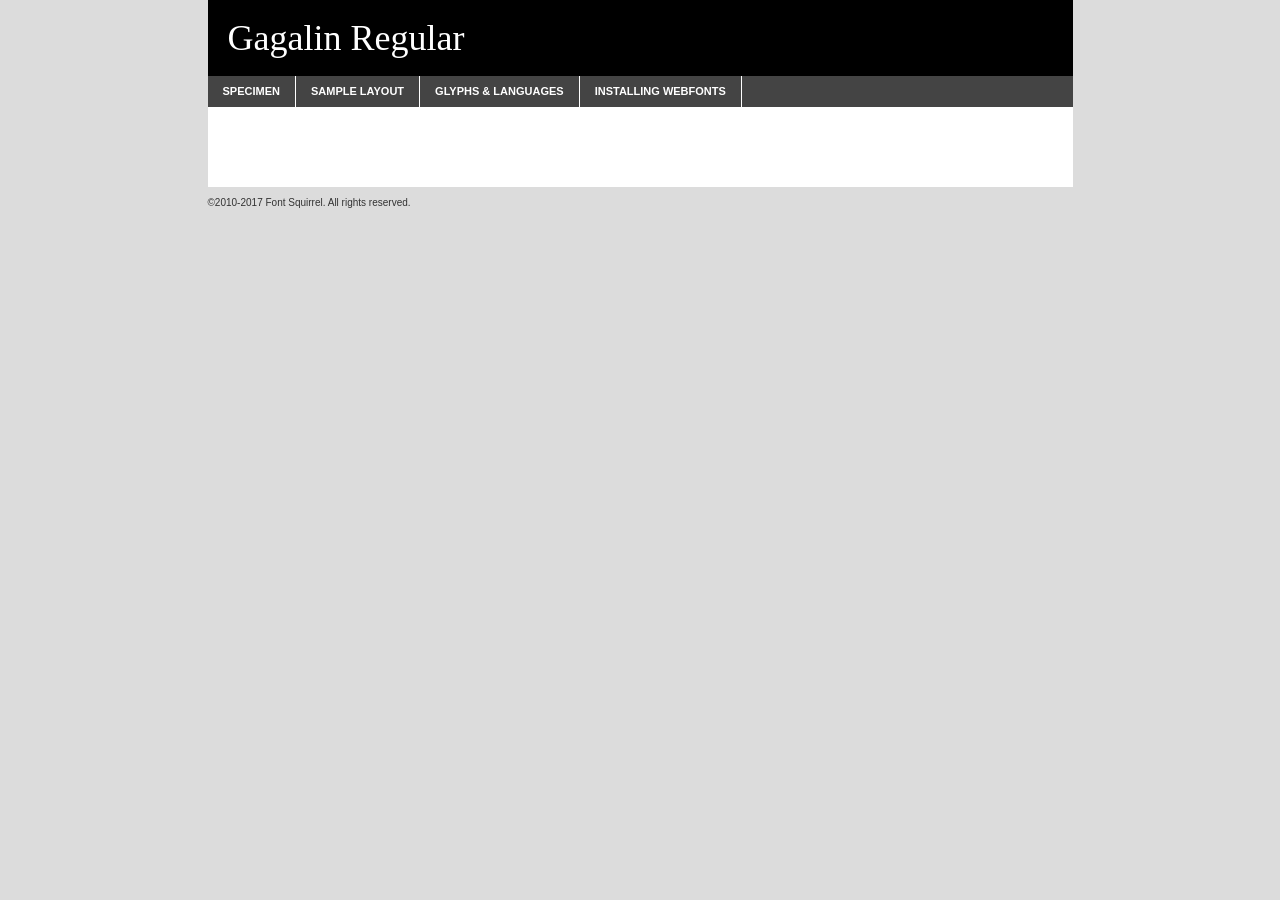
<file: fonts/gagalin-regular-demo.html>
<!DOCTYPE html PUBLIC "-//W3C//DTD XHTML 1.0 Transitional//EN"
	"http://www.w3.org/TR/xhtml1/DTD/xhtml1-transitional.dtd">

<html xmlns="http://www.w3.org/1999/xhtml" xml:lang="en" lang="en">
<head>
	<meta http-equiv="Content-Type" content="text/html; charset=utf-8" />
	<script src="http://ajax.googleapis.com/ajax/libs/jquery/1.7.2/jquery.min.js" type="text/javascript" charset="utf-8"></script>
	<script type="text/javascript">
	(function($){$.fn.easyTabs=function(option){var param=jQuery.extend({fadeSpeed:"fast",defaultContent:1,activeClass:'active'},option);$(this).each(function(){var thisId="#"+this.id;if(param.defaultContent==''){param.defaultContent=1;}
	if(typeof param.defaultContent=="number")
	{var defaultTab=$(thisId+" .tabs li:eq("+(param.defaultContent-1)+") a").attr('href').substr(1);}else{var defaultTab=param.defaultContent;}
	$(thisId+" .tabs li a").each(function(){var tabToHide=$(this).attr('href').substr(1);$("#"+tabToHide).addClass('easytabs-tab-content');});hideAll();changeContent(defaultTab);function hideAll(){$(thisId+" .easytabs-tab-content").hide();}
	function changeContent(tabId){hideAll();$(thisId+" .tabs li").removeClass(param.activeClass);$(thisId+" .tabs li a[href=#"+tabId+"]").closest('li').addClass(param.activeClass);if(param.fadeSpeed!="none")
	{$(thisId+" #"+tabId).fadeIn(param.fadeSpeed);}else{$(thisId+" #"+tabId).show();}}
	$(thisId+" .tabs li").click(function(){var tabId=$(this).find('a').attr('href').substr(1);changeContent(tabId);return false;});});}})(jQuery);
	</script>
	<link rel="stylesheet" href="specimen_files/specimen_stylesheet.css" type="text/css" charset="utf-8" />
	<link rel="stylesheet" href="stylesheet.css" type="text/css" charset="utf-8" />

	<style type="text/css">
					body{
				font-family: 'gagalinregular';
							}
		</style>

	<title>Gagalin Regular Specimen</title>
	
	
	<script type="text/javascript" charset="utf-8">
		$(document).ready(function() {
			$('#container').easyTabs({defaultContent:1});
		});
	</script>
</head>

<body>
<div id="container">
	<div id="header">
		Gagalin Regular	</div>
	<ul class="tabs">
		<li><a href="#specimen">Specimen</a></li>
		<li><a href="#layout">Sample Layout</a></li>
				<li><a href="#glyphs">Glyphs &amp; Languages</a></li>
		<li><a href="#installing">Installing Webfonts</a></li>
		
	</ul>
	
	<div id="main_content">

		
			<div id="specimen">
		
				<div class="section">
					<div class="grid12 firstcol">
						<div class="huge">AaBb</div>
					</div>
				</div>
		
				<div class="section">
					<div class="glyph_range">A&#x200B;B&#x200b;C&#x200b;D&#x200b;E&#x200b;F&#x200b;G&#x200b;H&#x200b;I&#x200b;J&#x200b;K&#x200b;L&#x200b;M&#x200b;N&#x200b;O&#x200b;P&#x200b;Q&#x200b;R&#x200b;S&#x200b;T&#x200b;U&#x200b;V&#x200b;W&#x200b;X&#x200b;Y&#x200b;Z&#x200b;a&#x200b;b&#x200b;c&#x200b;d&#x200b;e&#x200b;f&#x200b;g&#x200b;h&#x200b;i&#x200b;j&#x200b;k&#x200b;l&#x200b;m&#x200b;n&#x200b;o&#x200b;p&#x200b;q&#x200b;r&#x200b;s&#x200b;t&#x200b;u&#x200b;v&#x200b;w&#x200b;x&#x200b;y&#x200b;z&#x200b;1&#x200b;2&#x200b;3&#x200b;4&#x200b;5&#x200b;6&#x200b;7&#x200b;8&#x200b;9&#x200b;0&#x200b;&amp;&#x200b;.&#x200b;,&#x200b;?&#x200b;!&#x200b;&#64;&#x200b;(&#x200b;)&#x200b;#&#x200b;$&#x200b;%&#x200b;*&#x200b;+&#x200b;-&#x200b;=&#x200b;:&#x200b;;</div>
				</div>
				<div class="section">
					<div class="grid12 firstcol">
						<table class="sample_table">
							<tr><td>10</td><td class="size10">abcdefghijklmnopqrstuvwxyzABCDEFGHIJKLMNOPQRSTUVWXYZ0123456789abcdefghijklmnopqrstuvwxyzABCDEFGHIJKLMNOPQRSTUVWXYZ0123456789abcdefghijklmnopqrstuvwxyzABCDEFGHIJKLMNOPQRSTUVWXYZ</td></tr>
							<tr><td>11</td><td class="size11">abcdefghijklmnopqrstuvwxyzABCDEFGHIJKLMNOPQRSTUVWXYZ0123456789abcdefghijklmnopqrstuvwxyzABCDEFGHIJKLMNOPQRSTUVWXYZ0123456789abcdefghijklmnopqrstuvwxyzABCDEFGHIJKLMNOPQRSTUVWXYZ</td></tr>
							<tr><td>12</td><td class="size12">abcdefghijklmnopqrstuvwxyzABCDEFGHIJKLMNOPQRSTUVWXYZ0123456789abcdefghijklmnopqrstuvwxyzABCDEFGHIJKLMNOPQRSTUVWXYZ0123456789abcdefghijklmnopqrstuvwxyzABCDEFGHIJKLMNOPQRSTUVWXYZ</td></tr>
							<tr><td>13</td><td class="size13">abcdefghijklmnopqrstuvwxyzABCDEFGHIJKLMNOPQRSTUVWXYZ0123456789abcdefghijklmnopqrstuvwxyzABCDEFGHIJKLMNOPQRSTUVWXYZ0123456789abcdefghijklmnopqrstuvwxyzABCDEFGHIJKLMNOPQRSTUVWXYZ</td></tr>
							<tr><td>14</td><td class="size14">abcdefghijklmnopqrstuvwxyzABCDEFGHIJKLMNOPQRSTUVWXYZ0123456789abcdefghijklmnopqrstuvwxyzABCDEFGHIJKLMNOPQRSTUVWXYZ0123456789abcdefghijklmnopqrstuvwxyzABCDEFGHIJKLMNOPQRSTUVWXYZ</td></tr>
							<tr><td>16</td><td class="size16">abcdefghijklmnopqrstuvwxyzABCDEFGHIJKLMNOPQRSTUVWXYZ0123456789abcdefghijklmnopqrstuvwxyzABCDEFGHIJKLMNOPQRSTUVWXYZ</td></tr>
							<tr><td>18</td><td class="size18">abcdefghijklmnopqrstuvwxyzABCDEFGHIJKLMNOPQRSTUVWXYZ0123456789abcdefghijklmnopqrstuvwxyzABCDEFGHIJKLMNOPQRSTUVWXYZ</td></tr>
							<tr><td>20</td><td class="size20">abcdefghijklmnopqrstuvwxyzABCDEFGHIJKLMNOPQRSTUVWXYZ0123456789abcdefghijklmnopqrstuvwxyzABCDEFGHIJKLMNOPQRSTUVWXYZ</td></tr>
							<tr><td>24</td><td class="size24">abcdefghijklmnopqrstuvwxyzABCDEFGHIJKLMNOPQRSTUVWXYZ0123456789abcdefghijklmnopqrstuvwxyzABCDEFGHIJKLMNOPQRSTUVWXYZ</td></tr>
							<tr><td>30</td><td class="size30">abcdefghijklmnopqrstuvwxyzABCDEFGHIJKLMNOPQRSTUVWXYZ0123456789abcdefghijklmnopqrstuvwxyzABCDEFGHIJKLMNOPQRSTUVWXYZ</td></tr>
							<tr><td>36</td><td class="size36">abcdefghijklmnopqrstuvwxyzABCDEFGHIJKLMNOPQRSTUVWXYZ0123456789abcdefghijklmnopqrstuvwxyzABCDEFGHIJKLMNOPQRSTUVWXYZ</td></tr>
							<tr><td>48</td><td class="size48">abcdefghijklmnopqrstuvwxyzABCDEFGHIJKLMNOPQRSTUVWXYZ0123456789abcdefghijklmnopqrstuvwxyzABCDEFGHIJKLMNOPQRSTUVWXYZ</td></tr>
							<tr><td>60</td><td class="size60">abcdefghijklmnopqrstuvwxyzABCDEFGHIJKLMNOPQRSTUVWXYZ0123456789abcdefghijklmnopqrstuvwxyzABCDEFGHIJKLMNOPQRSTUVWXYZ</td></tr>
							<tr><td>72</td><td class="size72">abcdefghijklmnopqrstuvwxyzABCDEFGHIJKLMNOPQRSTUVWXYZ0123456789abcdefghijklmnopqrstuvwxyzABCDEFGHIJKLMNOPQRSTUVWXYZ</td></tr>
							<tr><td>90</td><td class="size90">abcdefghijklmnopqrstuvwxyzABCDEFGHIJKLMNOPQRSTUVWXYZ0123456789abcdefghijklmnopqrstuvwxyzABCDEFGHIJKLMNOPQRSTUVWXYZ</td></tr>
						</table>
				
					</div>
			
				</div>
		
		
		
								<div class="section" id="bodycomparison">


										<div id="xheight">
				<div class="fontbody">&#x25FC;&#x25FC;&#x25FC;&#x25FC;&#x25FC;&#x25FC;&#x25FC;&#x25FC;&#x25FC;&#x25FC;&#x25FC;&#x25FC;&#x25FC;&#x25FC;&#x25FC;&#x25FC;&#x25FC;&#x25FC;&#x25FC;&#x25FC;&#x25FC;&#x25FC;&#x25FC;&#x25FC;&#x25FC;&#x25FC;&#x25FC;&#x25FC;&#x25FC;&#x25FC;&#x25FC;&#x25FC;&#x25FC;&#x25FC;&#x25FC;&#x25FC;&#x25FC;&#x25FC;&#x25FC;&#x25FC;&#x25FC;&#x25FC;&#x25FC;&#x25FC;&#x25FC;&#x25FC;&#x25FC;&#x25FC;&#x25FC;&#x25FC;&#x25FC;&#x25FC;&#x25FC;&#x25FC;&#x25FC;&#x25FC;&#x25FC;&#x25FC;&#x25FC;&#x25FC;&#x25FC;&#x25FC;&#x25FC;&#x25FC;&#x25FC;&#x25FC;&#x25FC;&#x25FC;&#x25FC;&#x25FC;&#x25FC;&#x25FC;&#x25FC;&#x25FC;&#x25FC;&#x25FC;&#x25FC;&#x25FC;&#x25FC;&#x25FC;&#x25FC;&#x25FC;&#x25FC;&#x25FC;&#x25FC;&#x25FC;&#x25FC;&#x25FC;&#x25FC;&#x25FC;&#x25FC;&#x25FC;&#x25FC;&#x25FC;&#x25FC;&#x25FC;&#x25FC;&#x25FC;&#x25FC;body</div><div class="arialbody">body</div><div class="verdanabody">body</div><div class="georgiabody">body</div></div>
										<div class="fontbody" style="z-index:1">
											body<span>Gagalin Regular</span>
										</div>
										<div class="arialbody" style="z-index:1">
											body<span>Arial</span>
										</div>
										<div class="verdanabody" style="z-index:1">
											body<span>Verdana</span>
										</div>
										<div class="georgiabody" style="z-index:1">
											body<span>Georgia</span>
										</div>



								</div>
		
		
				<div class="section psample psample_row1" id="">
					
					<div class="grid2 firstcol">
						<p class="size10"><span>10.</span>Aenean lacinia bibendum nulla sed consectetur. Fusce dapibus, tellus ac cursus commodo, tortor mauris condimentum nibh, ut fermentum massa justo sit amet risus. Nullam id dolor id nibh ultricies vehicula ut id elit. Cum sociis natoque penatibus et magnis dis parturient montes, nascetur ridiculus mus. Nulla vitae elit libero, a pharetra augue.</p>
			
					</div>
					<div class="grid3">
						<p class="size11"><span>11.</span>Aenean lacinia bibendum nulla sed consectetur. Fusce dapibus, tellus ac cursus commodo, tortor mauris condimentum nibh, ut fermentum massa justo sit amet risus. Nullam id dolor id nibh ultricies vehicula ut id elit. Cum sociis natoque penatibus et magnis dis parturient montes, nascetur ridiculus mus. Nulla vitae elit libero, a pharetra augue.</p>
			
					</div>
					<div class="grid3">
						<p class="size12"><span>12.</span>Aenean lacinia bibendum nulla sed consectetur. Fusce dapibus, tellus ac cursus commodo, tortor mauris condimentum nibh, ut fermentum massa justo sit amet risus. Nullam id dolor id nibh ultricies vehicula ut id elit. Cum sociis natoque penatibus et magnis dis parturient montes, nascetur ridiculus mus. Nulla vitae elit libero, a pharetra augue.</p>
			
					</div>
					<div class="grid4">
						<p class="size13"><span>13.</span>Aenean lacinia bibendum nulla sed consectetur. Fusce dapibus, tellus ac cursus commodo, tortor mauris condimentum nibh, ut fermentum massa justo sit amet risus. Nullam id dolor id nibh ultricies vehicula ut id elit. Cum sociis natoque penatibus et magnis dis parturient montes, nascetur ridiculus mus. Nulla vitae elit libero, a pharetra augue.</p>
			
					</div>
					<div class="white_blend"></div>
					
				</div>
				<div class="section psample psample_row2" id="">
					<div class="grid3 firstcol">
						<p class="size14"><span>14.</span>Aenean lacinia bibendum nulla sed consectetur. Fusce dapibus, tellus ac cursus commodo, tortor mauris condimentum nibh, ut fermentum massa justo sit amet risus. Nullam id dolor id nibh ultricies vehicula ut id elit. Cum sociis natoque penatibus et magnis dis parturient montes, nascetur ridiculus mus. Nulla vitae elit libero, a pharetra augue.</p>
			
					</div>
					<div class="grid4">
						<p class="size16"><span>16.</span>Aenean lacinia bibendum nulla sed consectetur. Fusce dapibus, tellus ac cursus commodo, tortor mauris condimentum nibh, ut fermentum massa justo sit amet risus. Nullam id dolor id nibh ultricies vehicula ut id elit. Cum sociis natoque penatibus et magnis dis parturient montes, nascetur ridiculus mus. Nulla vitae elit libero, a pharetra augue.</p>
			
					</div>
					<div class="grid5">
						<p class="size18"><span>18.</span>Aenean lacinia bibendum nulla sed consectetur. Fusce dapibus, tellus ac cursus commodo, tortor mauris condimentum nibh, ut fermentum massa justo sit amet risus. Nullam id dolor id nibh ultricies vehicula ut id elit. Cum sociis natoque penatibus et magnis dis parturient montes, nascetur ridiculus mus. Nulla vitae elit libero, a pharetra augue.</p>
			
					</div>

					<div class="white_blend"></div>

				</div>
				
				<div class="section psample psample_row3" id="">
					<div class="grid5 firstcol">
						<p class="size20"><span>20.</span>Aenean lacinia bibendum nulla sed consectetur. Fusce dapibus, tellus ac cursus commodo, tortor mauris condimentum nibh, ut fermentum massa justo sit amet risus. Nullam id dolor id nibh ultricies vehicula ut id elit. Cum sociis natoque penatibus et magnis dis parturient montes, nascetur ridiculus mus. Nulla vitae elit libero, a pharetra augue.</p>
					</div>
					<div class="grid7">
						<p class="size24"><span>24.</span>Aenean lacinia bibendum nulla sed consectetur. Fusce dapibus, tellus ac cursus commodo, tortor mauris condimentum nibh, ut fermentum massa justo sit amet risus. Nullam id dolor id nibh ultricies vehicula ut id elit. Cum sociis natoque penatibus et magnis dis parturient montes, nascetur ridiculus mus. Nulla vitae elit libero, a pharetra augue.</p>
					</div>
					
					<div class="white_blend"></div>
					
				</div>
				
				<div class="section psample psample_row4" id="">
					<div class="grid12 firstcol">
						<p class="size30"><span>30.</span>Aenean lacinia bibendum nulla sed consectetur. Fusce dapibus, tellus ac cursus commodo, tortor mauris condimentum nibh, ut fermentum massa justo sit amet risus. Nullam id dolor id nibh ultricies vehicula ut id elit. Cum sociis natoque penatibus et magnis dis parturient montes, nascetur ridiculus mus. Nulla vitae elit libero, a pharetra augue.</p>
					</div>
					<div class="white_blend"></div>
					
				</div>
				
				
				
				<div class="section psample psample_row1 fullreverse">
					<div class="grid2 firstcol">
						<p class="size10"><span>10.</span>Aenean lacinia bibendum nulla sed consectetur. Fusce dapibus, tellus ac cursus commodo, tortor mauris condimentum nibh, ut fermentum massa justo sit amet risus. Nullam id dolor id nibh ultricies vehicula ut id elit. Cum sociis natoque penatibus et magnis dis parturient montes, nascetur ridiculus mus. Nulla vitae elit libero, a pharetra augue.</p>
			
					</div>
					<div class="grid3">
						<p class="size11"><span>11.</span>Aenean lacinia bibendum nulla sed consectetur. Fusce dapibus, tellus ac cursus commodo, tortor mauris condimentum nibh, ut fermentum massa justo sit amet risus. Nullam id dolor id nibh ultricies vehicula ut id elit. Cum sociis natoque penatibus et magnis dis parturient montes, nascetur ridiculus mus. Nulla vitae elit libero, a pharetra augue.</p>
			
					</div>
					<div class="grid3">
						<p class="size12"><span>12.</span>Aenean lacinia bibendum nulla sed consectetur. Fusce dapibus, tellus ac cursus commodo, tortor mauris condimentum nibh, ut fermentum massa justo sit amet risus. Nullam id dolor id nibh ultricies vehicula ut id elit. Cum sociis natoque penatibus et magnis dis parturient montes, nascetur ridiculus mus. Nulla vitae elit libero, a pharetra augue.</p>
			
					</div>
					<div class="grid4">
						<p class="size13"><span>13.</span>Aenean lacinia bibendum nulla sed consectetur. Fusce dapibus, tellus ac cursus commodo, tortor mauris condimentum nibh, ut fermentum massa justo sit amet risus. Nullam id dolor id nibh ultricies vehicula ut id elit. Cum sociis natoque penatibus et magnis dis parturient montes, nascetur ridiculus mus. Nulla vitae elit libero, a pharetra augue.</p>
			
					</div>
					<div class="black_blend"></div>
					
				</div>
				
				<div class="section psample psample_row2 fullreverse">
					<div class="grid3 firstcol">
						<p class="size14"><span>14.</span>Aenean lacinia bibendum nulla sed consectetur. Fusce dapibus, tellus ac cursus commodo, tortor mauris condimentum nibh, ut fermentum massa justo sit amet risus. Nullam id dolor id nibh ultricies vehicula ut id elit. Cum sociis natoque penatibus et magnis dis parturient montes, nascetur ridiculus mus. Nulla vitae elit libero, a pharetra augue.</p>
			
					</div>
					<div class="grid4">
						<p class="size16"><span>16.</span>Aenean lacinia bibendum nulla sed consectetur. Fusce dapibus, tellus ac cursus commodo, tortor mauris condimentum nibh, ut fermentum massa justo sit amet risus. Nullam id dolor id nibh ultricies vehicula ut id elit. Cum sociis natoque penatibus et magnis dis parturient montes, nascetur ridiculus mus. Nulla vitae elit libero, a pharetra augue.</p>
			
					</div>
					<div class="grid5">
						<p class="size18"><span>18.</span>Aenean lacinia bibendum nulla sed consectetur. Fusce dapibus, tellus ac cursus commodo, tortor mauris condimentum nibh, ut fermentum massa justo sit amet risus. Nullam id dolor id nibh ultricies vehicula ut id elit. Cum sociis natoque penatibus et magnis dis parturient montes, nascetur ridiculus mus. Nulla vitae elit libero, a pharetra augue.</p>
			
					</div>
					<div class="black_blend"></div>

				</div>
				
				<div class="section psample fullreverse psample_row3" id="">
					<div class="grid5 firstcol">
						<p class="size20"><span>20.</span>Aenean lacinia bibendum nulla sed consectetur. Fusce dapibus, tellus ac cursus commodo, tortor mauris condimentum nibh, ut fermentum massa justo sit amet risus. Nullam id dolor id nibh ultricies vehicula ut id elit. Cum sociis natoque penatibus et magnis dis parturient montes, nascetur ridiculus mus. Nulla vitae elit libero, a pharetra augue.</p>
					</div>
					<div class="grid7">
						<p class="size24"><span>24.</span>Aenean lacinia bibendum nulla sed consectetur. Fusce dapibus, tellus ac cursus commodo, tortor mauris condimentum nibh, ut fermentum massa justo sit amet risus. Nullam id dolor id nibh ultricies vehicula ut id elit. Cum sociis natoque penatibus et magnis dis parturient montes, nascetur ridiculus mus. Nulla vitae elit libero, a pharetra augue.</p>
					</div>
					
					<div class="black_blend"></div>
					
				</div>
				
				<div class="section psample fullreverse psample_row4" id="" style="border-bottom: 20px #000 solid;">
					<div class="grid12 firstcol">
						<p class="size30"><span>30.</span>Aenean lacinia bibendum nulla sed consectetur. Fusce dapibus, tellus ac cursus commodo, tortor mauris condimentum nibh, ut fermentum massa justo sit amet risus. Nullam id dolor id nibh ultricies vehicula ut id elit. Cum sociis natoque penatibus et magnis dis parturient montes, nascetur ridiculus mus. Nulla vitae elit libero, a pharetra augue.</p>
					</div>
					<div class="black_blend"></div>
					
				</div>
				
				
				
				
			</div>
			
			<div id="layout">
				
				<div class="section">
					
					<div class="grid12 firstcol">
						<h1>Lorem Ipsum Dolor</h1>
						<h2>Etiam porta sem malesuada magna mollis euismod</h2>
						
						<p class="byline">By <a href="#link">Aenean Lacinia</a></p>
					</div>
				</div>
				<div class="section">
					<div class="grid8 firstcol">
						<p class="large">Donec sed odio dui. Morbi leo risus, porta ac consectetur ac, vestibulum at eros. Fusce dapibus, tellus ac cursus commodo, tortor mauris condimentum nibh, ut fermentum massa justo sit amet risus. </p>

						
						<h3>Pellentesque ornare sem</h3>

						<p>Maecenas sed diam eget risus varius blandit sit amet non magna. Maecenas faucibus mollis interdum. Donec ullamcorper nulla non metus auctor fringilla. Nullam id dolor id nibh ultricies vehicula ut id elit. Nullam id dolor id nibh ultricies vehicula ut id elit. </p>

						<p>Aenean eu leo quam. Pellentesque ornare sem lacinia quam venenatis vestibulum. Lorem ipsum dolor sit amet, consectetur adipiscing elit. Cum sociis natoque penatibus et magnis dis parturient montes, nascetur ridiculus mus. </p>

						<p>Nulla vitae elit libero, a pharetra augue. Praesent commodo cursus magna, vel scelerisque nisl consectetur et. Aenean lacinia bibendum nulla sed consectetur. </p>

						<p>Nullam quis risus eget urna mollis ornare vel eu leo. Nullam quis risus eget urna mollis ornare vel eu leo. Maecenas sed diam eget risus varius blandit sit amet non magna. Donec ullamcorper nulla non metus auctor fringilla. </p>

						<h3>Cras mattis consectetur</h3>

						<p>Aenean eu leo quam. Pellentesque ornare sem lacinia quam venenatis vestibulum. Aenean lacinia bibendum nulla sed consectetur. Integer posuere erat a ante venenatis dapibus posuere velit aliquet. Cras mattis consectetur purus sit amet fermentum. </p>

						<p>Nullam id dolor id nibh ultricies vehicula ut id elit. Nullam quis risus eget urna mollis ornare vel eu leo. Cras mattis consectetur purus sit amet fermentum.</p>
					</div>
					
					<div class="grid4 sidebar">
						
						<div class="box reverse">
							<p class="last">Nullam quis risus eget urna mollis ornare vel eu leo. Donec ullamcorper nulla non metus auctor fringilla. Cras mattis consectetur purus sit amet fermentum. Sed posuere consectetur est at lobortis. Lorem ipsum dolor sit amet, consectetur adipiscing elit. </p>
						</div>
						
						<p class="caption">Maecenas sed diam eget risus varius.</p>

						<p>Vestibulum id ligula porta felis euismod semper. Integer posuere erat a ante venenatis dapibus posuere velit aliquet. Vestibulum id ligula porta felis euismod semper. Sed posuere consectetur est at lobortis. Maecenas sed diam eget risus varius blandit sit amet non magna. Fusce dapibus, tellus ac cursus commodo, tortor mauris condimentum nibh, ut fermentum massa justo sit amet risus. </p>

					

						<p>Duis mollis, est non commodo luctus, nisi erat porttitor ligula, eget lacinia odio sem nec elit. Aenean lacinia bibendum nulla sed consectetur. Vivamus sagittis lacus vel augue laoreet rutrum faucibus dolor auctor. Aenean lacinia bibendum nulla sed consectetur. Nullam quis risus eget urna mollis ornare vel eu leo. </p>

						<p>Praesent commodo cursus magna, vel scelerisque nisl consectetur et. Donec ullamcorper nulla non metus auctor fringilla. Maecenas faucibus mollis interdum. Fusce dapibus, tellus ac cursus commodo, tortor mauris condimentum nibh, ut fermentum massa justo sit amet risus. </p>

					</div>
				</div>
				
			</div>


			



		<div id="glyphs">
			<div class="section">
				<div class="grid12 firstcol">
			
				<h1>Language Support</h1>
				<p>The subset of Gagalin Regular in this kit supports the following languages:<br />
			
					Albanian, Basque, Breton, Chamorro, Cyrillic, Danish, Dutch, English, Faroese, Finnish, French, Frisian, Galician, German, Icelandic, Italian, Malagasy, Norwegian, Portuguese, Spanish, Alsatian, Aragonese, Arapaho, Arrernte, Asturian, Aymara, Bislama, Cebuano, Corsican, Fijian, French_creole, Genoese, Gilbertese, Greenlandic, Haitian_creole, Hiligaynon, Hmong, Hopi, Ibanag, Iloko_ilokano, Indonesian, Interglossa_glosa, Interlingua, Irish_gaelic, Jerriais, Lojban, Lombard, Luxembourgeois, Manx, Mohawk, Norfolk_pitcairnese, Occitan, Oromo, Pangasinan, Papiamento, Piedmontese, Potawatomi, Rhaeto-romance, Romansh, Rotokas, Sami_lule, Samoan, Sardinian, Scots_gaelic, Seychelles_creole, Shona, Sicilian, Somali, Southern_ndebele, Swahili, Swati_swazi, Tagalog_filipino_pilipino, Tetum, Tok_pisin, Uyghur_latinized, Volapuk, Walloon, Warlpiri, Xhosa, Yapese, Zulu, Latinbasic, Demo				</p>
				<h1>Glyph Chart</h1>
				<p>The subset of Gagalin Regular in this kit includes all the glyphs listed below. Unicode entities are included above each glyph to help you insert individual characters into your layout.</p>
				<div id="glyph_chart">
			
																				 <div><p>&amp;#32;</p>&#32;</div>
																				 <div><p>&amp;#33;</p>&#33;</div>
																				 <div><p>&amp;#34;</p>&#34;</div>
																				 <div><p>&amp;#35;</p>&#35;</div>
																				 <div><p>&amp;#36;</p>&#36;</div>
																				 <div><p>&amp;#37;</p>&#37;</div>
																				 <div><p>&amp;#38;</p>&#38;</div>
																				 <div><p>&amp;#39;</p>&#39;</div>
																				 <div><p>&amp;#40;</p>&#40;</div>
																				 <div><p>&amp;#41;</p>&#41;</div>
																				 <div><p>&amp;#42;</p>&#42;</div>
																				 <div><p>&amp;#43;</p>&#43;</div>
																				 <div><p>&amp;#44;</p>&#44;</div>
																				 <div><p>&amp;#45;</p>&#45;</div>
																				 <div><p>&amp;#46;</p>&#46;</div>
																				 <div><p>&amp;#47;</p>&#47;</div>
																				 <div><p>&amp;#48;</p>&#48;</div>
																				 <div><p>&amp;#49;</p>&#49;</div>
																				 <div><p>&amp;#50;</p>&#50;</div>
																				 <div><p>&amp;#51;</p>&#51;</div>
																				 <div><p>&amp;#52;</p>&#52;</div>
																				 <div><p>&amp;#53;</p>&#53;</div>
																				 <div><p>&amp;#54;</p>&#54;</div>
																				 <div><p>&amp;#55;</p>&#55;</div>
																				 <div><p>&amp;#56;</p>&#56;</div>
																				 <div><p>&amp;#57;</p>&#57;</div>
																				 <div><p>&amp;#58;</p>&#58;</div>
																				 <div><p>&amp;#59;</p>&#59;</div>
																				 <div><p>&amp;#61;</p>&#61;</div>
																				 <div><p>&amp;#63;</p>&#63;</div>
																				 <div><p>&amp;#64;</p>&#64;</div>
																				 <div><p>&amp;#65;</p>&#65;</div>
																				 <div><p>&amp;#66;</p>&#66;</div>
																				 <div><p>&amp;#67;</p>&#67;</div>
																				 <div><p>&amp;#68;</p>&#68;</div>
																				 <div><p>&amp;#69;</p>&#69;</div>
																				 <div><p>&amp;#70;</p>&#70;</div>
																				 <div><p>&amp;#71;</p>&#71;</div>
																				 <div><p>&amp;#72;</p>&#72;</div>
																				 <div><p>&amp;#73;</p>&#73;</div>
																				 <div><p>&amp;#74;</p>&#74;</div>
																				 <div><p>&amp;#75;</p>&#75;</div>
																				 <div><p>&amp;#76;</p>&#76;</div>
																				 <div><p>&amp;#77;</p>&#77;</div>
																				 <div><p>&amp;#78;</p>&#78;</div>
																				 <div><p>&amp;#79;</p>&#79;</div>
																				 <div><p>&amp;#80;</p>&#80;</div>
																				 <div><p>&amp;#81;</p>&#81;</div>
																				 <div><p>&amp;#82;</p>&#82;</div>
																				 <div><p>&amp;#83;</p>&#83;</div>
																				 <div><p>&amp;#84;</p>&#84;</div>
																				 <div><p>&amp;#85;</p>&#85;</div>
																				 <div><p>&amp;#86;</p>&#86;</div>
																				 <div><p>&amp;#87;</p>&#87;</div>
																				 <div><p>&amp;#88;</p>&#88;</div>
																				 <div><p>&amp;#89;</p>&#89;</div>
																				 <div><p>&amp;#90;</p>&#90;</div>
																				 <div><p>&amp;#91;</p>&#91;</div>
																				 <div><p>&amp;#92;</p>&#92;</div>
																				 <div><p>&amp;#93;</p>&#93;</div>
																				 <div><p>&amp;#95;</p>&#95;</div>
																				 <div><p>&amp;#96;</p>&#96;</div>
																				 <div><p>&amp;#97;</p>&#97;</div>
																				 <div><p>&amp;#98;</p>&#98;</div>
																				 <div><p>&amp;#99;</p>&#99;</div>
																				 <div><p>&amp;#100;</p>&#100;</div>
																				 <div><p>&amp;#101;</p>&#101;</div>
																				 <div><p>&amp;#102;</p>&#102;</div>
																				 <div><p>&amp;#103;</p>&#103;</div>
																				 <div><p>&amp;#104;</p>&#104;</div>
																				 <div><p>&amp;#105;</p>&#105;</div>
																				 <div><p>&amp;#106;</p>&#106;</div>
																				 <div><p>&amp;#107;</p>&#107;</div>
																				 <div><p>&amp;#108;</p>&#108;</div>
																				 <div><p>&amp;#109;</p>&#109;</div>
																				 <div><p>&amp;#110;</p>&#110;</div>
																				 <div><p>&amp;#111;</p>&#111;</div>
																				 <div><p>&amp;#112;</p>&#112;</div>
																				 <div><p>&amp;#113;</p>&#113;</div>
																				 <div><p>&amp;#114;</p>&#114;</div>
																				 <div><p>&amp;#115;</p>&#115;</div>
																				 <div><p>&amp;#116;</p>&#116;</div>
																				 <div><p>&amp;#117;</p>&#117;</div>
																				 <div><p>&amp;#118;</p>&#118;</div>
																				 <div><p>&amp;#119;</p>&#119;</div>
																				 <div><p>&amp;#120;</p>&#120;</div>
																				 <div><p>&amp;#121;</p>&#121;</div>
																				 <div><p>&amp;#122;</p>&#122;</div>
																				 <div><p>&amp;#123;</p>&#123;</div>
																				 <div><p>&amp;#125;</p>&#125;</div>
																				 <div><p>&amp;#160;</p>&#160;</div>
																				 <div><p>&amp;#161;</p>&#161;</div>
																				 <div><p>&amp;#162;</p>&#162;</div>
																				 <div><p>&amp;#163;</p>&#163;</div>
																				 <div><p>&amp;#165;</p>&#165;</div>
																				 <div><p>&amp;#168;</p>&#168;</div>
																				 <div><p>&amp;#169;</p>&#169;</div>
																				 <div><p>&amp;#171;</p>&#171;</div>
																				 <div><p>&amp;#173;</p>&#173;</div>
																				 <div><p>&amp;#175;</p>&#175;</div>
																				 <div><p>&amp;#180;</p>&#180;</div>
																				 <div><p>&amp;#183;</p>&#183;</div>
																				 <div><p>&amp;#184;</p>&#184;</div>
																				 <div><p>&amp;#187;</p>&#187;</div>
																				 <div><p>&amp;#191;</p>&#191;</div>
																				 <div><p>&amp;#192;</p>&#192;</div>
																				 <div><p>&amp;#193;</p>&#193;</div>
																				 <div><p>&amp;#194;</p>&#194;</div>
																				 <div><p>&amp;#195;</p>&#195;</div>
																				 <div><p>&amp;#196;</p>&#196;</div>
																				 <div><p>&amp;#197;</p>&#197;</div>
																				 <div><p>&amp;#198;</p>&#198;</div>
																				 <div><p>&amp;#199;</p>&#199;</div>
																				 <div><p>&amp;#200;</p>&#200;</div>
																				 <div><p>&amp;#201;</p>&#201;</div>
																				 <div><p>&amp;#202;</p>&#202;</div>
																				 <div><p>&amp;#203;</p>&#203;</div>
																				 <div><p>&amp;#204;</p>&#204;</div>
																				 <div><p>&amp;#205;</p>&#205;</div>
																				 <div><p>&amp;#206;</p>&#206;</div>
																				 <div><p>&amp;#207;</p>&#207;</div>
																				 <div><p>&amp;#208;</p>&#208;</div>
																				 <div><p>&amp;#209;</p>&#209;</div>
																				 <div><p>&amp;#210;</p>&#210;</div>
																				 <div><p>&amp;#211;</p>&#211;</div>
																				 <div><p>&amp;#212;</p>&#212;</div>
																				 <div><p>&amp;#213;</p>&#213;</div>
																				 <div><p>&amp;#214;</p>&#214;</div>
																				 <div><p>&amp;#215;</p>&#215;</div>
																				 <div><p>&amp;#216;</p>&#216;</div>
																				 <div><p>&amp;#217;</p>&#217;</div>
																				 <div><p>&amp;#218;</p>&#218;</div>
																				 <div><p>&amp;#219;</p>&#219;</div>
																				 <div><p>&amp;#220;</p>&#220;</div>
																				 <div><p>&amp;#221;</p>&#221;</div>
																				 <div><p>&amp;#222;</p>&#222;</div>
																				 <div><p>&amp;#223;</p>&#223;</div>
																				 <div><p>&amp;#224;</p>&#224;</div>
																				 <div><p>&amp;#225;</p>&#225;</div>
																				 <div><p>&amp;#226;</p>&#226;</div>
																				 <div><p>&amp;#227;</p>&#227;</div>
																				 <div><p>&amp;#228;</p>&#228;</div>
																				 <div><p>&amp;#229;</p>&#229;</div>
																				 <div><p>&amp;#230;</p>&#230;</div>
																				 <div><p>&amp;#231;</p>&#231;</div>
																				 <div><p>&amp;#232;</p>&#232;</div>
																				 <div><p>&amp;#233;</p>&#233;</div>
																				 <div><p>&amp;#234;</p>&#234;</div>
																				 <div><p>&amp;#235;</p>&#235;</div>
																				 <div><p>&amp;#236;</p>&#236;</div>
																				 <div><p>&amp;#237;</p>&#237;</div>
																				 <div><p>&amp;#238;</p>&#238;</div>
																				 <div><p>&amp;#239;</p>&#239;</div>
																				 <div><p>&amp;#240;</p>&#240;</div>
																				 <div><p>&amp;#241;</p>&#241;</div>
																				 <div><p>&amp;#242;</p>&#242;</div>
																				 <div><p>&amp;#243;</p>&#243;</div>
																				 <div><p>&amp;#244;</p>&#244;</div>
																				 <div><p>&amp;#245;</p>&#245;</div>
																				 <div><p>&amp;#246;</p>&#246;</div>
																				 <div><p>&amp;#247;</p>&#247;</div>
																				 <div><p>&amp;#248;</p>&#248;</div>
																				 <div><p>&amp;#249;</p>&#249;</div>
																				 <div><p>&amp;#250;</p>&#250;</div>
																				 <div><p>&amp;#251;</p>&#251;</div>
																				 <div><p>&amp;#252;</p>&#252;</div>
																				 <div><p>&amp;#253;</p>&#253;</div>
																				 <div><p>&amp;#254;</p>&#254;</div>
																				 <div><p>&amp;#255;</p>&#255;</div>
																				 <div><p>&amp;#305;</p>&#305;</div>
																				 <div><p>&amp;#338;</p>&#338;</div>
																				 <div><p>&amp;#339;</p>&#339;</div>
																				 <div><p>&amp;#376;</p>&#376;</div>
																				 <div><p>&amp;#710;</p>&#710;</div>
																				 <div><p>&amp;#711;</p>&#711;</div>
																				 <div><p>&amp;#728;</p>&#728;</div>
																				 <div><p>&amp;#729;</p>&#729;</div>
																				 <div><p>&amp;#730;</p>&#730;</div>
																				 <div><p>&amp;#731;</p>&#731;</div>
																				 <div><p>&amp;#732;</p>&#732;</div>
																				 <div><p>&amp;#733;</p>&#733;</div>
																				 <div><p>&amp;#937;</p>&#937;</div>
																				 <div><p>&amp;#960;</p>&#960;</div>
																				 <div><p>&amp;#1025;</p>&#1025;</div>
																				 <div><p>&amp;#1026;</p>&#1026;</div>
																				 <div><p>&amp;#1027;</p>&#1027;</div>
																				 <div><p>&amp;#1028;</p>&#1028;</div>
																				 <div><p>&amp;#1029;</p>&#1029;</div>
																				 <div><p>&amp;#1030;</p>&#1030;</div>
																				 <div><p>&amp;#1031;</p>&#1031;</div>
																				 <div><p>&amp;#1032;</p>&#1032;</div>
																				 <div><p>&amp;#1033;</p>&#1033;</div>
																				 <div><p>&amp;#1034;</p>&#1034;</div>
																				 <div><p>&amp;#1035;</p>&#1035;</div>
																				 <div><p>&amp;#1036;</p>&#1036;</div>
																				 <div><p>&amp;#1037;</p>&#1037;</div>
																				 <div><p>&amp;#1038;</p>&#1038;</div>
																				 <div><p>&amp;#1039;</p>&#1039;</div>
																				 <div><p>&amp;#1040;</p>&#1040;</div>
																				 <div><p>&amp;#1041;</p>&#1041;</div>
																				 <div><p>&amp;#1042;</p>&#1042;</div>
																				 <div><p>&amp;#1043;</p>&#1043;</div>
																				 <div><p>&amp;#1044;</p>&#1044;</div>
																				 <div><p>&amp;#1045;</p>&#1045;</div>
																				 <div><p>&amp;#1046;</p>&#1046;</div>
																				 <div><p>&amp;#1047;</p>&#1047;</div>
																				 <div><p>&amp;#1048;</p>&#1048;</div>
																				 <div><p>&amp;#1049;</p>&#1049;</div>
																				 <div><p>&amp;#1050;</p>&#1050;</div>
																				 <div><p>&amp;#1051;</p>&#1051;</div>
																				 <div><p>&amp;#1052;</p>&#1052;</div>
																				 <div><p>&amp;#1053;</p>&#1053;</div>
																				 <div><p>&amp;#1054;</p>&#1054;</div>
																				 <div><p>&amp;#1055;</p>&#1055;</div>
																				 <div><p>&amp;#1056;</p>&#1056;</div>
																				 <div><p>&amp;#1057;</p>&#1057;</div>
																				 <div><p>&amp;#1058;</p>&#1058;</div>
																				 <div><p>&amp;#1059;</p>&#1059;</div>
																				 <div><p>&amp;#1060;</p>&#1060;</div>
																				 <div><p>&amp;#1061;</p>&#1061;</div>
																				 <div><p>&amp;#1062;</p>&#1062;</div>
																				 <div><p>&amp;#1063;</p>&#1063;</div>
																				 <div><p>&amp;#1064;</p>&#1064;</div>
																				 <div><p>&amp;#1065;</p>&#1065;</div>
																				 <div><p>&amp;#1066;</p>&#1066;</div>
																				 <div><p>&amp;#1067;</p>&#1067;</div>
																				 <div><p>&amp;#1068;</p>&#1068;</div>
																				 <div><p>&amp;#1069;</p>&#1069;</div>
																				 <div><p>&amp;#1070;</p>&#1070;</div>
																				 <div><p>&amp;#1071;</p>&#1071;</div>
																				 <div><p>&amp;#1072;</p>&#1072;</div>
																				 <div><p>&amp;#1073;</p>&#1073;</div>
																				 <div><p>&amp;#1074;</p>&#1074;</div>
																				 <div><p>&amp;#1075;</p>&#1075;</div>
																				 <div><p>&amp;#1076;</p>&#1076;</div>
																				 <div><p>&amp;#1077;</p>&#1077;</div>
																				 <div><p>&amp;#1078;</p>&#1078;</div>
																				 <div><p>&amp;#1079;</p>&#1079;</div>
																				 <div><p>&amp;#1080;</p>&#1080;</div>
																				 <div><p>&amp;#1081;</p>&#1081;</div>
																				 <div><p>&amp;#1082;</p>&#1082;</div>
																				 <div><p>&amp;#1083;</p>&#1083;</div>
																				 <div><p>&amp;#1084;</p>&#1084;</div>
																				 <div><p>&amp;#1085;</p>&#1085;</div>
																				 <div><p>&amp;#1086;</p>&#1086;</div>
																				 <div><p>&amp;#1087;</p>&#1087;</div>
																				 <div><p>&amp;#1088;</p>&#1088;</div>
																				 <div><p>&amp;#1089;</p>&#1089;</div>
																				 <div><p>&amp;#1090;</p>&#1090;</div>
																				 <div><p>&amp;#1091;</p>&#1091;</div>
																				 <div><p>&amp;#1092;</p>&#1092;</div>
																				 <div><p>&amp;#1093;</p>&#1093;</div>
																				 <div><p>&amp;#1094;</p>&#1094;</div>
																				 <div><p>&amp;#1095;</p>&#1095;</div>
																				 <div><p>&amp;#1096;</p>&#1096;</div>
																				 <div><p>&amp;#1097;</p>&#1097;</div>
																				 <div><p>&amp;#1098;</p>&#1098;</div>
																				 <div><p>&amp;#1099;</p>&#1099;</div>
																				 <div><p>&amp;#1100;</p>&#1100;</div>
																				 <div><p>&amp;#1101;</p>&#1101;</div>
																				 <div><p>&amp;#1102;</p>&#1102;</div>
																				 <div><p>&amp;#1103;</p>&#1103;</div>
																				 <div><p>&amp;#1105;</p>&#1105;</div>
																				 <div><p>&amp;#1106;</p>&#1106;</div>
																				 <div><p>&amp;#1107;</p>&#1107;</div>
																				 <div><p>&amp;#1108;</p>&#1108;</div>
																				 <div><p>&amp;#1109;</p>&#1109;</div>
																				 <div><p>&amp;#1110;</p>&#1110;</div>
																				 <div><p>&amp;#1111;</p>&#1111;</div>
																				 <div><p>&amp;#1112;</p>&#1112;</div>
																				 <div><p>&amp;#1113;</p>&#1113;</div>
																				 <div><p>&amp;#1114;</p>&#1114;</div>
																				 <div><p>&amp;#1115;</p>&#1115;</div>
																				 <div><p>&amp;#1116;</p>&#1116;</div>
																				 <div><p>&amp;#1117;</p>&#1117;</div>
																				 <div><p>&amp;#1118;</p>&#1118;</div>
																				 <div><p>&amp;#1119;</p>&#1119;</div>
																				 <div><p>&amp;#1168;</p>&#1168;</div>
																				 <div><p>&amp;#1169;</p>&#1169;</div>
																				 <div><p>&amp;#8192;</p>&#8192;</div>
																				 <div><p>&amp;#8193;</p>&#8193;</div>
																				 <div><p>&amp;#8194;</p>&#8194;</div>
																				 <div><p>&amp;#8195;</p>&#8195;</div>
																				 <div><p>&amp;#8196;</p>&#8196;</div>
																				 <div><p>&amp;#8197;</p>&#8197;</div>
																				 <div><p>&amp;#8198;</p>&#8198;</div>
																				 <div><p>&amp;#8199;</p>&#8199;</div>
																				 <div><p>&amp;#8200;</p>&#8200;</div>
																				 <div><p>&amp;#8201;</p>&#8201;</div>
																				 <div><p>&amp;#8202;</p>&#8202;</div>
																				 <div><p>&amp;#8208;</p>&#8208;</div>
																				 <div><p>&amp;#8209;</p>&#8209;</div>
																				 <div><p>&amp;#8210;</p>&#8210;</div>
																				 <div><p>&amp;#8211;</p>&#8211;</div>
																				 <div><p>&amp;#8212;</p>&#8212;</div>
																				 <div><p>&amp;#8216;</p>&#8216;</div>
																				 <div><p>&amp;#8217;</p>&#8217;</div>
																				 <div><p>&amp;#8218;</p>&#8218;</div>
																				 <div><p>&amp;#8220;</p>&#8220;</div>
																				 <div><p>&amp;#8221;</p>&#8221;</div>
																				 <div><p>&amp;#8222;</p>&#8222;</div>
																				 <div><p>&amp;#8226;</p>&#8226;</div>
																				 <div><p>&amp;#8230;</p>&#8230;</div>
																				 <div><p>&amp;#8239;</p>&#8239;</div>
																				 <div><p>&amp;#8249;</p>&#8249;</div>
																				 <div><p>&amp;#8250;</p>&#8250;</div>
																				 <div><p>&amp;#8260;</p>&#8260;</div>
																				 <div><p>&amp;#8287;</p>&#8287;</div>
																				 <div><p>&amp;#8364;</p>&#8364;</div>
																				 <div><p>&amp;#8482;</p>&#8482;</div>
																				 <div><p>&amp;#9724;</p>&#9724;</div>
																																																</div>	
				</div>
		
		
			</div>
		</div>
		
		
		<div id="specs">
			
		</div>
	
		<div id="installing">
			<div class="section">
				<div class="grid7 firstcol">
					<h1>Installing Webfonts</h1>
					
					<p>Webfonts are supported by all major browser platforms but not all in the same way. There are currently four different font formats that must be included in order to target all browsers. This includes TTF, WOFF, EOT and SVG.</p>
					
					<h2>1. Upload your webfonts</h2>
					<p>You must upload your webfont kit to your website. They should be in or near the same directory as your CSS files.</p>
					
					<h2>2. Include the webfont stylesheet</h2>
					<p>A special CSS @font-face declaration helps the various browsers select the appropriate font it needs without causing you a bunch of headaches. Learn more about this syntax by reading the <a href="https://www.fontspring.com/blog/further-hardening-of-the-bulletproof-syntax">Fontspring blog post</a> about it. The code for it is as follows:</p>


<code>
@font-face{ 
	font-family: 'MyWebFont';
	src: url('WebFont.eot');
	src: url('WebFont.eot?#iefix') format('embedded-opentype'),
	     url('WebFont.woff') format('woff'),
	     url('WebFont.ttf') format('truetype'),
	     url('WebFont.svg#webfont') format('svg');
}
</code>

	<p>We've already gone ahead and generated the code for you. All you have to do is link to the stylesheet in your HTML, like this:</p>
	<code>&lt;link rel=&quot;stylesheet&quot; href=&quot;stylesheet.css&quot; type=&quot;text/css&quot; charset=&quot;utf-8&quot; /&gt;</code>

					<h2>3. Modify your own stylesheet</h2>
					<p>To take advantage of your new fonts, you must tell your stylesheet to use them. Look at the original @font-face declaration above and find the property called "font-family." The name linked there will be what you use to reference the font. Prepend that webfont name to the font stack in the "font-family" property, inside the selector you want to change. For example:</p>
<code>p { font-family: 'WebFont', Arial, sans-serif; }</code>

<h2>4. Test</h2>
<p>Getting webfonts to work cross-browser <em>can</em> be tricky. Use the information in the sidebar to help you if you find that fonts aren't loading in a particular browser.</p>
				</div>
				
				<div class="grid5 sidebar">
					<div class="box">
						<h2>Troubleshooting<br />Font-Face Problems</h2>
						<p>Having trouble getting your webfonts to load in your new website? Here are some tips to sort out what might be the problem.</p>

						<h3>Fonts not showing in any browser</h3>

						<p>This sounds like you need to work on the plumbing. You either did not upload the fonts to the correct directory, or you did not link the fonts properly in the CSS. If you've confirmed that all this is correct and you still have a problem, take a look at your .htaccess file and see if requests are getting intercepted.</p>

						<h3>Fonts not loading in iPhone or iPad</h3>

						<p>The most common problem here is that you are serving the fonts from an IIS server. IIS refuses to serve files that have unknown MIME types. If that is the case, you must set the MIME type for SVG to "image/svg+xml" in the server settings. Follow these instructions from Microsoft if you need help.</p>

						<h3>Fonts not loading in Firefox</h3>

						<p>The primary reason for this failure? You are still using a version Firefox older than 3.5. So upgrade already! If that isn't it, then you are very likely serving fonts from a different domain. Firefox requires that all font assets be served from the same domain. Lastly it is possible that you need to add WOFF to your list of MIME types (if you are serving via IIS.)</p>

						<h3>Fonts not loading in IE</h3>

						<p>Are you looking at Internet Explorer on an actual Windows machine or are you cheating by using a service like Adobe BrowserLab? Many of these screenshot services do not render @font-face for IE. Best to test it on a real machine.</p>

						<h3>Fonts not loading in IE9</h3>

						<p>IE9, like Firefox, requires that fonts be served from the same domain as the website. Make sure that is the case.</p>
					</div>
				</div>
			</div>
			
		</div>
	
	</div>
	<div id="footer">
		<p>&copy;2010-2017 Font Squirrel. All rights reserved.</p>
	</div>
</div>
</body>
</html>
</file>
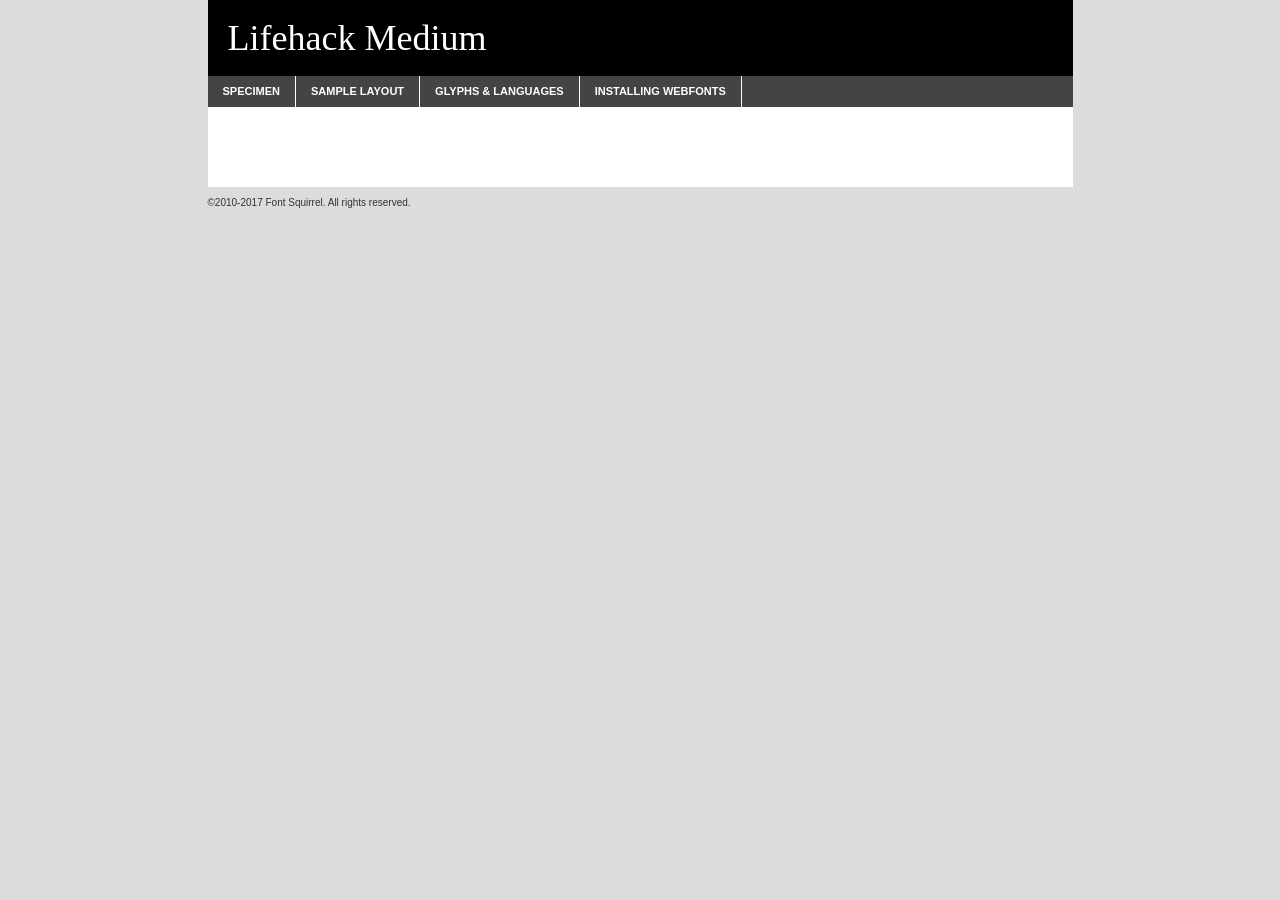
<file: fonts/lifehack_medium-demo.html>
<!DOCTYPE html PUBLIC "-//W3C//DTD XHTML 1.0 Transitional//EN"
	"http://www.w3.org/TR/xhtml1/DTD/xhtml1-transitional.dtd">

<html xmlns="http://www.w3.org/1999/xhtml" xml:lang="en" lang="en">
<head>
	<meta http-equiv="Content-Type" content="text/html; charset=utf-8" />
	<script src="http://ajax.googleapis.com/ajax/libs/jquery/1.7.2/jquery.min.js" type="text/javascript" charset="utf-8"></script>
	<script type="text/javascript">
	(function($){$.fn.easyTabs=function(option){var param=jQuery.extend({fadeSpeed:"fast",defaultContent:1,activeClass:'active'},option);$(this).each(function(){var thisId="#"+this.id;if(param.defaultContent==''){param.defaultContent=1;}
	if(typeof param.defaultContent=="number")
	{var defaultTab=$(thisId+" .tabs li:eq("+(param.defaultContent-1)+") a").attr('href').substr(1);}else{var defaultTab=param.defaultContent;}
	$(thisId+" .tabs li a").each(function(){var tabToHide=$(this).attr('href').substr(1);$("#"+tabToHide).addClass('easytabs-tab-content');});hideAll();changeContent(defaultTab);function hideAll(){$(thisId+" .easytabs-tab-content").hide();}
	function changeContent(tabId){hideAll();$(thisId+" .tabs li").removeClass(param.activeClass);$(thisId+" .tabs li a[href=#"+tabId+"]").closest('li').addClass(param.activeClass);if(param.fadeSpeed!="none")
	{$(thisId+" #"+tabId).fadeIn(param.fadeSpeed);}else{$(thisId+" #"+tabId).show();}}
	$(thisId+" .tabs li").click(function(){var tabId=$(this).find('a').attr('href').substr(1);changeContent(tabId);return false;});});}})(jQuery);
	</script>
	<link rel="stylesheet" href="specimen_files/specimen_stylesheet.css" type="text/css" charset="utf-8" />
	<link rel="stylesheet" href="stylesheet.css" type="text/css" charset="utf-8" />

	<style type="text/css">
					body{
				font-family: 'lifehackmedium';
							}
		</style>

	<title>Lifehack Medium Specimen</title>
	
	
	<script type="text/javascript" charset="utf-8">
		$(document).ready(function() {
			$('#container').easyTabs({defaultContent:1});
		});
	</script>
</head>

<body>
<div id="container">
	<div id="header">
		Lifehack Medium	</div>
	<ul class="tabs">
		<li><a href="#specimen">Specimen</a></li>
		<li><a href="#layout">Sample Layout</a></li>
				<li><a href="#glyphs">Glyphs &amp; Languages</a></li>
		<li><a href="#installing">Installing Webfonts</a></li>
		
	</ul>
	
	<div id="main_content">

		
			<div id="specimen">
		
				<div class="section">
					<div class="grid12 firstcol">
						<div class="huge">AaBb</div>
					</div>
				</div>
		
				<div class="section">
					<div class="glyph_range">A&#x200B;B&#x200b;C&#x200b;D&#x200b;E&#x200b;F&#x200b;G&#x200b;H&#x200b;I&#x200b;J&#x200b;K&#x200b;L&#x200b;M&#x200b;N&#x200b;O&#x200b;P&#x200b;Q&#x200b;R&#x200b;S&#x200b;T&#x200b;U&#x200b;V&#x200b;W&#x200b;X&#x200b;Y&#x200b;Z&#x200b;a&#x200b;b&#x200b;c&#x200b;d&#x200b;e&#x200b;f&#x200b;g&#x200b;h&#x200b;i&#x200b;j&#x200b;k&#x200b;l&#x200b;m&#x200b;n&#x200b;o&#x200b;p&#x200b;q&#x200b;r&#x200b;s&#x200b;t&#x200b;u&#x200b;v&#x200b;w&#x200b;x&#x200b;y&#x200b;z&#x200b;1&#x200b;2&#x200b;3&#x200b;4&#x200b;5&#x200b;6&#x200b;7&#x200b;8&#x200b;9&#x200b;0&#x200b;&amp;&#x200b;.&#x200b;,&#x200b;?&#x200b;!&#x200b;&#64;&#x200b;(&#x200b;)&#x200b;#&#x200b;$&#x200b;%&#x200b;*&#x200b;+&#x200b;-&#x200b;=&#x200b;:&#x200b;;</div>
				</div>
				<div class="section">
					<div class="grid12 firstcol">
						<table class="sample_table">
							<tr><td>10</td><td class="size10">abcdefghijklmnopqrstuvwxyzABCDEFGHIJKLMNOPQRSTUVWXYZ0123456789abcdefghijklmnopqrstuvwxyzABCDEFGHIJKLMNOPQRSTUVWXYZ0123456789abcdefghijklmnopqrstuvwxyzABCDEFGHIJKLMNOPQRSTUVWXYZ</td></tr>
							<tr><td>11</td><td class="size11">abcdefghijklmnopqrstuvwxyzABCDEFGHIJKLMNOPQRSTUVWXYZ0123456789abcdefghijklmnopqrstuvwxyzABCDEFGHIJKLMNOPQRSTUVWXYZ0123456789abcdefghijklmnopqrstuvwxyzABCDEFGHIJKLMNOPQRSTUVWXYZ</td></tr>
							<tr><td>12</td><td class="size12">abcdefghijklmnopqrstuvwxyzABCDEFGHIJKLMNOPQRSTUVWXYZ0123456789abcdefghijklmnopqrstuvwxyzABCDEFGHIJKLMNOPQRSTUVWXYZ0123456789abcdefghijklmnopqrstuvwxyzABCDEFGHIJKLMNOPQRSTUVWXYZ</td></tr>
							<tr><td>13</td><td class="size13">abcdefghijklmnopqrstuvwxyzABCDEFGHIJKLMNOPQRSTUVWXYZ0123456789abcdefghijklmnopqrstuvwxyzABCDEFGHIJKLMNOPQRSTUVWXYZ0123456789abcdefghijklmnopqrstuvwxyzABCDEFGHIJKLMNOPQRSTUVWXYZ</td></tr>
							<tr><td>14</td><td class="size14">abcdefghijklmnopqrstuvwxyzABCDEFGHIJKLMNOPQRSTUVWXYZ0123456789abcdefghijklmnopqrstuvwxyzABCDEFGHIJKLMNOPQRSTUVWXYZ0123456789abcdefghijklmnopqrstuvwxyzABCDEFGHIJKLMNOPQRSTUVWXYZ</td></tr>
							<tr><td>16</td><td class="size16">abcdefghijklmnopqrstuvwxyzABCDEFGHIJKLMNOPQRSTUVWXYZ0123456789abcdefghijklmnopqrstuvwxyzABCDEFGHIJKLMNOPQRSTUVWXYZ</td></tr>
							<tr><td>18</td><td class="size18">abcdefghijklmnopqrstuvwxyzABCDEFGHIJKLMNOPQRSTUVWXYZ0123456789abcdefghijklmnopqrstuvwxyzABCDEFGHIJKLMNOPQRSTUVWXYZ</td></tr>
							<tr><td>20</td><td class="size20">abcdefghijklmnopqrstuvwxyzABCDEFGHIJKLMNOPQRSTUVWXYZ0123456789abcdefghijklmnopqrstuvwxyzABCDEFGHIJKLMNOPQRSTUVWXYZ</td></tr>
							<tr><td>24</td><td class="size24">abcdefghijklmnopqrstuvwxyzABCDEFGHIJKLMNOPQRSTUVWXYZ0123456789abcdefghijklmnopqrstuvwxyzABCDEFGHIJKLMNOPQRSTUVWXYZ</td></tr>
							<tr><td>30</td><td class="size30">abcdefghijklmnopqrstuvwxyzABCDEFGHIJKLMNOPQRSTUVWXYZ0123456789abcdefghijklmnopqrstuvwxyzABCDEFGHIJKLMNOPQRSTUVWXYZ</td></tr>
							<tr><td>36</td><td class="size36">abcdefghijklmnopqrstuvwxyzABCDEFGHIJKLMNOPQRSTUVWXYZ0123456789abcdefghijklmnopqrstuvwxyzABCDEFGHIJKLMNOPQRSTUVWXYZ</td></tr>
							<tr><td>48</td><td class="size48">abcdefghijklmnopqrstuvwxyzABCDEFGHIJKLMNOPQRSTUVWXYZ0123456789abcdefghijklmnopqrstuvwxyzABCDEFGHIJKLMNOPQRSTUVWXYZ</td></tr>
							<tr><td>60</td><td class="size60">abcdefghijklmnopqrstuvwxyzABCDEFGHIJKLMNOPQRSTUVWXYZ0123456789abcdefghijklmnopqrstuvwxyzABCDEFGHIJKLMNOPQRSTUVWXYZ</td></tr>
							<tr><td>72</td><td class="size72">abcdefghijklmnopqrstuvwxyzABCDEFGHIJKLMNOPQRSTUVWXYZ0123456789abcdefghijklmnopqrstuvwxyzABCDEFGHIJKLMNOPQRSTUVWXYZ</td></tr>
							<tr><td>90</td><td class="size90">abcdefghijklmnopqrstuvwxyzABCDEFGHIJKLMNOPQRSTUVWXYZ0123456789abcdefghijklmnopqrstuvwxyzABCDEFGHIJKLMNOPQRSTUVWXYZ</td></tr>
						</table>
				
					</div>
			
				</div>
		
		
		
								<div class="section" id="bodycomparison">


										<div id="xheight">
				<div class="fontbody">&#x25FC;&#x25FC;&#x25FC;&#x25FC;&#x25FC;&#x25FC;&#x25FC;&#x25FC;&#x25FC;&#x25FC;&#x25FC;&#x25FC;&#x25FC;&#x25FC;&#x25FC;&#x25FC;&#x25FC;&#x25FC;&#x25FC;&#x25FC;&#x25FC;&#x25FC;&#x25FC;&#x25FC;&#x25FC;&#x25FC;&#x25FC;&#x25FC;&#x25FC;&#x25FC;&#x25FC;&#x25FC;&#x25FC;&#x25FC;&#x25FC;&#x25FC;&#x25FC;&#x25FC;&#x25FC;&#x25FC;&#x25FC;&#x25FC;&#x25FC;&#x25FC;&#x25FC;&#x25FC;&#x25FC;&#x25FC;&#x25FC;&#x25FC;&#x25FC;&#x25FC;&#x25FC;&#x25FC;&#x25FC;&#x25FC;&#x25FC;&#x25FC;&#x25FC;&#x25FC;&#x25FC;&#x25FC;&#x25FC;&#x25FC;&#x25FC;&#x25FC;&#x25FC;&#x25FC;&#x25FC;&#x25FC;&#x25FC;&#x25FC;&#x25FC;&#x25FC;&#x25FC;&#x25FC;&#x25FC;&#x25FC;&#x25FC;&#x25FC;&#x25FC;&#x25FC;&#x25FC;&#x25FC;&#x25FC;&#x25FC;&#x25FC;&#x25FC;&#x25FC;&#x25FC;&#x25FC;&#x25FC;&#x25FC;&#x25FC;&#x25FC;&#x25FC;&#x25FC;&#x25FC;&#x25FC;body</div><div class="arialbody">body</div><div class="verdanabody">body</div><div class="georgiabody">body</div></div>
										<div class="fontbody" style="z-index:1">
											body<span>Lifehack Medium</span>
										</div>
										<div class="arialbody" style="z-index:1">
											body<span>Arial</span>
										</div>
										<div class="verdanabody" style="z-index:1">
											body<span>Verdana</span>
										</div>
										<div class="georgiabody" style="z-index:1">
											body<span>Georgia</span>
										</div>



								</div>
		
		
				<div class="section psample psample_row1" id="">
					
					<div class="grid2 firstcol">
						<p class="size10"><span>10.</span>Aenean lacinia bibendum nulla sed consectetur. Fusce dapibus, tellus ac cursus commodo, tortor mauris condimentum nibh, ut fermentum massa justo sit amet risus. Nullam id dolor id nibh ultricies vehicula ut id elit. Cum sociis natoque penatibus et magnis dis parturient montes, nascetur ridiculus mus. Nulla vitae elit libero, a pharetra augue.</p>
			
					</div>
					<div class="grid3">
						<p class="size11"><span>11.</span>Aenean lacinia bibendum nulla sed consectetur. Fusce dapibus, tellus ac cursus commodo, tortor mauris condimentum nibh, ut fermentum massa justo sit amet risus. Nullam id dolor id nibh ultricies vehicula ut id elit. Cum sociis natoque penatibus et magnis dis parturient montes, nascetur ridiculus mus. Nulla vitae elit libero, a pharetra augue.</p>
			
					</div>
					<div class="grid3">
						<p class="size12"><span>12.</span>Aenean lacinia bibendum nulla sed consectetur. Fusce dapibus, tellus ac cursus commodo, tortor mauris condimentum nibh, ut fermentum massa justo sit amet risus. Nullam id dolor id nibh ultricies vehicula ut id elit. Cum sociis natoque penatibus et magnis dis parturient montes, nascetur ridiculus mus. Nulla vitae elit libero, a pharetra augue.</p>
			
					</div>
					<div class="grid4">
						<p class="size13"><span>13.</span>Aenean lacinia bibendum nulla sed consectetur. Fusce dapibus, tellus ac cursus commodo, tortor mauris condimentum nibh, ut fermentum massa justo sit amet risus. Nullam id dolor id nibh ultricies vehicula ut id elit. Cum sociis natoque penatibus et magnis dis parturient montes, nascetur ridiculus mus. Nulla vitae elit libero, a pharetra augue.</p>
			
					</div>
					<div class="white_blend"></div>
					
				</div>
				<div class="section psample psample_row2" id="">
					<div class="grid3 firstcol">
						<p class="size14"><span>14.</span>Aenean lacinia bibendum nulla sed consectetur. Fusce dapibus, tellus ac cursus commodo, tortor mauris condimentum nibh, ut fermentum massa justo sit amet risus. Nullam id dolor id nibh ultricies vehicula ut id elit. Cum sociis natoque penatibus et magnis dis parturient montes, nascetur ridiculus mus. Nulla vitae elit libero, a pharetra augue.</p>
			
					</div>
					<div class="grid4">
						<p class="size16"><span>16.</span>Aenean lacinia bibendum nulla sed consectetur. Fusce dapibus, tellus ac cursus commodo, tortor mauris condimentum nibh, ut fermentum massa justo sit amet risus. Nullam id dolor id nibh ultricies vehicula ut id elit. Cum sociis natoque penatibus et magnis dis parturient montes, nascetur ridiculus mus. Nulla vitae elit libero, a pharetra augue.</p>
			
					</div>
					<div class="grid5">
						<p class="size18"><span>18.</span>Aenean lacinia bibendum nulla sed consectetur. Fusce dapibus, tellus ac cursus commodo, tortor mauris condimentum nibh, ut fermentum massa justo sit amet risus. Nullam id dolor id nibh ultricies vehicula ut id elit. Cum sociis natoque penatibus et magnis dis parturient montes, nascetur ridiculus mus. Nulla vitae elit libero, a pharetra augue.</p>
			
					</div>

					<div class="white_blend"></div>

				</div>
				
				<div class="section psample psample_row3" id="">
					<div class="grid5 firstcol">
						<p class="size20"><span>20.</span>Aenean lacinia bibendum nulla sed consectetur. Fusce dapibus, tellus ac cursus commodo, tortor mauris condimentum nibh, ut fermentum massa justo sit amet risus. Nullam id dolor id nibh ultricies vehicula ut id elit. Cum sociis natoque penatibus et magnis dis parturient montes, nascetur ridiculus mus. Nulla vitae elit libero, a pharetra augue.</p>
					</div>
					<div class="grid7">
						<p class="size24"><span>24.</span>Aenean lacinia bibendum nulla sed consectetur. Fusce dapibus, tellus ac cursus commodo, tortor mauris condimentum nibh, ut fermentum massa justo sit amet risus. Nullam id dolor id nibh ultricies vehicula ut id elit. Cum sociis natoque penatibus et magnis dis parturient montes, nascetur ridiculus mus. Nulla vitae elit libero, a pharetra augue.</p>
					</div>
					
					<div class="white_blend"></div>
					
				</div>
				
				<div class="section psample psample_row4" id="">
					<div class="grid12 firstcol">
						<p class="size30"><span>30.</span>Aenean lacinia bibendum nulla sed consectetur. Fusce dapibus, tellus ac cursus commodo, tortor mauris condimentum nibh, ut fermentum massa justo sit amet risus. Nullam id dolor id nibh ultricies vehicula ut id elit. Cum sociis natoque penatibus et magnis dis parturient montes, nascetur ridiculus mus. Nulla vitae elit libero, a pharetra augue.</p>
					</div>
					<div class="white_blend"></div>
					
				</div>
				
				
				
				<div class="section psample psample_row1 fullreverse">
					<div class="grid2 firstcol">
						<p class="size10"><span>10.</span>Aenean lacinia bibendum nulla sed consectetur. Fusce dapibus, tellus ac cursus commodo, tortor mauris condimentum nibh, ut fermentum massa justo sit amet risus. Nullam id dolor id nibh ultricies vehicula ut id elit. Cum sociis natoque penatibus et magnis dis parturient montes, nascetur ridiculus mus. Nulla vitae elit libero, a pharetra augue.</p>
			
					</div>
					<div class="grid3">
						<p class="size11"><span>11.</span>Aenean lacinia bibendum nulla sed consectetur. Fusce dapibus, tellus ac cursus commodo, tortor mauris condimentum nibh, ut fermentum massa justo sit amet risus. Nullam id dolor id nibh ultricies vehicula ut id elit. Cum sociis natoque penatibus et magnis dis parturient montes, nascetur ridiculus mus. Nulla vitae elit libero, a pharetra augue.</p>
			
					</div>
					<div class="grid3">
						<p class="size12"><span>12.</span>Aenean lacinia bibendum nulla sed consectetur. Fusce dapibus, tellus ac cursus commodo, tortor mauris condimentum nibh, ut fermentum massa justo sit amet risus. Nullam id dolor id nibh ultricies vehicula ut id elit. Cum sociis natoque penatibus et magnis dis parturient montes, nascetur ridiculus mus. Nulla vitae elit libero, a pharetra augue.</p>
			
					</div>
					<div class="grid4">
						<p class="size13"><span>13.</span>Aenean lacinia bibendum nulla sed consectetur. Fusce dapibus, tellus ac cursus commodo, tortor mauris condimentum nibh, ut fermentum massa justo sit amet risus. Nullam id dolor id nibh ultricies vehicula ut id elit. Cum sociis natoque penatibus et magnis dis parturient montes, nascetur ridiculus mus. Nulla vitae elit libero, a pharetra augue.</p>
			
					</div>
					<div class="black_blend"></div>
					
				</div>
				
				<div class="section psample psample_row2 fullreverse">
					<div class="grid3 firstcol">
						<p class="size14"><span>14.</span>Aenean lacinia bibendum nulla sed consectetur. Fusce dapibus, tellus ac cursus commodo, tortor mauris condimentum nibh, ut fermentum massa justo sit amet risus. Nullam id dolor id nibh ultricies vehicula ut id elit. Cum sociis natoque penatibus et magnis dis parturient montes, nascetur ridiculus mus. Nulla vitae elit libero, a pharetra augue.</p>
			
					</div>
					<div class="grid4">
						<p class="size16"><span>16.</span>Aenean lacinia bibendum nulla sed consectetur. Fusce dapibus, tellus ac cursus commodo, tortor mauris condimentum nibh, ut fermentum massa justo sit amet risus. Nullam id dolor id nibh ultricies vehicula ut id elit. Cum sociis natoque penatibus et magnis dis parturient montes, nascetur ridiculus mus. Nulla vitae elit libero, a pharetra augue.</p>
			
					</div>
					<div class="grid5">
						<p class="size18"><span>18.</span>Aenean lacinia bibendum nulla sed consectetur. Fusce dapibus, tellus ac cursus commodo, tortor mauris condimentum nibh, ut fermentum massa justo sit amet risus. Nullam id dolor id nibh ultricies vehicula ut id elit. Cum sociis natoque penatibus et magnis dis parturient montes, nascetur ridiculus mus. Nulla vitae elit libero, a pharetra augue.</p>
			
					</div>
					<div class="black_blend"></div>

				</div>
				
				<div class="section psample fullreverse psample_row3" id="">
					<div class="grid5 firstcol">
						<p class="size20"><span>20.</span>Aenean lacinia bibendum nulla sed consectetur. Fusce dapibus, tellus ac cursus commodo, tortor mauris condimentum nibh, ut fermentum massa justo sit amet risus. Nullam id dolor id nibh ultricies vehicula ut id elit. Cum sociis natoque penatibus et magnis dis parturient montes, nascetur ridiculus mus. Nulla vitae elit libero, a pharetra augue.</p>
					</div>
					<div class="grid7">
						<p class="size24"><span>24.</span>Aenean lacinia bibendum nulla sed consectetur. Fusce dapibus, tellus ac cursus commodo, tortor mauris condimentum nibh, ut fermentum massa justo sit amet risus. Nullam id dolor id nibh ultricies vehicula ut id elit. Cum sociis natoque penatibus et magnis dis parturient montes, nascetur ridiculus mus. Nulla vitae elit libero, a pharetra augue.</p>
					</div>
					
					<div class="black_blend"></div>
					
				</div>
				
				<div class="section psample fullreverse psample_row4" id="" style="border-bottom: 20px #000 solid;">
					<div class="grid12 firstcol">
						<p class="size30"><span>30.</span>Aenean lacinia bibendum nulla sed consectetur. Fusce dapibus, tellus ac cursus commodo, tortor mauris condimentum nibh, ut fermentum massa justo sit amet risus. Nullam id dolor id nibh ultricies vehicula ut id elit. Cum sociis natoque penatibus et magnis dis parturient montes, nascetur ridiculus mus. Nulla vitae elit libero, a pharetra augue.</p>
					</div>
					<div class="black_blend"></div>
					
				</div>
				
				
				
				
			</div>
			
			<div id="layout">
				
				<div class="section">
					
					<div class="grid12 firstcol">
						<h1>Lorem Ipsum Dolor</h1>
						<h2>Etiam porta sem malesuada magna mollis euismod</h2>
						
						<p class="byline">By <a href="#link">Aenean Lacinia</a></p>
					</div>
				</div>
				<div class="section">
					<div class="grid8 firstcol">
						<p class="large">Donec sed odio dui. Morbi leo risus, porta ac consectetur ac, vestibulum at eros. Fusce dapibus, tellus ac cursus commodo, tortor mauris condimentum nibh, ut fermentum massa justo sit amet risus. </p>

						
						<h3>Pellentesque ornare sem</h3>

						<p>Maecenas sed diam eget risus varius blandit sit amet non magna. Maecenas faucibus mollis interdum. Donec ullamcorper nulla non metus auctor fringilla. Nullam id dolor id nibh ultricies vehicula ut id elit. Nullam id dolor id nibh ultricies vehicula ut id elit. </p>

						<p>Aenean eu leo quam. Pellentesque ornare sem lacinia quam venenatis vestibulum. Lorem ipsum dolor sit amet, consectetur adipiscing elit. Cum sociis natoque penatibus et magnis dis parturient montes, nascetur ridiculus mus. </p>

						<p>Nulla vitae elit libero, a pharetra augue. Praesent commodo cursus magna, vel scelerisque nisl consectetur et. Aenean lacinia bibendum nulla sed consectetur. </p>

						<p>Nullam quis risus eget urna mollis ornare vel eu leo. Nullam quis risus eget urna mollis ornare vel eu leo. Maecenas sed diam eget risus varius blandit sit amet non magna. Donec ullamcorper nulla non metus auctor fringilla. </p>

						<h3>Cras mattis consectetur</h3>

						<p>Aenean eu leo quam. Pellentesque ornare sem lacinia quam venenatis vestibulum. Aenean lacinia bibendum nulla sed consectetur. Integer posuere erat a ante venenatis dapibus posuere velit aliquet. Cras mattis consectetur purus sit amet fermentum. </p>

						<p>Nullam id dolor id nibh ultricies vehicula ut id elit. Nullam quis risus eget urna mollis ornare vel eu leo. Cras mattis consectetur purus sit amet fermentum.</p>
					</div>
					
					<div class="grid4 sidebar">
						
						<div class="box reverse">
							<p class="last">Nullam quis risus eget urna mollis ornare vel eu leo. Donec ullamcorper nulla non metus auctor fringilla. Cras mattis consectetur purus sit amet fermentum. Sed posuere consectetur est at lobortis. Lorem ipsum dolor sit amet, consectetur adipiscing elit. </p>
						</div>
						
						<p class="caption">Maecenas sed diam eget risus varius.</p>

						<p>Vestibulum id ligula porta felis euismod semper. Integer posuere erat a ante venenatis dapibus posuere velit aliquet. Vestibulum id ligula porta felis euismod semper. Sed posuere consectetur est at lobortis. Maecenas sed diam eget risus varius blandit sit amet non magna. Fusce dapibus, tellus ac cursus commodo, tortor mauris condimentum nibh, ut fermentum massa justo sit amet risus. </p>

					

						<p>Duis mollis, est non commodo luctus, nisi erat porttitor ligula, eget lacinia odio sem nec elit. Aenean lacinia bibendum nulla sed consectetur. Vivamus sagittis lacus vel augue laoreet rutrum faucibus dolor auctor. Aenean lacinia bibendum nulla sed consectetur. Nullam quis risus eget urna mollis ornare vel eu leo. </p>

						<p>Praesent commodo cursus magna, vel scelerisque nisl consectetur et. Donec ullamcorper nulla non metus auctor fringilla. Maecenas faucibus mollis interdum. Fusce dapibus, tellus ac cursus commodo, tortor mauris condimentum nibh, ut fermentum massa justo sit amet risus. </p>

					</div>
				</div>
				
			</div>


			



		<div id="glyphs">
			<div class="section">
				<div class="grid12 firstcol">
			
				<h1>Language Support</h1>
				<p>The subset of Lifehack Medium in this kit supports the following languages:<br />
			
					Albanian, Basque, Breton, Chamorro, Cyrillic, Danish, Dutch, English, Faroese, Finnish, French, Frisian, Galician, German, Icelandic, Italian, Malagasy, Norwegian, Portuguese, Spanish, Alsatian, Aragonese, Arapaho, Arrernte, Asturian, Aymara, Bislama, Cebuano, Corsican, Fijian, French_creole, Genoese, Gilbertese, Greenlandic, Haitian_creole, Hiligaynon, Hmong, Hopi, Ibanag, Iloko_ilokano, Indonesian, Interglossa_glosa, Interlingua, Irish_gaelic, Jerriais, Lojban, Lombard, Luxembourgeois, Manx, Mohawk, Norfolk_pitcairnese, Occitan, Oromo, Pangasinan, Papiamento, Piedmontese, Potawatomi, Rhaeto-romance, Romansh, Rotokas, Sami_lule, Samoan, Sardinian, Scots_gaelic, Seychelles_creole, Shona, Sicilian, Somali, Southern_ndebele, Swahili, Swati_swazi, Tagalog_filipino_pilipino, Tetum, Tok_pisin, Uyghur_latinized, Volapuk, Walloon, Warlpiri, Xhosa, Yapese, Zulu, Latinbasic, Ubasic, Demo				</p>
				<h1>Glyph Chart</h1>
				<p>The subset of Lifehack Medium in this kit includes all the glyphs listed below. Unicode entities are included above each glyph to help you insert individual characters into your layout.</p>
				<div id="glyph_chart">
			
																				 <div><p>&amp;#32;</p>&#32;</div>
																				 <div><p>&amp;#33;</p>&#33;</div>
																				 <div><p>&amp;#34;</p>&#34;</div>
																				 <div><p>&amp;#35;</p>&#35;</div>
																				 <div><p>&amp;#36;</p>&#36;</div>
																				 <div><p>&amp;#37;</p>&#37;</div>
																				 <div><p>&amp;#38;</p>&#38;</div>
																				 <div><p>&amp;#39;</p>&#39;</div>
																				 <div><p>&amp;#40;</p>&#40;</div>
																				 <div><p>&amp;#41;</p>&#41;</div>
																				 <div><p>&amp;#42;</p>&#42;</div>
																				 <div><p>&amp;#43;</p>&#43;</div>
																				 <div><p>&amp;#44;</p>&#44;</div>
																				 <div><p>&amp;#45;</p>&#45;</div>
																				 <div><p>&amp;#46;</p>&#46;</div>
																				 <div><p>&amp;#47;</p>&#47;</div>
																				 <div><p>&amp;#48;</p>&#48;</div>
																				 <div><p>&amp;#49;</p>&#49;</div>
																				 <div><p>&amp;#50;</p>&#50;</div>
																				 <div><p>&amp;#51;</p>&#51;</div>
																				 <div><p>&amp;#52;</p>&#52;</div>
																				 <div><p>&amp;#53;</p>&#53;</div>
																				 <div><p>&amp;#54;</p>&#54;</div>
																				 <div><p>&amp;#55;</p>&#55;</div>
																				 <div><p>&amp;#56;</p>&#56;</div>
																				 <div><p>&amp;#57;</p>&#57;</div>
																				 <div><p>&amp;#58;</p>&#58;</div>
																				 <div><p>&amp;#59;</p>&#59;</div>
																				 <div><p>&amp;#60;</p>&#60;</div>
																				 <div><p>&amp;#61;</p>&#61;</div>
																				 <div><p>&amp;#62;</p>&#62;</div>
																				 <div><p>&amp;#63;</p>&#63;</div>
																				 <div><p>&amp;#64;</p>&#64;</div>
																				 <div><p>&amp;#65;</p>&#65;</div>
																				 <div><p>&amp;#66;</p>&#66;</div>
																				 <div><p>&amp;#67;</p>&#67;</div>
																				 <div><p>&amp;#68;</p>&#68;</div>
																				 <div><p>&amp;#69;</p>&#69;</div>
																				 <div><p>&amp;#70;</p>&#70;</div>
																				 <div><p>&amp;#71;</p>&#71;</div>
																				 <div><p>&amp;#72;</p>&#72;</div>
																				 <div><p>&amp;#73;</p>&#73;</div>
																				 <div><p>&amp;#74;</p>&#74;</div>
																				 <div><p>&amp;#75;</p>&#75;</div>
																				 <div><p>&amp;#76;</p>&#76;</div>
																				 <div><p>&amp;#77;</p>&#77;</div>
																				 <div><p>&amp;#78;</p>&#78;</div>
																				 <div><p>&amp;#79;</p>&#79;</div>
																				 <div><p>&amp;#80;</p>&#80;</div>
																				 <div><p>&amp;#81;</p>&#81;</div>
																				 <div><p>&amp;#82;</p>&#82;</div>
																				 <div><p>&amp;#83;</p>&#83;</div>
																				 <div><p>&amp;#84;</p>&#84;</div>
																				 <div><p>&amp;#85;</p>&#85;</div>
																				 <div><p>&amp;#86;</p>&#86;</div>
																				 <div><p>&amp;#87;</p>&#87;</div>
																				 <div><p>&amp;#88;</p>&#88;</div>
																				 <div><p>&amp;#89;</p>&#89;</div>
																				 <div><p>&amp;#90;</p>&#90;</div>
																				 <div><p>&amp;#91;</p>&#91;</div>
																				 <div><p>&amp;#92;</p>&#92;</div>
																				 <div><p>&amp;#93;</p>&#93;</div>
																				 <div><p>&amp;#94;</p>&#94;</div>
																				 <div><p>&amp;#95;</p>&#95;</div>
																				 <div><p>&amp;#96;</p>&#96;</div>
																				 <div><p>&amp;#97;</p>&#97;</div>
																				 <div><p>&amp;#98;</p>&#98;</div>
																				 <div><p>&amp;#99;</p>&#99;</div>
																				 <div><p>&amp;#100;</p>&#100;</div>
																				 <div><p>&amp;#101;</p>&#101;</div>
																				 <div><p>&amp;#102;</p>&#102;</div>
																				 <div><p>&amp;#103;</p>&#103;</div>
																				 <div><p>&amp;#104;</p>&#104;</div>
																				 <div><p>&amp;#105;</p>&#105;</div>
																				 <div><p>&amp;#106;</p>&#106;</div>
																				 <div><p>&amp;#107;</p>&#107;</div>
																				 <div><p>&amp;#108;</p>&#108;</div>
																				 <div><p>&amp;#109;</p>&#109;</div>
																				 <div><p>&amp;#110;</p>&#110;</div>
																				 <div><p>&amp;#111;</p>&#111;</div>
																				 <div><p>&amp;#112;</p>&#112;</div>
																				 <div><p>&amp;#113;</p>&#113;</div>
																				 <div><p>&amp;#114;</p>&#114;</div>
																				 <div><p>&amp;#115;</p>&#115;</div>
																				 <div><p>&amp;#116;</p>&#116;</div>
																				 <div><p>&amp;#117;</p>&#117;</div>
																				 <div><p>&amp;#118;</p>&#118;</div>
																				 <div><p>&amp;#119;</p>&#119;</div>
																				 <div><p>&amp;#120;</p>&#120;</div>
																				 <div><p>&amp;#121;</p>&#121;</div>
																				 <div><p>&amp;#122;</p>&#122;</div>
																				 <div><p>&amp;#123;</p>&#123;</div>
																				 <div><p>&amp;#124;</p>&#124;</div>
																				 <div><p>&amp;#125;</p>&#125;</div>
																				 <div><p>&amp;#126;</p>&#126;</div>
																				 <div><p>&amp;#160;</p>&#160;</div>
																				 <div><p>&amp;#161;</p>&#161;</div>
																				 <div><p>&amp;#162;</p>&#162;</div>
																				 <div><p>&amp;#163;</p>&#163;</div>
																				 <div><p>&amp;#164;</p>&#164;</div>
																				 <div><p>&amp;#165;</p>&#165;</div>
																				 <div><p>&amp;#166;</p>&#166;</div>
																				 <div><p>&amp;#167;</p>&#167;</div>
																				 <div><p>&amp;#168;</p>&#168;</div>
																				 <div><p>&amp;#169;</p>&#169;</div>
																				 <div><p>&amp;#170;</p>&#170;</div>
																				 <div><p>&amp;#171;</p>&#171;</div>
																				 <div><p>&amp;#172;</p>&#172;</div>
																				 <div><p>&amp;#173;</p>&#173;</div>
																				 <div><p>&amp;#174;</p>&#174;</div>
																				 <div><p>&amp;#175;</p>&#175;</div>
																				 <div><p>&amp;#176;</p>&#176;</div>
																				 <div><p>&amp;#177;</p>&#177;</div>
																				 <div><p>&amp;#178;</p>&#178;</div>
																				 <div><p>&amp;#179;</p>&#179;</div>
																				 <div><p>&amp;#180;</p>&#180;</div>
																				 <div><p>&amp;#181;</p>&#181;</div>
																				 <div><p>&amp;#182;</p>&#182;</div>
																				 <div><p>&amp;#183;</p>&#183;</div>
																				 <div><p>&amp;#184;</p>&#184;</div>
																				 <div><p>&amp;#185;</p>&#185;</div>
																				 <div><p>&amp;#186;</p>&#186;</div>
																				 <div><p>&amp;#187;</p>&#187;</div>
																				 <div><p>&amp;#191;</p>&#191;</div>
																				 <div><p>&amp;#192;</p>&#192;</div>
																				 <div><p>&amp;#193;</p>&#193;</div>
																				 <div><p>&amp;#194;</p>&#194;</div>
																				 <div><p>&amp;#195;</p>&#195;</div>
																				 <div><p>&amp;#196;</p>&#196;</div>
																				 <div><p>&amp;#197;</p>&#197;</div>
																				 <div><p>&amp;#198;</p>&#198;</div>
																				 <div><p>&amp;#199;</p>&#199;</div>
																				 <div><p>&amp;#200;</p>&#200;</div>
																				 <div><p>&amp;#201;</p>&#201;</div>
																				 <div><p>&amp;#202;</p>&#202;</div>
																				 <div><p>&amp;#203;</p>&#203;</div>
																				 <div><p>&amp;#204;</p>&#204;</div>
																				 <div><p>&amp;#205;</p>&#205;</div>
																				 <div><p>&amp;#206;</p>&#206;</div>
																				 <div><p>&amp;#207;</p>&#207;</div>
																				 <div><p>&amp;#208;</p>&#208;</div>
																				 <div><p>&amp;#209;</p>&#209;</div>
																				 <div><p>&amp;#210;</p>&#210;</div>
																				 <div><p>&amp;#211;</p>&#211;</div>
																				 <div><p>&amp;#212;</p>&#212;</div>
																				 <div><p>&amp;#213;</p>&#213;</div>
																				 <div><p>&amp;#214;</p>&#214;</div>
																				 <div><p>&amp;#215;</p>&#215;</div>
																				 <div><p>&amp;#216;</p>&#216;</div>
																				 <div><p>&amp;#217;</p>&#217;</div>
																				 <div><p>&amp;#218;</p>&#218;</div>
																				 <div><p>&amp;#219;</p>&#219;</div>
																				 <div><p>&amp;#220;</p>&#220;</div>
																				 <div><p>&amp;#221;</p>&#221;</div>
																				 <div><p>&amp;#222;</p>&#222;</div>
																				 <div><p>&amp;#223;</p>&#223;</div>
																				 <div><p>&amp;#224;</p>&#224;</div>
																				 <div><p>&amp;#225;</p>&#225;</div>
																				 <div><p>&amp;#226;</p>&#226;</div>
																				 <div><p>&amp;#227;</p>&#227;</div>
																				 <div><p>&amp;#228;</p>&#228;</div>
																				 <div><p>&amp;#229;</p>&#229;</div>
																				 <div><p>&amp;#230;</p>&#230;</div>
																				 <div><p>&amp;#231;</p>&#231;</div>
																				 <div><p>&amp;#232;</p>&#232;</div>
																				 <div><p>&amp;#233;</p>&#233;</div>
																				 <div><p>&amp;#234;</p>&#234;</div>
																				 <div><p>&amp;#235;</p>&#235;</div>
																				 <div><p>&amp;#236;</p>&#236;</div>
																				 <div><p>&amp;#237;</p>&#237;</div>
																				 <div><p>&amp;#238;</p>&#238;</div>
																				 <div><p>&amp;#239;</p>&#239;</div>
																				 <div><p>&amp;#240;</p>&#240;</div>
																				 <div><p>&amp;#241;</p>&#241;</div>
																				 <div><p>&amp;#242;</p>&#242;</div>
																				 <div><p>&amp;#243;</p>&#243;</div>
																				 <div><p>&amp;#244;</p>&#244;</div>
																				 <div><p>&amp;#245;</p>&#245;</div>
																				 <div><p>&amp;#246;</p>&#246;</div>
																				 <div><p>&amp;#247;</p>&#247;</div>
																				 <div><p>&amp;#248;</p>&#248;</div>
																				 <div><p>&amp;#249;</p>&#249;</div>
																				 <div><p>&amp;#250;</p>&#250;</div>
																				 <div><p>&amp;#251;</p>&#251;</div>
																				 <div><p>&amp;#252;</p>&#252;</div>
																				 <div><p>&amp;#253;</p>&#253;</div>
																				 <div><p>&amp;#254;</p>&#254;</div>
																				 <div><p>&amp;#255;</p>&#255;</div>
																				 <div><p>&amp;#305;</p>&#305;</div>
																				 <div><p>&amp;#338;</p>&#338;</div>
																				 <div><p>&amp;#339;</p>&#339;</div>
																				 <div><p>&amp;#376;</p>&#376;</div>
																				 <div><p>&amp;#710;</p>&#710;</div>
																				 <div><p>&amp;#711;</p>&#711;</div>
																				 <div><p>&amp;#728;</p>&#728;</div>
																				 <div><p>&amp;#729;</p>&#729;</div>
																				 <div><p>&amp;#730;</p>&#730;</div>
																				 <div><p>&amp;#731;</p>&#731;</div>
																				 <div><p>&amp;#732;</p>&#732;</div>
																				 <div><p>&amp;#733;</p>&#733;</div>
																				 <div><p>&amp;#1025;</p>&#1025;</div>
																				 <div><p>&amp;#1040;</p>&#1040;</div>
																				 <div><p>&amp;#1041;</p>&#1041;</div>
																				 <div><p>&amp;#1042;</p>&#1042;</div>
																				 <div><p>&amp;#1043;</p>&#1043;</div>
																				 <div><p>&amp;#1044;</p>&#1044;</div>
																				 <div><p>&amp;#1045;</p>&#1045;</div>
																				 <div><p>&amp;#1046;</p>&#1046;</div>
																				 <div><p>&amp;#1047;</p>&#1047;</div>
																				 <div><p>&amp;#1048;</p>&#1048;</div>
																				 <div><p>&amp;#1049;</p>&#1049;</div>
																				 <div><p>&amp;#1050;</p>&#1050;</div>
																				 <div><p>&amp;#1051;</p>&#1051;</div>
																				 <div><p>&amp;#1052;</p>&#1052;</div>
																				 <div><p>&amp;#1053;</p>&#1053;</div>
																				 <div><p>&amp;#1054;</p>&#1054;</div>
																				 <div><p>&amp;#1055;</p>&#1055;</div>
																				 <div><p>&amp;#1056;</p>&#1056;</div>
																				 <div><p>&amp;#1057;</p>&#1057;</div>
																				 <div><p>&amp;#1058;</p>&#1058;</div>
																				 <div><p>&amp;#1059;</p>&#1059;</div>
																				 <div><p>&amp;#1060;</p>&#1060;</div>
																				 <div><p>&amp;#1061;</p>&#1061;</div>
																				 <div><p>&amp;#1062;</p>&#1062;</div>
																				 <div><p>&amp;#1063;</p>&#1063;</div>
																				 <div><p>&amp;#1064;</p>&#1064;</div>
																				 <div><p>&amp;#1065;</p>&#1065;</div>
																				 <div><p>&amp;#1066;</p>&#1066;</div>
																				 <div><p>&amp;#1067;</p>&#1067;</div>
																				 <div><p>&amp;#1068;</p>&#1068;</div>
																				 <div><p>&amp;#1069;</p>&#1069;</div>
																				 <div><p>&amp;#1070;</p>&#1070;</div>
																				 <div><p>&amp;#1071;</p>&#1071;</div>
																				 <div><p>&amp;#1072;</p>&#1072;</div>
																				 <div><p>&amp;#1073;</p>&#1073;</div>
																				 <div><p>&amp;#1074;</p>&#1074;</div>
																				 <div><p>&amp;#1075;</p>&#1075;</div>
																				 <div><p>&amp;#1076;</p>&#1076;</div>
																				 <div><p>&amp;#1077;</p>&#1077;</div>
																				 <div><p>&amp;#1078;</p>&#1078;</div>
																				 <div><p>&amp;#1079;</p>&#1079;</div>
																				 <div><p>&amp;#1080;</p>&#1080;</div>
																				 <div><p>&amp;#1081;</p>&#1081;</div>
																				 <div><p>&amp;#1082;</p>&#1082;</div>
																				 <div><p>&amp;#1083;</p>&#1083;</div>
																				 <div><p>&amp;#1084;</p>&#1084;</div>
																				 <div><p>&amp;#1085;</p>&#1085;</div>
																				 <div><p>&amp;#1086;</p>&#1086;</div>
																				 <div><p>&amp;#1087;</p>&#1087;</div>
																				 <div><p>&amp;#1088;</p>&#1088;</div>
																				 <div><p>&amp;#1089;</p>&#1089;</div>
																				 <div><p>&amp;#1090;</p>&#1090;</div>
																				 <div><p>&amp;#1091;</p>&#1091;</div>
																				 <div><p>&amp;#1092;</p>&#1092;</div>
																				 <div><p>&amp;#1093;</p>&#1093;</div>
																				 <div><p>&amp;#1094;</p>&#1094;</div>
																				 <div><p>&amp;#1095;</p>&#1095;</div>
																				 <div><p>&amp;#1096;</p>&#1096;</div>
																				 <div><p>&amp;#1097;</p>&#1097;</div>
																				 <div><p>&amp;#1098;</p>&#1098;</div>
																				 <div><p>&amp;#1099;</p>&#1099;</div>
																				 <div><p>&amp;#1100;</p>&#1100;</div>
																				 <div><p>&amp;#1101;</p>&#1101;</div>
																				 <div><p>&amp;#1102;</p>&#1102;</div>
																				 <div><p>&amp;#1103;</p>&#1103;</div>
																				 <div><p>&amp;#1105;</p>&#1105;</div>
																				 <div><p>&amp;#8192;</p>&#8192;</div>
																				 <div><p>&amp;#8193;</p>&#8193;</div>
																				 <div><p>&amp;#8194;</p>&#8194;</div>
																				 <div><p>&amp;#8195;</p>&#8195;</div>
																				 <div><p>&amp;#8196;</p>&#8196;</div>
																				 <div><p>&amp;#8197;</p>&#8197;</div>
																				 <div><p>&amp;#8198;</p>&#8198;</div>
																				 <div><p>&amp;#8199;</p>&#8199;</div>
																				 <div><p>&amp;#8200;</p>&#8200;</div>
																				 <div><p>&amp;#8201;</p>&#8201;</div>
																				 <div><p>&amp;#8202;</p>&#8202;</div>
																				 <div><p>&amp;#8208;</p>&#8208;</div>
																				 <div><p>&amp;#8209;</p>&#8209;</div>
																				 <div><p>&amp;#8210;</p>&#8210;</div>
																				 <div><p>&amp;#8211;</p>&#8211;</div>
																				 <div><p>&amp;#8212;</p>&#8212;</div>
																				 <div><p>&amp;#8216;</p>&#8216;</div>
																				 <div><p>&amp;#8217;</p>&#8217;</div>
																				 <div><p>&amp;#8218;</p>&#8218;</div>
																				 <div><p>&amp;#8220;</p>&#8220;</div>
																				 <div><p>&amp;#8221;</p>&#8221;</div>
																				 <div><p>&amp;#8222;</p>&#8222;</div>
																				 <div><p>&amp;#8224;</p>&#8224;</div>
																				 <div><p>&amp;#8225;</p>&#8225;</div>
																				 <div><p>&amp;#8226;</p>&#8226;</div>
																				 <div><p>&amp;#8230;</p>&#8230;</div>
																				 <div><p>&amp;#8239;</p>&#8239;</div>
																				 <div><p>&amp;#8240;</p>&#8240;</div>
																				 <div><p>&amp;#8249;</p>&#8249;</div>
																				 <div><p>&amp;#8250;</p>&#8250;</div>
																				 <div><p>&amp;#8260;</p>&#8260;</div>
																				 <div><p>&amp;#8287;</p>&#8287;</div>
																				 <div><p>&amp;#8364;</p>&#8364;</div>
																				 <div><p>&amp;#8482;</p>&#8482;</div>
																				 <div><p>&amp;#8706;</p>&#8706;</div>
																				 <div><p>&amp;#8719;</p>&#8719;</div>
																				 <div><p>&amp;#8730;</p>&#8730;</div>
																				 <div><p>&amp;#8734;</p>&#8734;</div>
																				 <div><p>&amp;#8747;</p>&#8747;</div>
																				 <div><p>&amp;#9724;</p>&#9724;</div>
																				 <div><p>&amp;#64257;</p>&#64257;</div>
																				 <div><p>&amp;#64258;</p>&#64258;</div>
																																																</div>	
				</div>
		
		
			</div>
		</div>
		
		
		<div id="specs">
			
		</div>
	
		<div id="installing">
			<div class="section">
				<div class="grid7 firstcol">
					<h1>Installing Webfonts</h1>
					
					<p>Webfonts are supported by all major browser platforms but not all in the same way. There are currently four different font formats that must be included in order to target all browsers. This includes TTF, WOFF, EOT and SVG.</p>
					
					<h2>1. Upload your webfonts</h2>
					<p>You must upload your webfont kit to your website. They should be in or near the same directory as your CSS files.</p>
					
					<h2>2. Include the webfont stylesheet</h2>
					<p>A special CSS @font-face declaration helps the various browsers select the appropriate font it needs without causing you a bunch of headaches. Learn more about this syntax by reading the <a href="https://www.fontspring.com/blog/further-hardening-of-the-bulletproof-syntax">Fontspring blog post</a> about it. The code for it is as follows:</p>


<code>
@font-face{ 
	font-family: 'MyWebFont';
	src: url('WebFont.eot');
	src: url('WebFont.eot?#iefix') format('embedded-opentype'),
	     url('WebFont.woff') format('woff'),
	     url('WebFont.ttf') format('truetype'),
	     url('WebFont.svg#webfont') format('svg');
}
</code>

	<p>We've already gone ahead and generated the code for you. All you have to do is link to the stylesheet in your HTML, like this:</p>
	<code>&lt;link rel=&quot;stylesheet&quot; href=&quot;stylesheet.css&quot; type=&quot;text/css&quot; charset=&quot;utf-8&quot; /&gt;</code>

					<h2>3. Modify your own stylesheet</h2>
					<p>To take advantage of your new fonts, you must tell your stylesheet to use them. Look at the original @font-face declaration above and find the property called "font-family." The name linked there will be what you use to reference the font. Prepend that webfont name to the font stack in the "font-family" property, inside the selector you want to change. For example:</p>
<code>p { font-family: 'WebFont', Arial, sans-serif; }</code>

<h2>4. Test</h2>
<p>Getting webfonts to work cross-browser <em>can</em> be tricky. Use the information in the sidebar to help you if you find that fonts aren't loading in a particular browser.</p>
				</div>
				
				<div class="grid5 sidebar">
					<div class="box">
						<h2>Troubleshooting<br />Font-Face Problems</h2>
						<p>Having trouble getting your webfonts to load in your new website? Here are some tips to sort out what might be the problem.</p>

						<h3>Fonts not showing in any browser</h3>

						<p>This sounds like you need to work on the plumbing. You either did not upload the fonts to the correct directory, or you did not link the fonts properly in the CSS. If you've confirmed that all this is correct and you still have a problem, take a look at your .htaccess file and see if requests are getting intercepted.</p>

						<h3>Fonts not loading in iPhone or iPad</h3>

						<p>The most common problem here is that you are serving the fonts from an IIS server. IIS refuses to serve files that have unknown MIME types. If that is the case, you must set the MIME type for SVG to "image/svg+xml" in the server settings. Follow these instructions from Microsoft if you need help.</p>

						<h3>Fonts not loading in Firefox</h3>

						<p>The primary reason for this failure? You are still using a version Firefox older than 3.5. So upgrade already! If that isn't it, then you are very likely serving fonts from a different domain. Firefox requires that all font assets be served from the same domain. Lastly it is possible that you need to add WOFF to your list of MIME types (if you are serving via IIS.)</p>

						<h3>Fonts not loading in IE</h3>

						<p>Are you looking at Internet Explorer on an actual Windows machine or are you cheating by using a service like Adobe BrowserLab? Many of these screenshot services do not render @font-face for IE. Best to test it on a real machine.</p>

						<h3>Fonts not loading in IE9</h3>

						<p>IE9, like Firefox, requires that fonts be served from the same domain as the website. Make sure that is the case.</p>
					</div>
				</div>
			</div>
			
		</div>
	
	</div>
	<div id="footer">
		<p>&copy;2010-2017 Font Squirrel. All rights reserved.</p>
	</div>
</div>
</body>
</html>
</file>
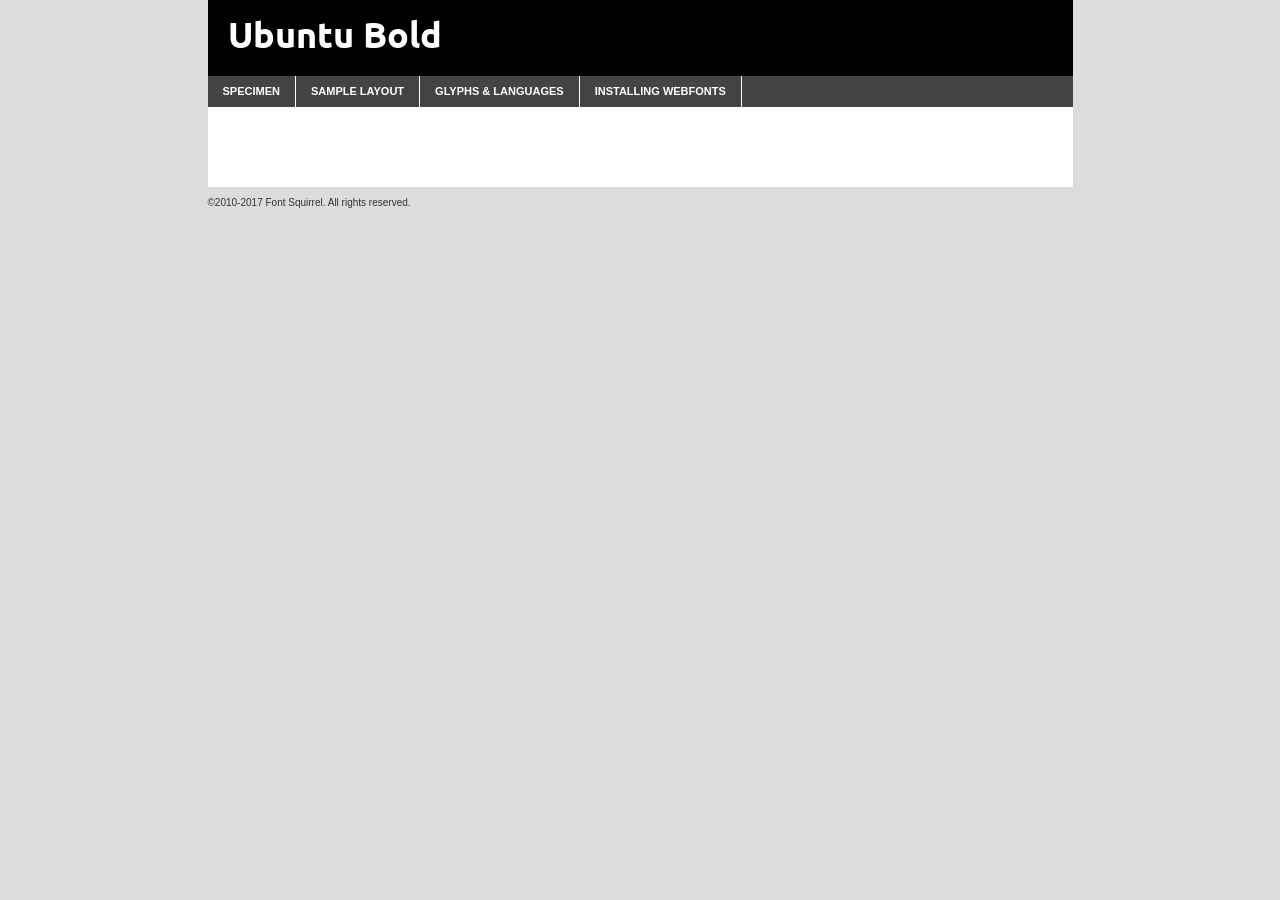
<file: fonts/ubuntu-b-demo.html>
<!DOCTYPE html PUBLIC "-//W3C//DTD XHTML 1.0 Transitional//EN"
	"http://www.w3.org/TR/xhtml1/DTD/xhtml1-transitional.dtd">

<html xmlns="http://www.w3.org/1999/xhtml" xml:lang="en" lang="en">
<head>
	<meta http-equiv="Content-Type" content="text/html; charset=utf-8" />
	<script src="http://ajax.googleapis.com/ajax/libs/jquery/1.7.2/jquery.min.js" type="text/javascript" charset="utf-8"></script>
	<script type="text/javascript">
	(function($){$.fn.easyTabs=function(option){var param=jQuery.extend({fadeSpeed:"fast",defaultContent:1,activeClass:'active'},option);$(this).each(function(){var thisId="#"+this.id;if(param.defaultContent==''){param.defaultContent=1;}
	if(typeof param.defaultContent=="number")
	{var defaultTab=$(thisId+" .tabs li:eq("+(param.defaultContent-1)+") a").attr('href').substr(1);}else{var defaultTab=param.defaultContent;}
	$(thisId+" .tabs li a").each(function(){var tabToHide=$(this).attr('href').substr(1);$("#"+tabToHide).addClass('easytabs-tab-content');});hideAll();changeContent(defaultTab);function hideAll(){$(thisId+" .easytabs-tab-content").hide();}
	function changeContent(tabId){hideAll();$(thisId+" .tabs li").removeClass(param.activeClass);$(thisId+" .tabs li a[href=#"+tabId+"]").closest('li').addClass(param.activeClass);if(param.fadeSpeed!="none")
	{$(thisId+" #"+tabId).fadeIn(param.fadeSpeed);}else{$(thisId+" #"+tabId).show();}}
	$(thisId+" .tabs li").click(function(){var tabId=$(this).find('a').attr('href').substr(1);changeContent(tabId);return false;});});}})(jQuery);
	</script>
	<link rel="stylesheet" href="specimen_files/specimen_stylesheet.css" type="text/css" charset="utf-8" />
	<link rel="stylesheet" href="stylesheet.css" type="text/css" charset="utf-8" />

	<style type="text/css">
					body{
				font-family: 'ubuntubold';
							}
		</style>

	<title>Ubuntu Bold Specimen</title>
	
	
	<script type="text/javascript" charset="utf-8">
		$(document).ready(function() {
			$('#container').easyTabs({defaultContent:1});
		});
	</script>
</head>

<body>
<div id="container">
	<div id="header">
		Ubuntu Bold	</div>
	<ul class="tabs">
		<li><a href="#specimen">Specimen</a></li>
		<li><a href="#layout">Sample Layout</a></li>
				<li><a href="#glyphs">Glyphs &amp; Languages</a></li>
		<li><a href="#installing">Installing Webfonts</a></li>
		
	</ul>
	
	<div id="main_content">

		
			<div id="specimen">
		
				<div class="section">
					<div class="grid12 firstcol">
						<div class="huge">AaBb</div>
					</div>
				</div>
		
				<div class="section">
					<div class="glyph_range">A&#x200B;B&#x200b;C&#x200b;D&#x200b;E&#x200b;F&#x200b;G&#x200b;H&#x200b;I&#x200b;J&#x200b;K&#x200b;L&#x200b;M&#x200b;N&#x200b;O&#x200b;P&#x200b;Q&#x200b;R&#x200b;S&#x200b;T&#x200b;U&#x200b;V&#x200b;W&#x200b;X&#x200b;Y&#x200b;Z&#x200b;a&#x200b;b&#x200b;c&#x200b;d&#x200b;e&#x200b;f&#x200b;g&#x200b;h&#x200b;i&#x200b;j&#x200b;k&#x200b;l&#x200b;m&#x200b;n&#x200b;o&#x200b;p&#x200b;q&#x200b;r&#x200b;s&#x200b;t&#x200b;u&#x200b;v&#x200b;w&#x200b;x&#x200b;y&#x200b;z&#x200b;1&#x200b;2&#x200b;3&#x200b;4&#x200b;5&#x200b;6&#x200b;7&#x200b;8&#x200b;9&#x200b;0&#x200b;&amp;&#x200b;.&#x200b;,&#x200b;?&#x200b;!&#x200b;&#64;&#x200b;(&#x200b;)&#x200b;#&#x200b;$&#x200b;%&#x200b;*&#x200b;+&#x200b;-&#x200b;=&#x200b;:&#x200b;;</div>
				</div>
				<div class="section">
					<div class="grid12 firstcol">
						<table class="sample_table">
							<tr><td>10</td><td class="size10">abcdefghijklmnopqrstuvwxyzABCDEFGHIJKLMNOPQRSTUVWXYZ0123456789abcdefghijklmnopqrstuvwxyzABCDEFGHIJKLMNOPQRSTUVWXYZ0123456789abcdefghijklmnopqrstuvwxyzABCDEFGHIJKLMNOPQRSTUVWXYZ</td></tr>
							<tr><td>11</td><td class="size11">abcdefghijklmnopqrstuvwxyzABCDEFGHIJKLMNOPQRSTUVWXYZ0123456789abcdefghijklmnopqrstuvwxyzABCDEFGHIJKLMNOPQRSTUVWXYZ0123456789abcdefghijklmnopqrstuvwxyzABCDEFGHIJKLMNOPQRSTUVWXYZ</td></tr>
							<tr><td>12</td><td class="size12">abcdefghijklmnopqrstuvwxyzABCDEFGHIJKLMNOPQRSTUVWXYZ0123456789abcdefghijklmnopqrstuvwxyzABCDEFGHIJKLMNOPQRSTUVWXYZ0123456789abcdefghijklmnopqrstuvwxyzABCDEFGHIJKLMNOPQRSTUVWXYZ</td></tr>
							<tr><td>13</td><td class="size13">abcdefghijklmnopqrstuvwxyzABCDEFGHIJKLMNOPQRSTUVWXYZ0123456789abcdefghijklmnopqrstuvwxyzABCDEFGHIJKLMNOPQRSTUVWXYZ0123456789abcdefghijklmnopqrstuvwxyzABCDEFGHIJKLMNOPQRSTUVWXYZ</td></tr>
							<tr><td>14</td><td class="size14">abcdefghijklmnopqrstuvwxyzABCDEFGHIJKLMNOPQRSTUVWXYZ0123456789abcdefghijklmnopqrstuvwxyzABCDEFGHIJKLMNOPQRSTUVWXYZ0123456789abcdefghijklmnopqrstuvwxyzABCDEFGHIJKLMNOPQRSTUVWXYZ</td></tr>
							<tr><td>16</td><td class="size16">abcdefghijklmnopqrstuvwxyzABCDEFGHIJKLMNOPQRSTUVWXYZ0123456789abcdefghijklmnopqrstuvwxyzABCDEFGHIJKLMNOPQRSTUVWXYZ</td></tr>
							<tr><td>18</td><td class="size18">abcdefghijklmnopqrstuvwxyzABCDEFGHIJKLMNOPQRSTUVWXYZ0123456789abcdefghijklmnopqrstuvwxyzABCDEFGHIJKLMNOPQRSTUVWXYZ</td></tr>
							<tr><td>20</td><td class="size20">abcdefghijklmnopqrstuvwxyzABCDEFGHIJKLMNOPQRSTUVWXYZ0123456789abcdefghijklmnopqrstuvwxyzABCDEFGHIJKLMNOPQRSTUVWXYZ</td></tr>
							<tr><td>24</td><td class="size24">abcdefghijklmnopqrstuvwxyzABCDEFGHIJKLMNOPQRSTUVWXYZ0123456789abcdefghijklmnopqrstuvwxyzABCDEFGHIJKLMNOPQRSTUVWXYZ</td></tr>
							<tr><td>30</td><td class="size30">abcdefghijklmnopqrstuvwxyzABCDEFGHIJKLMNOPQRSTUVWXYZ0123456789abcdefghijklmnopqrstuvwxyzABCDEFGHIJKLMNOPQRSTUVWXYZ</td></tr>
							<tr><td>36</td><td class="size36">abcdefghijklmnopqrstuvwxyzABCDEFGHIJKLMNOPQRSTUVWXYZ0123456789abcdefghijklmnopqrstuvwxyzABCDEFGHIJKLMNOPQRSTUVWXYZ</td></tr>
							<tr><td>48</td><td class="size48">abcdefghijklmnopqrstuvwxyzABCDEFGHIJKLMNOPQRSTUVWXYZ0123456789abcdefghijklmnopqrstuvwxyzABCDEFGHIJKLMNOPQRSTUVWXYZ</td></tr>
							<tr><td>60</td><td class="size60">abcdefghijklmnopqrstuvwxyzABCDEFGHIJKLMNOPQRSTUVWXYZ0123456789abcdefghijklmnopqrstuvwxyzABCDEFGHIJKLMNOPQRSTUVWXYZ</td></tr>
							<tr><td>72</td><td class="size72">abcdefghijklmnopqrstuvwxyzABCDEFGHIJKLMNOPQRSTUVWXYZ0123456789abcdefghijklmnopqrstuvwxyzABCDEFGHIJKLMNOPQRSTUVWXYZ</td></tr>
							<tr><td>90</td><td class="size90">abcdefghijklmnopqrstuvwxyzABCDEFGHIJKLMNOPQRSTUVWXYZ0123456789abcdefghijklmnopqrstuvwxyzABCDEFGHIJKLMNOPQRSTUVWXYZ</td></tr>
						</table>
				
					</div>
			
				</div>
		
		
		
								<div class="section" id="bodycomparison">


										<div id="xheight">
				<div class="fontbody">&#x25FC;&#x25FC;&#x25FC;&#x25FC;&#x25FC;&#x25FC;&#x25FC;&#x25FC;&#x25FC;&#x25FC;&#x25FC;&#x25FC;&#x25FC;&#x25FC;&#x25FC;&#x25FC;&#x25FC;&#x25FC;&#x25FC;&#x25FC;&#x25FC;&#x25FC;&#x25FC;&#x25FC;&#x25FC;&#x25FC;&#x25FC;&#x25FC;&#x25FC;&#x25FC;&#x25FC;&#x25FC;&#x25FC;&#x25FC;&#x25FC;&#x25FC;&#x25FC;&#x25FC;&#x25FC;&#x25FC;&#x25FC;&#x25FC;&#x25FC;&#x25FC;&#x25FC;&#x25FC;&#x25FC;&#x25FC;&#x25FC;&#x25FC;&#x25FC;&#x25FC;&#x25FC;&#x25FC;&#x25FC;&#x25FC;&#x25FC;&#x25FC;&#x25FC;&#x25FC;&#x25FC;&#x25FC;&#x25FC;&#x25FC;&#x25FC;&#x25FC;&#x25FC;&#x25FC;&#x25FC;&#x25FC;&#x25FC;&#x25FC;&#x25FC;&#x25FC;&#x25FC;&#x25FC;&#x25FC;&#x25FC;&#x25FC;&#x25FC;&#x25FC;&#x25FC;&#x25FC;&#x25FC;&#x25FC;&#x25FC;&#x25FC;&#x25FC;&#x25FC;&#x25FC;&#x25FC;&#x25FC;&#x25FC;&#x25FC;&#x25FC;&#x25FC;&#x25FC;&#x25FC;&#x25FC;body</div><div class="arialbody">body</div><div class="verdanabody">body</div><div class="georgiabody">body</div></div>
										<div class="fontbody" style="z-index:1">
											body<span>Ubuntu Bold</span>
										</div>
										<div class="arialbody" style="z-index:1">
											body<span>Arial</span>
										</div>
										<div class="verdanabody" style="z-index:1">
											body<span>Verdana</span>
										</div>
										<div class="georgiabody" style="z-index:1">
											body<span>Georgia</span>
										</div>



								</div>
		
		
				<div class="section psample psample_row1" id="">
					
					<div class="grid2 firstcol">
						<p class="size10"><span>10.</span>Aenean lacinia bibendum nulla sed consectetur. Fusce dapibus, tellus ac cursus commodo, tortor mauris condimentum nibh, ut fermentum massa justo sit amet risus. Nullam id dolor id nibh ultricies vehicula ut id elit. Cum sociis natoque penatibus et magnis dis parturient montes, nascetur ridiculus mus. Nulla vitae elit libero, a pharetra augue.</p>
			
					</div>
					<div class="grid3">
						<p class="size11"><span>11.</span>Aenean lacinia bibendum nulla sed consectetur. Fusce dapibus, tellus ac cursus commodo, tortor mauris condimentum nibh, ut fermentum massa justo sit amet risus. Nullam id dolor id nibh ultricies vehicula ut id elit. Cum sociis natoque penatibus et magnis dis parturient montes, nascetur ridiculus mus. Nulla vitae elit libero, a pharetra augue.</p>
			
					</div>
					<div class="grid3">
						<p class="size12"><span>12.</span>Aenean lacinia bibendum nulla sed consectetur. Fusce dapibus, tellus ac cursus commodo, tortor mauris condimentum nibh, ut fermentum massa justo sit amet risus. Nullam id dolor id nibh ultricies vehicula ut id elit. Cum sociis natoque penatibus et magnis dis parturient montes, nascetur ridiculus mus. Nulla vitae elit libero, a pharetra augue.</p>
			
					</div>
					<div class="grid4">
						<p class="size13"><span>13.</span>Aenean lacinia bibendum nulla sed consectetur. Fusce dapibus, tellus ac cursus commodo, tortor mauris condimentum nibh, ut fermentum massa justo sit amet risus. Nullam id dolor id nibh ultricies vehicula ut id elit. Cum sociis natoque penatibus et magnis dis parturient montes, nascetur ridiculus mus. Nulla vitae elit libero, a pharetra augue.</p>
			
					</div>
					<div class="white_blend"></div>
					
				</div>
				<div class="section psample psample_row2" id="">
					<div class="grid3 firstcol">
						<p class="size14"><span>14.</span>Aenean lacinia bibendum nulla sed consectetur. Fusce dapibus, tellus ac cursus commodo, tortor mauris condimentum nibh, ut fermentum massa justo sit amet risus. Nullam id dolor id nibh ultricies vehicula ut id elit. Cum sociis natoque penatibus et magnis dis parturient montes, nascetur ridiculus mus. Nulla vitae elit libero, a pharetra augue.</p>
			
					</div>
					<div class="grid4">
						<p class="size16"><span>16.</span>Aenean lacinia bibendum nulla sed consectetur. Fusce dapibus, tellus ac cursus commodo, tortor mauris condimentum nibh, ut fermentum massa justo sit amet risus. Nullam id dolor id nibh ultricies vehicula ut id elit. Cum sociis natoque penatibus et magnis dis parturient montes, nascetur ridiculus mus. Nulla vitae elit libero, a pharetra augue.</p>
			
					</div>
					<div class="grid5">
						<p class="size18"><span>18.</span>Aenean lacinia bibendum nulla sed consectetur. Fusce dapibus, tellus ac cursus commodo, tortor mauris condimentum nibh, ut fermentum massa justo sit amet risus. Nullam id dolor id nibh ultricies vehicula ut id elit. Cum sociis natoque penatibus et magnis dis parturient montes, nascetur ridiculus mus. Nulla vitae elit libero, a pharetra augue.</p>
			
					</div>

					<div class="white_blend"></div>

				</div>
				
				<div class="section psample psample_row3" id="">
					<div class="grid5 firstcol">
						<p class="size20"><span>20.</span>Aenean lacinia bibendum nulla sed consectetur. Fusce dapibus, tellus ac cursus commodo, tortor mauris condimentum nibh, ut fermentum massa justo sit amet risus. Nullam id dolor id nibh ultricies vehicula ut id elit. Cum sociis natoque penatibus et magnis dis parturient montes, nascetur ridiculus mus. Nulla vitae elit libero, a pharetra augue.</p>
					</div>
					<div class="grid7">
						<p class="size24"><span>24.</span>Aenean lacinia bibendum nulla sed consectetur. Fusce dapibus, tellus ac cursus commodo, tortor mauris condimentum nibh, ut fermentum massa justo sit amet risus. Nullam id dolor id nibh ultricies vehicula ut id elit. Cum sociis natoque penatibus et magnis dis parturient montes, nascetur ridiculus mus. Nulla vitae elit libero, a pharetra augue.</p>
					</div>
					
					<div class="white_blend"></div>
					
				</div>
				
				<div class="section psample psample_row4" id="">
					<div class="grid12 firstcol">
						<p class="size30"><span>30.</span>Aenean lacinia bibendum nulla sed consectetur. Fusce dapibus, tellus ac cursus commodo, tortor mauris condimentum nibh, ut fermentum massa justo sit amet risus. Nullam id dolor id nibh ultricies vehicula ut id elit. Cum sociis natoque penatibus et magnis dis parturient montes, nascetur ridiculus mus. Nulla vitae elit libero, a pharetra augue.</p>
					</div>
					<div class="white_blend"></div>
					
				</div>
				
				
				
				<div class="section psample psample_row1 fullreverse">
					<div class="grid2 firstcol">
						<p class="size10"><span>10.</span>Aenean lacinia bibendum nulla sed consectetur. Fusce dapibus, tellus ac cursus commodo, tortor mauris condimentum nibh, ut fermentum massa justo sit amet risus. Nullam id dolor id nibh ultricies vehicula ut id elit. Cum sociis natoque penatibus et magnis dis parturient montes, nascetur ridiculus mus. Nulla vitae elit libero, a pharetra augue.</p>
			
					</div>
					<div class="grid3">
						<p class="size11"><span>11.</span>Aenean lacinia bibendum nulla sed consectetur. Fusce dapibus, tellus ac cursus commodo, tortor mauris condimentum nibh, ut fermentum massa justo sit amet risus. Nullam id dolor id nibh ultricies vehicula ut id elit. Cum sociis natoque penatibus et magnis dis parturient montes, nascetur ridiculus mus. Nulla vitae elit libero, a pharetra augue.</p>
			
					</div>
					<div class="grid3">
						<p class="size12"><span>12.</span>Aenean lacinia bibendum nulla sed consectetur. Fusce dapibus, tellus ac cursus commodo, tortor mauris condimentum nibh, ut fermentum massa justo sit amet risus. Nullam id dolor id nibh ultricies vehicula ut id elit. Cum sociis natoque penatibus et magnis dis parturient montes, nascetur ridiculus mus. Nulla vitae elit libero, a pharetra augue.</p>
			
					</div>
					<div class="grid4">
						<p class="size13"><span>13.</span>Aenean lacinia bibendum nulla sed consectetur. Fusce dapibus, tellus ac cursus commodo, tortor mauris condimentum nibh, ut fermentum massa justo sit amet risus. Nullam id dolor id nibh ultricies vehicula ut id elit. Cum sociis natoque penatibus et magnis dis parturient montes, nascetur ridiculus mus. Nulla vitae elit libero, a pharetra augue.</p>
			
					</div>
					<div class="black_blend"></div>
					
				</div>
				
				<div class="section psample psample_row2 fullreverse">
					<div class="grid3 firstcol">
						<p class="size14"><span>14.</span>Aenean lacinia bibendum nulla sed consectetur. Fusce dapibus, tellus ac cursus commodo, tortor mauris condimentum nibh, ut fermentum massa justo sit amet risus. Nullam id dolor id nibh ultricies vehicula ut id elit. Cum sociis natoque penatibus et magnis dis parturient montes, nascetur ridiculus mus. Nulla vitae elit libero, a pharetra augue.</p>
			
					</div>
					<div class="grid4">
						<p class="size16"><span>16.</span>Aenean lacinia bibendum nulla sed consectetur. Fusce dapibus, tellus ac cursus commodo, tortor mauris condimentum nibh, ut fermentum massa justo sit amet risus. Nullam id dolor id nibh ultricies vehicula ut id elit. Cum sociis natoque penatibus et magnis dis parturient montes, nascetur ridiculus mus. Nulla vitae elit libero, a pharetra augue.</p>
			
					</div>
					<div class="grid5">
						<p class="size18"><span>18.</span>Aenean lacinia bibendum nulla sed consectetur. Fusce dapibus, tellus ac cursus commodo, tortor mauris condimentum nibh, ut fermentum massa justo sit amet risus. Nullam id dolor id nibh ultricies vehicula ut id elit. Cum sociis natoque penatibus et magnis dis parturient montes, nascetur ridiculus mus. Nulla vitae elit libero, a pharetra augue.</p>
			
					</div>
					<div class="black_blend"></div>

				</div>
				
				<div class="section psample fullreverse psample_row3" id="">
					<div class="grid5 firstcol">
						<p class="size20"><span>20.</span>Aenean lacinia bibendum nulla sed consectetur. Fusce dapibus, tellus ac cursus commodo, tortor mauris condimentum nibh, ut fermentum massa justo sit amet risus. Nullam id dolor id nibh ultricies vehicula ut id elit. Cum sociis natoque penatibus et magnis dis parturient montes, nascetur ridiculus mus. Nulla vitae elit libero, a pharetra augue.</p>
					</div>
					<div class="grid7">
						<p class="size24"><span>24.</span>Aenean lacinia bibendum nulla sed consectetur. Fusce dapibus, tellus ac cursus commodo, tortor mauris condimentum nibh, ut fermentum massa justo sit amet risus. Nullam id dolor id nibh ultricies vehicula ut id elit. Cum sociis natoque penatibus et magnis dis parturient montes, nascetur ridiculus mus. Nulla vitae elit libero, a pharetra augue.</p>
					</div>
					
					<div class="black_blend"></div>
					
				</div>
				
				<div class="section psample fullreverse psample_row4" id="" style="border-bottom: 20px #000 solid;">
					<div class="grid12 firstcol">
						<p class="size30"><span>30.</span>Aenean lacinia bibendum nulla sed consectetur. Fusce dapibus, tellus ac cursus commodo, tortor mauris condimentum nibh, ut fermentum massa justo sit amet risus. Nullam id dolor id nibh ultricies vehicula ut id elit. Cum sociis natoque penatibus et magnis dis parturient montes, nascetur ridiculus mus. Nulla vitae elit libero, a pharetra augue.</p>
					</div>
					<div class="black_blend"></div>
					
				</div>
				
				
				
				
			</div>
			
			<div id="layout">
				
				<div class="section">
					
					<div class="grid12 firstcol">
						<h1>Lorem Ipsum Dolor</h1>
						<h2>Etiam porta sem malesuada magna mollis euismod</h2>
						
						<p class="byline">By <a href="#link">Aenean Lacinia</a></p>
					</div>
				</div>
				<div class="section">
					<div class="grid8 firstcol">
						<p class="large">Donec sed odio dui. Morbi leo risus, porta ac consectetur ac, vestibulum at eros. Fusce dapibus, tellus ac cursus commodo, tortor mauris condimentum nibh, ut fermentum massa justo sit amet risus. </p>

						
						<h3>Pellentesque ornare sem</h3>

						<p>Maecenas sed diam eget risus varius blandit sit amet non magna. Maecenas faucibus mollis interdum. Donec ullamcorper nulla non metus auctor fringilla. Nullam id dolor id nibh ultricies vehicula ut id elit. Nullam id dolor id nibh ultricies vehicula ut id elit. </p>

						<p>Aenean eu leo quam. Pellentesque ornare sem lacinia quam venenatis vestibulum. Lorem ipsum dolor sit amet, consectetur adipiscing elit. Cum sociis natoque penatibus et magnis dis parturient montes, nascetur ridiculus mus. </p>

						<p>Nulla vitae elit libero, a pharetra augue. Praesent commodo cursus magna, vel scelerisque nisl consectetur et. Aenean lacinia bibendum nulla sed consectetur. </p>

						<p>Nullam quis risus eget urna mollis ornare vel eu leo. Nullam quis risus eget urna mollis ornare vel eu leo. Maecenas sed diam eget risus varius blandit sit amet non magna. Donec ullamcorper nulla non metus auctor fringilla. </p>

						<h3>Cras mattis consectetur</h3>

						<p>Aenean eu leo quam. Pellentesque ornare sem lacinia quam venenatis vestibulum. Aenean lacinia bibendum nulla sed consectetur. Integer posuere erat a ante venenatis dapibus posuere velit aliquet. Cras mattis consectetur purus sit amet fermentum. </p>

						<p>Nullam id dolor id nibh ultricies vehicula ut id elit. Nullam quis risus eget urna mollis ornare vel eu leo. Cras mattis consectetur purus sit amet fermentum.</p>
					</div>
					
					<div class="grid4 sidebar">
						
						<div class="box reverse">
							<p class="last">Nullam quis risus eget urna mollis ornare vel eu leo. Donec ullamcorper nulla non metus auctor fringilla. Cras mattis consectetur purus sit amet fermentum. Sed posuere consectetur est at lobortis. Lorem ipsum dolor sit amet, consectetur adipiscing elit. </p>
						</div>
						
						<p class="caption">Maecenas sed diam eget risus varius.</p>

						<p>Vestibulum id ligula porta felis euismod semper. Integer posuere erat a ante venenatis dapibus posuere velit aliquet. Vestibulum id ligula porta felis euismod semper. Sed posuere consectetur est at lobortis. Maecenas sed diam eget risus varius blandit sit amet non magna. Fusce dapibus, tellus ac cursus commodo, tortor mauris condimentum nibh, ut fermentum massa justo sit amet risus. </p>

					

						<p>Duis mollis, est non commodo luctus, nisi erat porttitor ligula, eget lacinia odio sem nec elit. Aenean lacinia bibendum nulla sed consectetur. Vivamus sagittis lacus vel augue laoreet rutrum faucibus dolor auctor. Aenean lacinia bibendum nulla sed consectetur. Nullam quis risus eget urna mollis ornare vel eu leo. </p>

						<p>Praesent commodo cursus magna, vel scelerisque nisl consectetur et. Donec ullamcorper nulla non metus auctor fringilla. Maecenas faucibus mollis interdum. Fusce dapibus, tellus ac cursus commodo, tortor mauris condimentum nibh, ut fermentum massa justo sit amet risus. </p>

					</div>
				</div>
				
			</div>


			



		<div id="glyphs">
			<div class="section">
				<div class="grid12 firstcol">
			
				<h1>Language Support</h1>
				<p>The subset of Ubuntu Bold in this kit supports the following languages:<br />
			
					Albanian, Basque, Breton, Chamorro, Cyrillic, Danish, Dutch, English, Faroese, Finnish, French, Frisian, Galician, German, Icelandic, Italian, Malagasy, Norwegian, Portuguese, Spanish, Swedish, Alsatian, Aragonese, Arapaho, Arrernte, Asturian, Aymara, Bislama, Cebuano, Corsican, Fijian, French_creole, Genoese, Gilbertese, Greenlandic, Haitian_creole, Hiligaynon, Hmong, Hopi, Ibanag, Iloko_ilokano, Indonesian, Interglossa_glosa, Interlingua, Irish_gaelic, Jerriais, Lojban, Lombard, Luxembourgeois, Manx, Mohawk, Norfolk_pitcairnese, Occitan, Oromo, Pangasinan, Papiamento, Piedmontese, Potawatomi, Rhaeto-romance, Romansh, Rotokas, Sami_lule, Samoan, Sardinian, Scots_gaelic, Seychelles_creole, Shona, Sicilian, Somali, Southern_ndebele, Swahili, Swati_swazi, Tagalog_filipino_pilipino, Tetum, Tok_pisin, Turkmen_cyrillic, Uyghur_cyrillic, Uyghur_latinized, Volapuk, Votic_cyrillic, Walloon, Warlpiri, Xhosa, Yapese, Zulu, Latinbasic, Ubasic, Demo, Moldovan				</p>
				<h1>Glyph Chart</h1>
				<p>The subset of Ubuntu Bold in this kit includes all the glyphs listed below. Unicode entities are included above each glyph to help you insert individual characters into your layout.</p>
				<div id="glyph_chart">
			
																				 <div><p>&amp;#29;</p>&#29;</div>
																				 <div><p>&amp;#13;</p>&#13;</div>
																				 <div><p>&amp;#29;</p>&#29;</div>
																				 <div><p>&amp;#32;</p>&#32;</div>
																				 <div><p>&amp;#33;</p>&#33;</div>
																				 <div><p>&amp;#34;</p>&#34;</div>
																				 <div><p>&amp;#35;</p>&#35;</div>
																				 <div><p>&amp;#36;</p>&#36;</div>
																				 <div><p>&amp;#37;</p>&#37;</div>
																				 <div><p>&amp;#38;</p>&#38;</div>
																				 <div><p>&amp;#39;</p>&#39;</div>
																				 <div><p>&amp;#40;</p>&#40;</div>
																				 <div><p>&amp;#41;</p>&#41;</div>
																				 <div><p>&amp;#42;</p>&#42;</div>
																				 <div><p>&amp;#43;</p>&#43;</div>
																				 <div><p>&amp;#44;</p>&#44;</div>
																				 <div><p>&amp;#45;</p>&#45;</div>
																				 <div><p>&amp;#46;</p>&#46;</div>
																				 <div><p>&amp;#47;</p>&#47;</div>
																				 <div><p>&amp;#48;</p>&#48;</div>
																				 <div><p>&amp;#49;</p>&#49;</div>
																				 <div><p>&amp;#50;</p>&#50;</div>
																				 <div><p>&amp;#51;</p>&#51;</div>
																				 <div><p>&amp;#52;</p>&#52;</div>
																				 <div><p>&amp;#53;</p>&#53;</div>
																				 <div><p>&amp;#54;</p>&#54;</div>
																				 <div><p>&amp;#55;</p>&#55;</div>
																				 <div><p>&amp;#56;</p>&#56;</div>
																				 <div><p>&amp;#57;</p>&#57;</div>
																				 <div><p>&amp;#58;</p>&#58;</div>
																				 <div><p>&amp;#59;</p>&#59;</div>
																				 <div><p>&amp;#60;</p>&#60;</div>
																				 <div><p>&amp;#61;</p>&#61;</div>
																				 <div><p>&amp;#62;</p>&#62;</div>
																				 <div><p>&amp;#63;</p>&#63;</div>
																				 <div><p>&amp;#64;</p>&#64;</div>
																				 <div><p>&amp;#65;</p>&#65;</div>
																				 <div><p>&amp;#66;</p>&#66;</div>
																				 <div><p>&amp;#67;</p>&#67;</div>
																				 <div><p>&amp;#68;</p>&#68;</div>
																				 <div><p>&amp;#69;</p>&#69;</div>
																				 <div><p>&amp;#70;</p>&#70;</div>
																				 <div><p>&amp;#71;</p>&#71;</div>
																				 <div><p>&amp;#72;</p>&#72;</div>
																				 <div><p>&amp;#73;</p>&#73;</div>
																				 <div><p>&amp;#74;</p>&#74;</div>
																				 <div><p>&amp;#75;</p>&#75;</div>
																				 <div><p>&amp;#76;</p>&#76;</div>
																				 <div><p>&amp;#77;</p>&#77;</div>
																				 <div><p>&amp;#78;</p>&#78;</div>
																				 <div><p>&amp;#79;</p>&#79;</div>
																				 <div><p>&amp;#80;</p>&#80;</div>
																				 <div><p>&amp;#81;</p>&#81;</div>
																				 <div><p>&amp;#82;</p>&#82;</div>
																				 <div><p>&amp;#83;</p>&#83;</div>
																				 <div><p>&amp;#84;</p>&#84;</div>
																				 <div><p>&amp;#85;</p>&#85;</div>
																				 <div><p>&amp;#86;</p>&#86;</div>
																				 <div><p>&amp;#87;</p>&#87;</div>
																				 <div><p>&amp;#88;</p>&#88;</div>
																				 <div><p>&amp;#89;</p>&#89;</div>
																				 <div><p>&amp;#90;</p>&#90;</div>
																				 <div><p>&amp;#91;</p>&#91;</div>
																				 <div><p>&amp;#92;</p>&#92;</div>
																				 <div><p>&amp;#93;</p>&#93;</div>
																				 <div><p>&amp;#94;</p>&#94;</div>
																				 <div><p>&amp;#95;</p>&#95;</div>
																				 <div><p>&amp;#96;</p>&#96;</div>
																				 <div><p>&amp;#97;</p>&#97;</div>
																				 <div><p>&amp;#98;</p>&#98;</div>
																				 <div><p>&amp;#99;</p>&#99;</div>
																				 <div><p>&amp;#100;</p>&#100;</div>
																				 <div><p>&amp;#101;</p>&#101;</div>
																				 <div><p>&amp;#102;</p>&#102;</div>
																				 <div><p>&amp;#103;</p>&#103;</div>
																				 <div><p>&amp;#104;</p>&#104;</div>
																				 <div><p>&amp;#105;</p>&#105;</div>
																				 <div><p>&amp;#106;</p>&#106;</div>
																				 <div><p>&amp;#107;</p>&#107;</div>
																				 <div><p>&amp;#108;</p>&#108;</div>
																				 <div><p>&amp;#109;</p>&#109;</div>
																				 <div><p>&amp;#110;</p>&#110;</div>
																				 <div><p>&amp;#111;</p>&#111;</div>
																				 <div><p>&amp;#112;</p>&#112;</div>
																				 <div><p>&amp;#113;</p>&#113;</div>
																				 <div><p>&amp;#114;</p>&#114;</div>
																				 <div><p>&amp;#115;</p>&#115;</div>
																				 <div><p>&amp;#116;</p>&#116;</div>
																				 <div><p>&amp;#117;</p>&#117;</div>
																				 <div><p>&amp;#118;</p>&#118;</div>
																				 <div><p>&amp;#119;</p>&#119;</div>
																				 <div><p>&amp;#120;</p>&#120;</div>
																				 <div><p>&amp;#121;</p>&#121;</div>
																				 <div><p>&amp;#122;</p>&#122;</div>
																				 <div><p>&amp;#123;</p>&#123;</div>
																				 <div><p>&amp;#124;</p>&#124;</div>
																				 <div><p>&amp;#125;</p>&#125;</div>
																				 <div><p>&amp;#126;</p>&#126;</div>
																				 <div><p>&amp;#160;</p>&#160;</div>
																				 <div><p>&amp;#161;</p>&#161;</div>
																				 <div><p>&amp;#162;</p>&#162;</div>
																				 <div><p>&amp;#163;</p>&#163;</div>
																				 <div><p>&amp;#164;</p>&#164;</div>
																				 <div><p>&amp;#165;</p>&#165;</div>
																				 <div><p>&amp;#166;</p>&#166;</div>
																				 <div><p>&amp;#167;</p>&#167;</div>
																				 <div><p>&amp;#168;</p>&#168;</div>
																				 <div><p>&amp;#169;</p>&#169;</div>
																				 <div><p>&amp;#170;</p>&#170;</div>
																				 <div><p>&amp;#171;</p>&#171;</div>
																				 <div><p>&amp;#172;</p>&#172;</div>
																				 <div><p>&amp;#173;</p>&#173;</div>
																				 <div><p>&amp;#174;</p>&#174;</div>
																				 <div><p>&amp;#175;</p>&#175;</div>
																				 <div><p>&amp;#176;</p>&#176;</div>
																				 <div><p>&amp;#177;</p>&#177;</div>
																				 <div><p>&amp;#178;</p>&#178;</div>
																				 <div><p>&amp;#179;</p>&#179;</div>
																				 <div><p>&amp;#180;</p>&#180;</div>
																				 <div><p>&amp;#181;</p>&#181;</div>
																				 <div><p>&amp;#182;</p>&#182;</div>
																				 <div><p>&amp;#183;</p>&#183;</div>
																				 <div><p>&amp;#184;</p>&#184;</div>
																				 <div><p>&amp;#185;</p>&#185;</div>
																				 <div><p>&amp;#186;</p>&#186;</div>
																				 <div><p>&amp;#187;</p>&#187;</div>
																				 <div><p>&amp;#188;</p>&#188;</div>
																				 <div><p>&amp;#189;</p>&#189;</div>
																				 <div><p>&amp;#190;</p>&#190;</div>
																				 <div><p>&amp;#191;</p>&#191;</div>
																				 <div><p>&amp;#192;</p>&#192;</div>
																				 <div><p>&amp;#193;</p>&#193;</div>
																				 <div><p>&amp;#194;</p>&#194;</div>
																				 <div><p>&amp;#195;</p>&#195;</div>
																				 <div><p>&amp;#196;</p>&#196;</div>
																				 <div><p>&amp;#197;</p>&#197;</div>
																				 <div><p>&amp;#198;</p>&#198;</div>
																				 <div><p>&amp;#199;</p>&#199;</div>
																				 <div><p>&amp;#200;</p>&#200;</div>
																				 <div><p>&amp;#201;</p>&#201;</div>
																				 <div><p>&amp;#202;</p>&#202;</div>
																				 <div><p>&amp;#203;</p>&#203;</div>
																				 <div><p>&amp;#204;</p>&#204;</div>
																				 <div><p>&amp;#205;</p>&#205;</div>
																				 <div><p>&amp;#206;</p>&#206;</div>
																				 <div><p>&amp;#207;</p>&#207;</div>
																				 <div><p>&amp;#208;</p>&#208;</div>
																				 <div><p>&amp;#209;</p>&#209;</div>
																				 <div><p>&amp;#210;</p>&#210;</div>
																				 <div><p>&amp;#211;</p>&#211;</div>
																				 <div><p>&amp;#212;</p>&#212;</div>
																				 <div><p>&amp;#213;</p>&#213;</div>
																				 <div><p>&amp;#214;</p>&#214;</div>
																				 <div><p>&amp;#215;</p>&#215;</div>
																				 <div><p>&amp;#216;</p>&#216;</div>
																				 <div><p>&amp;#217;</p>&#217;</div>
																				 <div><p>&amp;#218;</p>&#218;</div>
																				 <div><p>&amp;#219;</p>&#219;</div>
																				 <div><p>&amp;#220;</p>&#220;</div>
																				 <div><p>&amp;#221;</p>&#221;</div>
																				 <div><p>&amp;#222;</p>&#222;</div>
																				 <div><p>&amp;#223;</p>&#223;</div>
																				 <div><p>&amp;#224;</p>&#224;</div>
																				 <div><p>&amp;#225;</p>&#225;</div>
																				 <div><p>&amp;#226;</p>&#226;</div>
																				 <div><p>&amp;#227;</p>&#227;</div>
																				 <div><p>&amp;#228;</p>&#228;</div>
																				 <div><p>&amp;#229;</p>&#229;</div>
																				 <div><p>&amp;#230;</p>&#230;</div>
																				 <div><p>&amp;#231;</p>&#231;</div>
																				 <div><p>&amp;#232;</p>&#232;</div>
																				 <div><p>&amp;#233;</p>&#233;</div>
																				 <div><p>&amp;#234;</p>&#234;</div>
																				 <div><p>&amp;#235;</p>&#235;</div>
																				 <div><p>&amp;#236;</p>&#236;</div>
																				 <div><p>&amp;#237;</p>&#237;</div>
																				 <div><p>&amp;#238;</p>&#238;</div>
																				 <div><p>&amp;#239;</p>&#239;</div>
																				 <div><p>&amp;#240;</p>&#240;</div>
																				 <div><p>&amp;#241;</p>&#241;</div>
																				 <div><p>&amp;#242;</p>&#242;</div>
																				 <div><p>&amp;#243;</p>&#243;</div>
																				 <div><p>&amp;#244;</p>&#244;</div>
																				 <div><p>&amp;#245;</p>&#245;</div>
																				 <div><p>&amp;#246;</p>&#246;</div>
																				 <div><p>&amp;#247;</p>&#247;</div>
																				 <div><p>&amp;#248;</p>&#248;</div>
																				 <div><p>&amp;#249;</p>&#249;</div>
																				 <div><p>&amp;#250;</p>&#250;</div>
																				 <div><p>&amp;#251;</p>&#251;</div>
																				 <div><p>&amp;#252;</p>&#252;</div>
																				 <div><p>&amp;#253;</p>&#253;</div>
																				 <div><p>&amp;#254;</p>&#254;</div>
																				 <div><p>&amp;#255;</p>&#255;</div>
																				 <div><p>&amp;#305;</p>&#305;</div>
																				 <div><p>&amp;#338;</p>&#338;</div>
																				 <div><p>&amp;#339;</p>&#339;</div>
																				 <div><p>&amp;#376;</p>&#376;</div>
																				 <div><p>&amp;#402;</p>&#402;</div>
																				 <div><p>&amp;#710;</p>&#710;</div>
																				 <div><p>&amp;#711;</p>&#711;</div>
																				 <div><p>&amp;#728;</p>&#728;</div>
																				 <div><p>&amp;#729;</p>&#729;</div>
																				 <div><p>&amp;#730;</p>&#730;</div>
																				 <div><p>&amp;#731;</p>&#731;</div>
																				 <div><p>&amp;#732;</p>&#732;</div>
																				 <div><p>&amp;#733;</p>&#733;</div>
																				 <div><p>&amp;#937;</p>&#937;</div>
																				 <div><p>&amp;#960;</p>&#960;</div>
																				 <div><p>&amp;#1024;</p>&#1024;</div>
																				 <div><p>&amp;#1025;</p>&#1025;</div>
																				 <div><p>&amp;#1026;</p>&#1026;</div>
																				 <div><p>&amp;#1027;</p>&#1027;</div>
																				 <div><p>&amp;#1028;</p>&#1028;</div>
																				 <div><p>&amp;#1029;</p>&#1029;</div>
																				 <div><p>&amp;#1030;</p>&#1030;</div>
																				 <div><p>&amp;#1031;</p>&#1031;</div>
																				 <div><p>&amp;#1032;</p>&#1032;</div>
																				 <div><p>&amp;#1033;</p>&#1033;</div>
																				 <div><p>&amp;#1034;</p>&#1034;</div>
																				 <div><p>&amp;#1035;</p>&#1035;</div>
																				 <div><p>&amp;#1036;</p>&#1036;</div>
																				 <div><p>&amp;#1037;</p>&#1037;</div>
																				 <div><p>&amp;#1038;</p>&#1038;</div>
																				 <div><p>&amp;#1039;</p>&#1039;</div>
																				 <div><p>&amp;#1040;</p>&#1040;</div>
																				 <div><p>&amp;#1041;</p>&#1041;</div>
																				 <div><p>&amp;#1042;</p>&#1042;</div>
																				 <div><p>&amp;#1043;</p>&#1043;</div>
																				 <div><p>&amp;#1044;</p>&#1044;</div>
																				 <div><p>&amp;#1045;</p>&#1045;</div>
																				 <div><p>&amp;#1046;</p>&#1046;</div>
																				 <div><p>&amp;#1047;</p>&#1047;</div>
																				 <div><p>&amp;#1048;</p>&#1048;</div>
																				 <div><p>&amp;#1049;</p>&#1049;</div>
																				 <div><p>&amp;#1050;</p>&#1050;</div>
																				 <div><p>&amp;#1051;</p>&#1051;</div>
																				 <div><p>&amp;#1052;</p>&#1052;</div>
																				 <div><p>&amp;#1053;</p>&#1053;</div>
																				 <div><p>&amp;#1054;</p>&#1054;</div>
																				 <div><p>&amp;#1055;</p>&#1055;</div>
																				 <div><p>&amp;#1056;</p>&#1056;</div>
																				 <div><p>&amp;#1057;</p>&#1057;</div>
																				 <div><p>&amp;#1058;</p>&#1058;</div>
																				 <div><p>&amp;#1059;</p>&#1059;</div>
																				 <div><p>&amp;#1060;</p>&#1060;</div>
																				 <div><p>&amp;#1061;</p>&#1061;</div>
																				 <div><p>&amp;#1062;</p>&#1062;</div>
																				 <div><p>&amp;#1063;</p>&#1063;</div>
																				 <div><p>&amp;#1064;</p>&#1064;</div>
																				 <div><p>&amp;#1065;</p>&#1065;</div>
																				 <div><p>&amp;#1066;</p>&#1066;</div>
																				 <div><p>&amp;#1067;</p>&#1067;</div>
																				 <div><p>&amp;#1068;</p>&#1068;</div>
																				 <div><p>&amp;#1069;</p>&#1069;</div>
																				 <div><p>&amp;#1070;</p>&#1070;</div>
																				 <div><p>&amp;#1071;</p>&#1071;</div>
																				 <div><p>&amp;#1072;</p>&#1072;</div>
																				 <div><p>&amp;#1073;</p>&#1073;</div>
																				 <div><p>&amp;#1074;</p>&#1074;</div>
																				 <div><p>&amp;#1075;</p>&#1075;</div>
																				 <div><p>&amp;#1076;</p>&#1076;</div>
																				 <div><p>&amp;#1077;</p>&#1077;</div>
																				 <div><p>&amp;#1078;</p>&#1078;</div>
																				 <div><p>&amp;#1079;</p>&#1079;</div>
																				 <div><p>&amp;#1080;</p>&#1080;</div>
																				 <div><p>&amp;#1081;</p>&#1081;</div>
																				 <div><p>&amp;#1082;</p>&#1082;</div>
																				 <div><p>&amp;#1083;</p>&#1083;</div>
																				 <div><p>&amp;#1084;</p>&#1084;</div>
																				 <div><p>&amp;#1085;</p>&#1085;</div>
																				 <div><p>&amp;#1086;</p>&#1086;</div>
																				 <div><p>&amp;#1087;</p>&#1087;</div>
																				 <div><p>&amp;#1088;</p>&#1088;</div>
																				 <div><p>&amp;#1089;</p>&#1089;</div>
																				 <div><p>&amp;#1090;</p>&#1090;</div>
																				 <div><p>&amp;#1091;</p>&#1091;</div>
																				 <div><p>&amp;#1092;</p>&#1092;</div>
																				 <div><p>&amp;#1093;</p>&#1093;</div>
																				 <div><p>&amp;#1094;</p>&#1094;</div>
																				 <div><p>&amp;#1095;</p>&#1095;</div>
																				 <div><p>&amp;#1096;</p>&#1096;</div>
																				 <div><p>&amp;#1097;</p>&#1097;</div>
																				 <div><p>&amp;#1098;</p>&#1098;</div>
																				 <div><p>&amp;#1099;</p>&#1099;</div>
																				 <div><p>&amp;#1100;</p>&#1100;</div>
																				 <div><p>&amp;#1101;</p>&#1101;</div>
																				 <div><p>&amp;#1102;</p>&#1102;</div>
																				 <div><p>&amp;#1103;</p>&#1103;</div>
																				 <div><p>&amp;#1104;</p>&#1104;</div>
																				 <div><p>&amp;#1105;</p>&#1105;</div>
																				 <div><p>&amp;#1106;</p>&#1106;</div>
																				 <div><p>&amp;#1107;</p>&#1107;</div>
																				 <div><p>&amp;#1108;</p>&#1108;</div>
																				 <div><p>&amp;#1109;</p>&#1109;</div>
																				 <div><p>&amp;#1110;</p>&#1110;</div>
																				 <div><p>&amp;#1111;</p>&#1111;</div>
																				 <div><p>&amp;#1112;</p>&#1112;</div>
																				 <div><p>&amp;#1113;</p>&#1113;</div>
																				 <div><p>&amp;#1114;</p>&#1114;</div>
																				 <div><p>&amp;#1115;</p>&#1115;</div>
																				 <div><p>&amp;#1116;</p>&#1116;</div>
																				 <div><p>&amp;#1117;</p>&#1117;</div>
																				 <div><p>&amp;#1118;</p>&#1118;</div>
																				 <div><p>&amp;#1119;</p>&#1119;</div>
																				 <div><p>&amp;#1122;</p>&#1122;</div>
																				 <div><p>&amp;#1123;</p>&#1123;</div>
																				 <div><p>&amp;#1138;</p>&#1138;</div>
																				 <div><p>&amp;#1139;</p>&#1139;</div>
																				 <div><p>&amp;#1140;</p>&#1140;</div>
																				 <div><p>&amp;#1141;</p>&#1141;</div>
																				 <div><p>&amp;#1162;</p>&#1162;</div>
																				 <div><p>&amp;#1163;</p>&#1163;</div>
																				 <div><p>&amp;#1164;</p>&#1164;</div>
																				 <div><p>&amp;#1165;</p>&#1165;</div>
																				 <div><p>&amp;#1166;</p>&#1166;</div>
																				 <div><p>&amp;#1167;</p>&#1167;</div>
																				 <div><p>&amp;#1168;</p>&#1168;</div>
																				 <div><p>&amp;#1169;</p>&#1169;</div>
																				 <div><p>&amp;#1170;</p>&#1170;</div>
																				 <div><p>&amp;#1171;</p>&#1171;</div>
																				 <div><p>&amp;#1172;</p>&#1172;</div>
																				 <div><p>&amp;#1173;</p>&#1173;</div>
																				 <div><p>&amp;#1174;</p>&#1174;</div>
																				 <div><p>&amp;#1175;</p>&#1175;</div>
																				 <div><p>&amp;#1176;</p>&#1176;</div>
																				 <div><p>&amp;#1177;</p>&#1177;</div>
																				 <div><p>&amp;#1178;</p>&#1178;</div>
																				 <div><p>&amp;#1179;</p>&#1179;</div>
																				 <div><p>&amp;#1180;</p>&#1180;</div>
																				 <div><p>&amp;#1181;</p>&#1181;</div>
																				 <div><p>&amp;#1182;</p>&#1182;</div>
																				 <div><p>&amp;#1183;</p>&#1183;</div>
																				 <div><p>&amp;#1184;</p>&#1184;</div>
																				 <div><p>&amp;#1185;</p>&#1185;</div>
																				 <div><p>&amp;#1186;</p>&#1186;</div>
																				 <div><p>&amp;#1187;</p>&#1187;</div>
																				 <div><p>&amp;#1188;</p>&#1188;</div>
																				 <div><p>&amp;#1189;</p>&#1189;</div>
																				 <div><p>&amp;#1190;</p>&#1190;</div>
																				 <div><p>&amp;#1191;</p>&#1191;</div>
																				 <div><p>&amp;#1192;</p>&#1192;</div>
																				 <div><p>&amp;#1193;</p>&#1193;</div>
																				 <div><p>&amp;#1194;</p>&#1194;</div>
																				 <div><p>&amp;#1195;</p>&#1195;</div>
																				 <div><p>&amp;#1196;</p>&#1196;</div>
																				 <div><p>&amp;#1197;</p>&#1197;</div>
																				 <div><p>&amp;#1198;</p>&#1198;</div>
																				 <div><p>&amp;#1199;</p>&#1199;</div>
																				 <div><p>&amp;#1200;</p>&#1200;</div>
																				 <div><p>&amp;#1201;</p>&#1201;</div>
																				 <div><p>&amp;#1202;</p>&#1202;</div>
																				 <div><p>&amp;#1203;</p>&#1203;</div>
																				 <div><p>&amp;#1204;</p>&#1204;</div>
																				 <div><p>&amp;#1205;</p>&#1205;</div>
																				 <div><p>&amp;#1206;</p>&#1206;</div>
																				 <div><p>&amp;#1207;</p>&#1207;</div>
																				 <div><p>&amp;#1208;</p>&#1208;</div>
																				 <div><p>&amp;#1209;</p>&#1209;</div>
																				 <div><p>&amp;#1210;</p>&#1210;</div>
																				 <div><p>&amp;#1211;</p>&#1211;</div>
																				 <div><p>&amp;#1212;</p>&#1212;</div>
																				 <div><p>&amp;#1213;</p>&#1213;</div>
																				 <div><p>&amp;#1214;</p>&#1214;</div>
																				 <div><p>&amp;#1215;</p>&#1215;</div>
																				 <div><p>&amp;#1216;</p>&#1216;</div>
																				 <div><p>&amp;#1217;</p>&#1217;</div>
																				 <div><p>&amp;#1218;</p>&#1218;</div>
																				 <div><p>&amp;#1219;</p>&#1219;</div>
																				 <div><p>&amp;#1220;</p>&#1220;</div>
																				 <div><p>&amp;#1221;</p>&#1221;</div>
																				 <div><p>&amp;#1222;</p>&#1222;</div>
																				 <div><p>&amp;#1223;</p>&#1223;</div>
																				 <div><p>&amp;#1224;</p>&#1224;</div>
																				 <div><p>&amp;#1225;</p>&#1225;</div>
																				 <div><p>&amp;#1226;</p>&#1226;</div>
																				 <div><p>&amp;#1227;</p>&#1227;</div>
																				 <div><p>&amp;#1228;</p>&#1228;</div>
																				 <div><p>&amp;#1229;</p>&#1229;</div>
																				 <div><p>&amp;#1230;</p>&#1230;</div>
																				 <div><p>&amp;#1231;</p>&#1231;</div>
																				 <div><p>&amp;#1232;</p>&#1232;</div>
																				 <div><p>&amp;#1233;</p>&#1233;</div>
																				 <div><p>&amp;#1234;</p>&#1234;</div>
																				 <div><p>&amp;#1235;</p>&#1235;</div>
																				 <div><p>&amp;#1236;</p>&#1236;</div>
																				 <div><p>&amp;#1237;</p>&#1237;</div>
																				 <div><p>&amp;#1238;</p>&#1238;</div>
																				 <div><p>&amp;#1239;</p>&#1239;</div>
																				 <div><p>&amp;#1240;</p>&#1240;</div>
																				 <div><p>&amp;#1241;</p>&#1241;</div>
																				 <div><p>&amp;#1242;</p>&#1242;</div>
																				 <div><p>&amp;#1243;</p>&#1243;</div>
																				 <div><p>&amp;#1244;</p>&#1244;</div>
																				 <div><p>&amp;#1245;</p>&#1245;</div>
																				 <div><p>&amp;#1246;</p>&#1246;</div>
																				 <div><p>&amp;#1247;</p>&#1247;</div>
																				 <div><p>&amp;#1248;</p>&#1248;</div>
																				 <div><p>&amp;#1249;</p>&#1249;</div>
																				 <div><p>&amp;#1250;</p>&#1250;</div>
																				 <div><p>&amp;#1251;</p>&#1251;</div>
																				 <div><p>&amp;#1252;</p>&#1252;</div>
																				 <div><p>&amp;#1253;</p>&#1253;</div>
																				 <div><p>&amp;#1254;</p>&#1254;</div>
																				 <div><p>&amp;#1255;</p>&#1255;</div>
																				 <div><p>&amp;#1256;</p>&#1256;</div>
																				 <div><p>&amp;#1257;</p>&#1257;</div>
																				 <div><p>&amp;#1258;</p>&#1258;</div>
																				 <div><p>&amp;#1259;</p>&#1259;</div>
																				 <div><p>&amp;#1260;</p>&#1260;</div>
																				 <div><p>&amp;#1261;</p>&#1261;</div>
																				 <div><p>&amp;#1262;</p>&#1262;</div>
																				 <div><p>&amp;#1263;</p>&#1263;</div>
																				 <div><p>&amp;#1264;</p>&#1264;</div>
																				 <div><p>&amp;#1265;</p>&#1265;</div>
																				 <div><p>&amp;#1266;</p>&#1266;</div>
																				 <div><p>&amp;#1267;</p>&#1267;</div>
																				 <div><p>&amp;#1268;</p>&#1268;</div>
																				 <div><p>&amp;#1269;</p>&#1269;</div>
																				 <div><p>&amp;#1270;</p>&#1270;</div>
																				 <div><p>&amp;#1271;</p>&#1271;</div>
																				 <div><p>&amp;#1272;</p>&#1272;</div>
																				 <div><p>&amp;#1273;</p>&#1273;</div>
																				 <div><p>&amp;#8192;</p>&#8192;</div>
																				 <div><p>&amp;#8193;</p>&#8193;</div>
																				 <div><p>&amp;#8194;</p>&#8194;</div>
																				 <div><p>&amp;#8195;</p>&#8195;</div>
																				 <div><p>&amp;#8196;</p>&#8196;</div>
																				 <div><p>&amp;#8197;</p>&#8197;</div>
																				 <div><p>&amp;#8198;</p>&#8198;</div>
																				 <div><p>&amp;#8199;</p>&#8199;</div>
																				 <div><p>&amp;#8200;</p>&#8200;</div>
																				 <div><p>&amp;#8201;</p>&#8201;</div>
																				 <div><p>&amp;#8202;</p>&#8202;</div>
																				 <div><p>&amp;#8208;</p>&#8208;</div>
																				 <div><p>&amp;#8209;</p>&#8209;</div>
																				 <div><p>&amp;#8210;</p>&#8210;</div>
																				 <div><p>&amp;#8211;</p>&#8211;</div>
																				 <div><p>&amp;#8212;</p>&#8212;</div>
																				 <div><p>&amp;#8216;</p>&#8216;</div>
																				 <div><p>&amp;#8217;</p>&#8217;</div>
																				 <div><p>&amp;#8218;</p>&#8218;</div>
																				 <div><p>&amp;#8220;</p>&#8220;</div>
																				 <div><p>&amp;#8221;</p>&#8221;</div>
																				 <div><p>&amp;#8222;</p>&#8222;</div>
																				 <div><p>&amp;#8224;</p>&#8224;</div>
																				 <div><p>&amp;#8225;</p>&#8225;</div>
																				 <div><p>&amp;#8226;</p>&#8226;</div>
																				 <div><p>&amp;#8230;</p>&#8230;</div>
																				 <div><p>&amp;#8239;</p>&#8239;</div>
																				 <div><p>&amp;#8240;</p>&#8240;</div>
																				 <div><p>&amp;#8249;</p>&#8249;</div>
																				 <div><p>&amp;#8250;</p>&#8250;</div>
																				 <div><p>&amp;#8260;</p>&#8260;</div>
																				 <div><p>&amp;#8287;</p>&#8287;</div>
																				 <div><p>&amp;#8364;</p>&#8364;</div>
																				 <div><p>&amp;#8482;</p>&#8482;</div>
																				 <div><p>&amp;#8706;</p>&#8706;</div>
																				 <div><p>&amp;#8710;</p>&#8710;</div>
																				 <div><p>&amp;#8719;</p>&#8719;</div>
																				 <div><p>&amp;#8721;</p>&#8721;</div>
																				 <div><p>&amp;#8730;</p>&#8730;</div>
																				 <div><p>&amp;#8734;</p>&#8734;</div>
																				 <div><p>&amp;#8747;</p>&#8747;</div>
																				 <div><p>&amp;#8776;</p>&#8776;</div>
																				 <div><p>&amp;#8800;</p>&#8800;</div>
																				 <div><p>&amp;#8804;</p>&#8804;</div>
																				 <div><p>&amp;#8805;</p>&#8805;</div>
																				 <div><p>&amp;#9674;</p>&#9674;</div>
																				 <div><p>&amp;#9724;</p>&#9724;</div>
																				 <div><p>&amp;#64257;</p>&#64257;</div>
																				 <div><p>&amp;#64258;</p>&#64258;</div>
																				 <div><p>&amp;#64259;</p>&#64259;</div>
																				 <div><p>&amp;#64260;</p>&#64260;</div>
																																						</div>	
				</div>
		
		
			</div>
		</div>
		
		
		<div id="specs">
			
		</div>
	
		<div id="installing">
			<div class="section">
				<div class="grid7 firstcol">
					<h1>Installing Webfonts</h1>
					
					<p>Webfonts are supported by all major browser platforms but not all in the same way. There are currently four different font formats that must be included in order to target all browsers. This includes TTF, WOFF, EOT and SVG.</p>
					
					<h2>1. Upload your webfonts</h2>
					<p>You must upload your webfont kit to your website. They should be in or near the same directory as your CSS files.</p>
					
					<h2>2. Include the webfont stylesheet</h2>
					<p>A special CSS @font-face declaration helps the various browsers select the appropriate font it needs without causing you a bunch of headaches. Learn more about this syntax by reading the <a href="https://www.fontspring.com/blog/further-hardening-of-the-bulletproof-syntax">Fontspring blog post</a> about it. The code for it is as follows:</p>


<code>
@font-face{ 
	font-family: 'MyWebFont';
	src: url('WebFont.eot');
	src: url('WebFont.eot?#iefix') format('embedded-opentype'),
	     url('WebFont.woff') format('woff'),
	     url('WebFont.ttf') format('truetype'),
	     url('WebFont.svg#webfont') format('svg');
}
</code>

	<p>We've already gone ahead and generated the code for you. All you have to do is link to the stylesheet in your HTML, like this:</p>
	<code>&lt;link rel=&quot;stylesheet&quot; href=&quot;stylesheet.css&quot; type=&quot;text/css&quot; charset=&quot;utf-8&quot; /&gt;</code>

					<h2>3. Modify your own stylesheet</h2>
					<p>To take advantage of your new fonts, you must tell your stylesheet to use them. Look at the original @font-face declaration above and find the property called "font-family." The name linked there will be what you use to reference the font. Prepend that webfont name to the font stack in the "font-family" property, inside the selector you want to change. For example:</p>
<code>p { font-family: 'WebFont', Arial, sans-serif; }</code>

<h2>4. Test</h2>
<p>Getting webfonts to work cross-browser <em>can</em> be tricky. Use the information in the sidebar to help you if you find that fonts aren't loading in a particular browser.</p>
				</div>
				
				<div class="grid5 sidebar">
					<div class="box">
						<h2>Troubleshooting<br />Font-Face Problems</h2>
						<p>Having trouble getting your webfonts to load in your new website? Here are some tips to sort out what might be the problem.</p>

						<h3>Fonts not showing in any browser</h3>

						<p>This sounds like you need to work on the plumbing. You either did not upload the fonts to the correct directory, or you did not link the fonts properly in the CSS. If you've confirmed that all this is correct and you still have a problem, take a look at your .htaccess file and see if requests are getting intercepted.</p>

						<h3>Fonts not loading in iPhone or iPad</h3>

						<p>The most common problem here is that you are serving the fonts from an IIS server. IIS refuses to serve files that have unknown MIME types. If that is the case, you must set the MIME type for SVG to "image/svg+xml" in the server settings. Follow these instructions from Microsoft if you need help.</p>

						<h3>Fonts not loading in Firefox</h3>

						<p>The primary reason for this failure? You are still using a version Firefox older than 3.5. So upgrade already! If that isn't it, then you are very likely serving fonts from a different domain. Firefox requires that all font assets be served from the same domain. Lastly it is possible that you need to add WOFF to your list of MIME types (if you are serving via IIS.)</p>

						<h3>Fonts not loading in IE</h3>

						<p>Are you looking at Internet Explorer on an actual Windows machine or are you cheating by using a service like Adobe BrowserLab? Many of these screenshot services do not render @font-face for IE. Best to test it on a real machine.</p>

						<h3>Fonts not loading in IE9</h3>

						<p>IE9, like Firefox, requires that fonts be served from the same domain as the website. Make sure that is the case.</p>
					</div>
				</div>
			</div>
			
		</div>
	
	</div>
	<div id="footer">
		<p>&copy;2010-2017 Font Squirrel. All rights reserved.</p>
	</div>
</div>
</body>
</html>
</file>
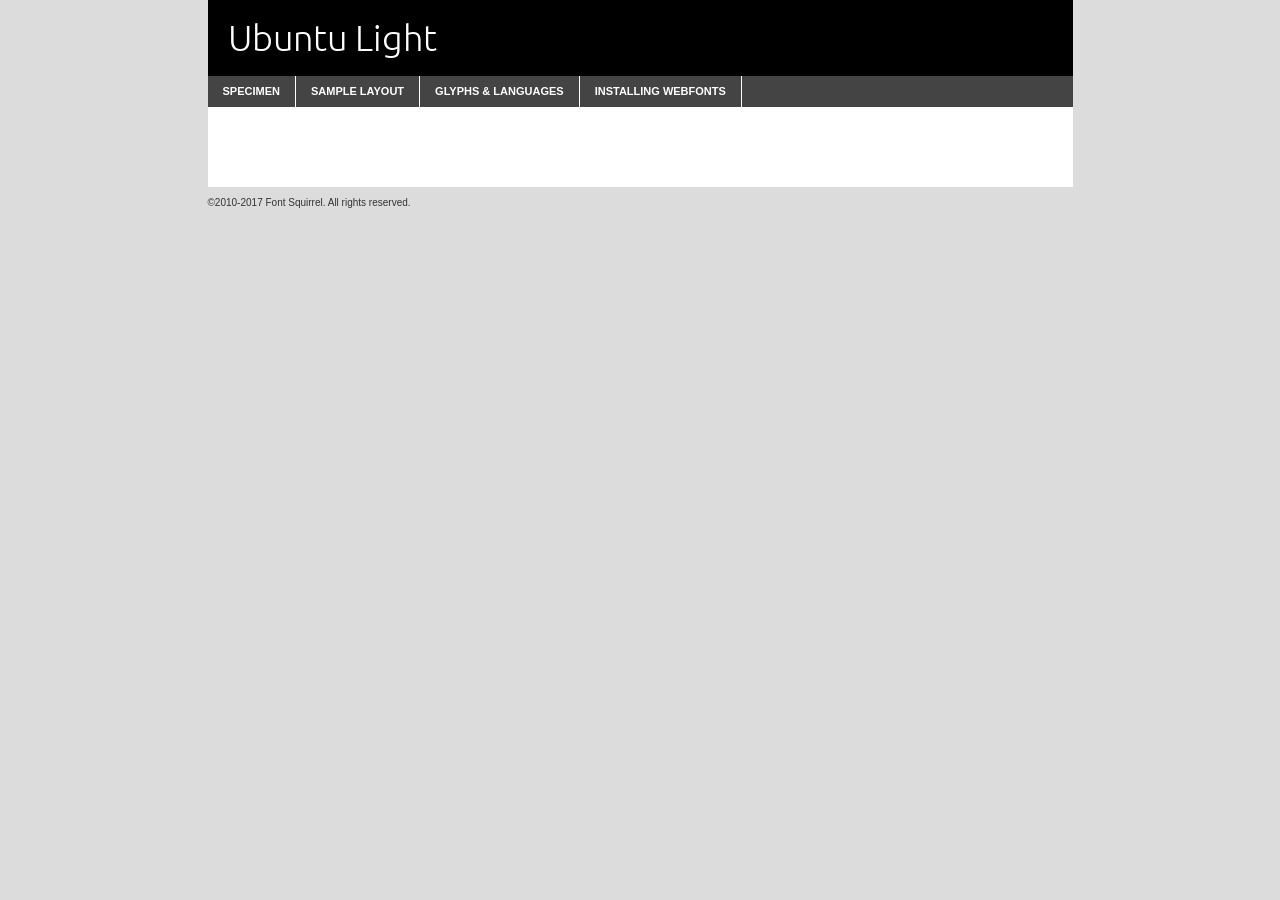
<file: fonts/ubuntu-light-demo.html>
<!DOCTYPE html PUBLIC "-//W3C//DTD XHTML 1.0 Transitional//EN"
	"http://www.w3.org/TR/xhtml1/DTD/xhtml1-transitional.dtd">

<html xmlns="http://www.w3.org/1999/xhtml" xml:lang="en" lang="en">
<head>
	<meta http-equiv="Content-Type" content="text/html; charset=utf-8" />
	<script src="http://ajax.googleapis.com/ajax/libs/jquery/1.7.2/jquery.min.js" type="text/javascript" charset="utf-8"></script>
	<script type="text/javascript">
	(function($){$.fn.easyTabs=function(option){var param=jQuery.extend({fadeSpeed:"fast",defaultContent:1,activeClass:'active'},option);$(this).each(function(){var thisId="#"+this.id;if(param.defaultContent==''){param.defaultContent=1;}
	if(typeof param.defaultContent=="number")
	{var defaultTab=$(thisId+" .tabs li:eq("+(param.defaultContent-1)+") a").attr('href').substr(1);}else{var defaultTab=param.defaultContent;}
	$(thisId+" .tabs li a").each(function(){var tabToHide=$(this).attr('href').substr(1);$("#"+tabToHide).addClass('easytabs-tab-content');});hideAll();changeContent(defaultTab);function hideAll(){$(thisId+" .easytabs-tab-content").hide();}
	function changeContent(tabId){hideAll();$(thisId+" .tabs li").removeClass(param.activeClass);$(thisId+" .tabs li a[href=#"+tabId+"]").closest('li').addClass(param.activeClass);if(param.fadeSpeed!="none")
	{$(thisId+" #"+tabId).fadeIn(param.fadeSpeed);}else{$(thisId+" #"+tabId).show();}}
	$(thisId+" .tabs li").click(function(){var tabId=$(this).find('a').attr('href').substr(1);changeContent(tabId);return false;});});}})(jQuery);
	</script>
	<link rel="stylesheet" href="specimen_files/specimen_stylesheet.css" type="text/css" charset="utf-8" />
	<link rel="stylesheet" href="stylesheet.css" type="text/css" charset="utf-8" />

	<style type="text/css">
					body{
				font-family: 'ubuntulight';
							}
		</style>

	<title>Ubuntu Light Specimen</title>
	
	
	<script type="text/javascript" charset="utf-8">
		$(document).ready(function() {
			$('#container').easyTabs({defaultContent:1});
		});
	</script>
</head>

<body>
<div id="container">
	<div id="header">
		Ubuntu Light	</div>
	<ul class="tabs">
		<li><a href="#specimen">Specimen</a></li>
		<li><a href="#layout">Sample Layout</a></li>
				<li><a href="#glyphs">Glyphs &amp; Languages</a></li>
		<li><a href="#installing">Installing Webfonts</a></li>
		
	</ul>
	
	<div id="main_content">

		
			<div id="specimen">
		
				<div class="section">
					<div class="grid12 firstcol">
						<div class="huge">AaBb</div>
					</div>
				</div>
		
				<div class="section">
					<div class="glyph_range">A&#x200B;B&#x200b;C&#x200b;D&#x200b;E&#x200b;F&#x200b;G&#x200b;H&#x200b;I&#x200b;J&#x200b;K&#x200b;L&#x200b;M&#x200b;N&#x200b;O&#x200b;P&#x200b;Q&#x200b;R&#x200b;S&#x200b;T&#x200b;U&#x200b;V&#x200b;W&#x200b;X&#x200b;Y&#x200b;Z&#x200b;a&#x200b;b&#x200b;c&#x200b;d&#x200b;e&#x200b;f&#x200b;g&#x200b;h&#x200b;i&#x200b;j&#x200b;k&#x200b;l&#x200b;m&#x200b;n&#x200b;o&#x200b;p&#x200b;q&#x200b;r&#x200b;s&#x200b;t&#x200b;u&#x200b;v&#x200b;w&#x200b;x&#x200b;y&#x200b;z&#x200b;1&#x200b;2&#x200b;3&#x200b;4&#x200b;5&#x200b;6&#x200b;7&#x200b;8&#x200b;9&#x200b;0&#x200b;&amp;&#x200b;.&#x200b;,&#x200b;?&#x200b;!&#x200b;&#64;&#x200b;(&#x200b;)&#x200b;#&#x200b;$&#x200b;%&#x200b;*&#x200b;+&#x200b;-&#x200b;=&#x200b;:&#x200b;;</div>
				</div>
				<div class="section">
					<div class="grid12 firstcol">
						<table class="sample_table">
							<tr><td>10</td><td class="size10">abcdefghijklmnopqrstuvwxyzABCDEFGHIJKLMNOPQRSTUVWXYZ0123456789abcdefghijklmnopqrstuvwxyzABCDEFGHIJKLMNOPQRSTUVWXYZ0123456789abcdefghijklmnopqrstuvwxyzABCDEFGHIJKLMNOPQRSTUVWXYZ</td></tr>
							<tr><td>11</td><td class="size11">abcdefghijklmnopqrstuvwxyzABCDEFGHIJKLMNOPQRSTUVWXYZ0123456789abcdefghijklmnopqrstuvwxyzABCDEFGHIJKLMNOPQRSTUVWXYZ0123456789abcdefghijklmnopqrstuvwxyzABCDEFGHIJKLMNOPQRSTUVWXYZ</td></tr>
							<tr><td>12</td><td class="size12">abcdefghijklmnopqrstuvwxyzABCDEFGHIJKLMNOPQRSTUVWXYZ0123456789abcdefghijklmnopqrstuvwxyzABCDEFGHIJKLMNOPQRSTUVWXYZ0123456789abcdefghijklmnopqrstuvwxyzABCDEFGHIJKLMNOPQRSTUVWXYZ</td></tr>
							<tr><td>13</td><td class="size13">abcdefghijklmnopqrstuvwxyzABCDEFGHIJKLMNOPQRSTUVWXYZ0123456789abcdefghijklmnopqrstuvwxyzABCDEFGHIJKLMNOPQRSTUVWXYZ0123456789abcdefghijklmnopqrstuvwxyzABCDEFGHIJKLMNOPQRSTUVWXYZ</td></tr>
							<tr><td>14</td><td class="size14">abcdefghijklmnopqrstuvwxyzABCDEFGHIJKLMNOPQRSTUVWXYZ0123456789abcdefghijklmnopqrstuvwxyzABCDEFGHIJKLMNOPQRSTUVWXYZ0123456789abcdefghijklmnopqrstuvwxyzABCDEFGHIJKLMNOPQRSTUVWXYZ</td></tr>
							<tr><td>16</td><td class="size16">abcdefghijklmnopqrstuvwxyzABCDEFGHIJKLMNOPQRSTUVWXYZ0123456789abcdefghijklmnopqrstuvwxyzABCDEFGHIJKLMNOPQRSTUVWXYZ</td></tr>
							<tr><td>18</td><td class="size18">abcdefghijklmnopqrstuvwxyzABCDEFGHIJKLMNOPQRSTUVWXYZ0123456789abcdefghijklmnopqrstuvwxyzABCDEFGHIJKLMNOPQRSTUVWXYZ</td></tr>
							<tr><td>20</td><td class="size20">abcdefghijklmnopqrstuvwxyzABCDEFGHIJKLMNOPQRSTUVWXYZ0123456789abcdefghijklmnopqrstuvwxyzABCDEFGHIJKLMNOPQRSTUVWXYZ</td></tr>
							<tr><td>24</td><td class="size24">abcdefghijklmnopqrstuvwxyzABCDEFGHIJKLMNOPQRSTUVWXYZ0123456789abcdefghijklmnopqrstuvwxyzABCDEFGHIJKLMNOPQRSTUVWXYZ</td></tr>
							<tr><td>30</td><td class="size30">abcdefghijklmnopqrstuvwxyzABCDEFGHIJKLMNOPQRSTUVWXYZ0123456789abcdefghijklmnopqrstuvwxyzABCDEFGHIJKLMNOPQRSTUVWXYZ</td></tr>
							<tr><td>36</td><td class="size36">abcdefghijklmnopqrstuvwxyzABCDEFGHIJKLMNOPQRSTUVWXYZ0123456789abcdefghijklmnopqrstuvwxyzABCDEFGHIJKLMNOPQRSTUVWXYZ</td></tr>
							<tr><td>48</td><td class="size48">abcdefghijklmnopqrstuvwxyzABCDEFGHIJKLMNOPQRSTUVWXYZ0123456789abcdefghijklmnopqrstuvwxyzABCDEFGHIJKLMNOPQRSTUVWXYZ</td></tr>
							<tr><td>60</td><td class="size60">abcdefghijklmnopqrstuvwxyzABCDEFGHIJKLMNOPQRSTUVWXYZ0123456789abcdefghijklmnopqrstuvwxyzABCDEFGHIJKLMNOPQRSTUVWXYZ</td></tr>
							<tr><td>72</td><td class="size72">abcdefghijklmnopqrstuvwxyzABCDEFGHIJKLMNOPQRSTUVWXYZ0123456789abcdefghijklmnopqrstuvwxyzABCDEFGHIJKLMNOPQRSTUVWXYZ</td></tr>
							<tr><td>90</td><td class="size90">abcdefghijklmnopqrstuvwxyzABCDEFGHIJKLMNOPQRSTUVWXYZ0123456789abcdefghijklmnopqrstuvwxyzABCDEFGHIJKLMNOPQRSTUVWXYZ</td></tr>
						</table>
				
					</div>
			
				</div>
		
		
		
								<div class="section" id="bodycomparison">


										<div id="xheight">
				<div class="fontbody">&#x25FC;&#x25FC;&#x25FC;&#x25FC;&#x25FC;&#x25FC;&#x25FC;&#x25FC;&#x25FC;&#x25FC;&#x25FC;&#x25FC;&#x25FC;&#x25FC;&#x25FC;&#x25FC;&#x25FC;&#x25FC;&#x25FC;&#x25FC;&#x25FC;&#x25FC;&#x25FC;&#x25FC;&#x25FC;&#x25FC;&#x25FC;&#x25FC;&#x25FC;&#x25FC;&#x25FC;&#x25FC;&#x25FC;&#x25FC;&#x25FC;&#x25FC;&#x25FC;&#x25FC;&#x25FC;&#x25FC;&#x25FC;&#x25FC;&#x25FC;&#x25FC;&#x25FC;&#x25FC;&#x25FC;&#x25FC;&#x25FC;&#x25FC;&#x25FC;&#x25FC;&#x25FC;&#x25FC;&#x25FC;&#x25FC;&#x25FC;&#x25FC;&#x25FC;&#x25FC;&#x25FC;&#x25FC;&#x25FC;&#x25FC;&#x25FC;&#x25FC;&#x25FC;&#x25FC;&#x25FC;&#x25FC;&#x25FC;&#x25FC;&#x25FC;&#x25FC;&#x25FC;&#x25FC;&#x25FC;&#x25FC;&#x25FC;&#x25FC;&#x25FC;&#x25FC;&#x25FC;&#x25FC;&#x25FC;&#x25FC;&#x25FC;&#x25FC;&#x25FC;&#x25FC;&#x25FC;&#x25FC;&#x25FC;&#x25FC;&#x25FC;&#x25FC;&#x25FC;&#x25FC;&#x25FC;body</div><div class="arialbody">body</div><div class="verdanabody">body</div><div class="georgiabody">body</div></div>
										<div class="fontbody" style="z-index:1">
											body<span>Ubuntu Light</span>
										</div>
										<div class="arialbody" style="z-index:1">
											body<span>Arial</span>
										</div>
										<div class="verdanabody" style="z-index:1">
											body<span>Verdana</span>
										</div>
										<div class="georgiabody" style="z-index:1">
											body<span>Georgia</span>
										</div>



								</div>
		
		
				<div class="section psample psample_row1" id="">
					
					<div class="grid2 firstcol">
						<p class="size10"><span>10.</span>Aenean lacinia bibendum nulla sed consectetur. Fusce dapibus, tellus ac cursus commodo, tortor mauris condimentum nibh, ut fermentum massa justo sit amet risus. Nullam id dolor id nibh ultricies vehicula ut id elit. Cum sociis natoque penatibus et magnis dis parturient montes, nascetur ridiculus mus. Nulla vitae elit libero, a pharetra augue.</p>
			
					</div>
					<div class="grid3">
						<p class="size11"><span>11.</span>Aenean lacinia bibendum nulla sed consectetur. Fusce dapibus, tellus ac cursus commodo, tortor mauris condimentum nibh, ut fermentum massa justo sit amet risus. Nullam id dolor id nibh ultricies vehicula ut id elit. Cum sociis natoque penatibus et magnis dis parturient montes, nascetur ridiculus mus. Nulla vitae elit libero, a pharetra augue.</p>
			
					</div>
					<div class="grid3">
						<p class="size12"><span>12.</span>Aenean lacinia bibendum nulla sed consectetur. Fusce dapibus, tellus ac cursus commodo, tortor mauris condimentum nibh, ut fermentum massa justo sit amet risus. Nullam id dolor id nibh ultricies vehicula ut id elit. Cum sociis natoque penatibus et magnis dis parturient montes, nascetur ridiculus mus. Nulla vitae elit libero, a pharetra augue.</p>
			
					</div>
					<div class="grid4">
						<p class="size13"><span>13.</span>Aenean lacinia bibendum nulla sed consectetur. Fusce dapibus, tellus ac cursus commodo, tortor mauris condimentum nibh, ut fermentum massa justo sit amet risus. Nullam id dolor id nibh ultricies vehicula ut id elit. Cum sociis natoque penatibus et magnis dis parturient montes, nascetur ridiculus mus. Nulla vitae elit libero, a pharetra augue.</p>
			
					</div>
					<div class="white_blend"></div>
					
				</div>
				<div class="section psample psample_row2" id="">
					<div class="grid3 firstcol">
						<p class="size14"><span>14.</span>Aenean lacinia bibendum nulla sed consectetur. Fusce dapibus, tellus ac cursus commodo, tortor mauris condimentum nibh, ut fermentum massa justo sit amet risus. Nullam id dolor id nibh ultricies vehicula ut id elit. Cum sociis natoque penatibus et magnis dis parturient montes, nascetur ridiculus mus. Nulla vitae elit libero, a pharetra augue.</p>
			
					</div>
					<div class="grid4">
						<p class="size16"><span>16.</span>Aenean lacinia bibendum nulla sed consectetur. Fusce dapibus, tellus ac cursus commodo, tortor mauris condimentum nibh, ut fermentum massa justo sit amet risus. Nullam id dolor id nibh ultricies vehicula ut id elit. Cum sociis natoque penatibus et magnis dis parturient montes, nascetur ridiculus mus. Nulla vitae elit libero, a pharetra augue.</p>
			
					</div>
					<div class="grid5">
						<p class="size18"><span>18.</span>Aenean lacinia bibendum nulla sed consectetur. Fusce dapibus, tellus ac cursus commodo, tortor mauris condimentum nibh, ut fermentum massa justo sit amet risus. Nullam id dolor id nibh ultricies vehicula ut id elit. Cum sociis natoque penatibus et magnis dis parturient montes, nascetur ridiculus mus. Nulla vitae elit libero, a pharetra augue.</p>
			
					</div>

					<div class="white_blend"></div>

				</div>
				
				<div class="section psample psample_row3" id="">
					<div class="grid5 firstcol">
						<p class="size20"><span>20.</span>Aenean lacinia bibendum nulla sed consectetur. Fusce dapibus, tellus ac cursus commodo, tortor mauris condimentum nibh, ut fermentum massa justo sit amet risus. Nullam id dolor id nibh ultricies vehicula ut id elit. Cum sociis natoque penatibus et magnis dis parturient montes, nascetur ridiculus mus. Nulla vitae elit libero, a pharetra augue.</p>
					</div>
					<div class="grid7">
						<p class="size24"><span>24.</span>Aenean lacinia bibendum nulla sed consectetur. Fusce dapibus, tellus ac cursus commodo, tortor mauris condimentum nibh, ut fermentum massa justo sit amet risus. Nullam id dolor id nibh ultricies vehicula ut id elit. Cum sociis natoque penatibus et magnis dis parturient montes, nascetur ridiculus mus. Nulla vitae elit libero, a pharetra augue.</p>
					</div>
					
					<div class="white_blend"></div>
					
				</div>
				
				<div class="section psample psample_row4" id="">
					<div class="grid12 firstcol">
						<p class="size30"><span>30.</span>Aenean lacinia bibendum nulla sed consectetur. Fusce dapibus, tellus ac cursus commodo, tortor mauris condimentum nibh, ut fermentum massa justo sit amet risus. Nullam id dolor id nibh ultricies vehicula ut id elit. Cum sociis natoque penatibus et magnis dis parturient montes, nascetur ridiculus mus. Nulla vitae elit libero, a pharetra augue.</p>
					</div>
					<div class="white_blend"></div>
					
				</div>
				
				
				
				<div class="section psample psample_row1 fullreverse">
					<div class="grid2 firstcol">
						<p class="size10"><span>10.</span>Aenean lacinia bibendum nulla sed consectetur. Fusce dapibus, tellus ac cursus commodo, tortor mauris condimentum nibh, ut fermentum massa justo sit amet risus. Nullam id dolor id nibh ultricies vehicula ut id elit. Cum sociis natoque penatibus et magnis dis parturient montes, nascetur ridiculus mus. Nulla vitae elit libero, a pharetra augue.</p>
			
					</div>
					<div class="grid3">
						<p class="size11"><span>11.</span>Aenean lacinia bibendum nulla sed consectetur. Fusce dapibus, tellus ac cursus commodo, tortor mauris condimentum nibh, ut fermentum massa justo sit amet risus. Nullam id dolor id nibh ultricies vehicula ut id elit. Cum sociis natoque penatibus et magnis dis parturient montes, nascetur ridiculus mus. Nulla vitae elit libero, a pharetra augue.</p>
			
					</div>
					<div class="grid3">
						<p class="size12"><span>12.</span>Aenean lacinia bibendum nulla sed consectetur. Fusce dapibus, tellus ac cursus commodo, tortor mauris condimentum nibh, ut fermentum massa justo sit amet risus. Nullam id dolor id nibh ultricies vehicula ut id elit. Cum sociis natoque penatibus et magnis dis parturient montes, nascetur ridiculus mus. Nulla vitae elit libero, a pharetra augue.</p>
			
					</div>
					<div class="grid4">
						<p class="size13"><span>13.</span>Aenean lacinia bibendum nulla sed consectetur. Fusce dapibus, tellus ac cursus commodo, tortor mauris condimentum nibh, ut fermentum massa justo sit amet risus. Nullam id dolor id nibh ultricies vehicula ut id elit. Cum sociis natoque penatibus et magnis dis parturient montes, nascetur ridiculus mus. Nulla vitae elit libero, a pharetra augue.</p>
			
					</div>
					<div class="black_blend"></div>
					
				</div>
				
				<div class="section psample psample_row2 fullreverse">
					<div class="grid3 firstcol">
						<p class="size14"><span>14.</span>Aenean lacinia bibendum nulla sed consectetur. Fusce dapibus, tellus ac cursus commodo, tortor mauris condimentum nibh, ut fermentum massa justo sit amet risus. Nullam id dolor id nibh ultricies vehicula ut id elit. Cum sociis natoque penatibus et magnis dis parturient montes, nascetur ridiculus mus. Nulla vitae elit libero, a pharetra augue.</p>
			
					</div>
					<div class="grid4">
						<p class="size16"><span>16.</span>Aenean lacinia bibendum nulla sed consectetur. Fusce dapibus, tellus ac cursus commodo, tortor mauris condimentum nibh, ut fermentum massa justo sit amet risus. Nullam id dolor id nibh ultricies vehicula ut id elit. Cum sociis natoque penatibus et magnis dis parturient montes, nascetur ridiculus mus. Nulla vitae elit libero, a pharetra augue.</p>
			
					</div>
					<div class="grid5">
						<p class="size18"><span>18.</span>Aenean lacinia bibendum nulla sed consectetur. Fusce dapibus, tellus ac cursus commodo, tortor mauris condimentum nibh, ut fermentum massa justo sit amet risus. Nullam id dolor id nibh ultricies vehicula ut id elit. Cum sociis natoque penatibus et magnis dis parturient montes, nascetur ridiculus mus. Nulla vitae elit libero, a pharetra augue.</p>
			
					</div>
					<div class="black_blend"></div>

				</div>
				
				<div class="section psample fullreverse psample_row3" id="">
					<div class="grid5 firstcol">
						<p class="size20"><span>20.</span>Aenean lacinia bibendum nulla sed consectetur. Fusce dapibus, tellus ac cursus commodo, tortor mauris condimentum nibh, ut fermentum massa justo sit amet risus. Nullam id dolor id nibh ultricies vehicula ut id elit. Cum sociis natoque penatibus et magnis dis parturient montes, nascetur ridiculus mus. Nulla vitae elit libero, a pharetra augue.</p>
					</div>
					<div class="grid7">
						<p class="size24"><span>24.</span>Aenean lacinia bibendum nulla sed consectetur. Fusce dapibus, tellus ac cursus commodo, tortor mauris condimentum nibh, ut fermentum massa justo sit amet risus. Nullam id dolor id nibh ultricies vehicula ut id elit. Cum sociis natoque penatibus et magnis dis parturient montes, nascetur ridiculus mus. Nulla vitae elit libero, a pharetra augue.</p>
					</div>
					
					<div class="black_blend"></div>
					
				</div>
				
				<div class="section psample fullreverse psample_row4" id="" style="border-bottom: 20px #000 solid;">
					<div class="grid12 firstcol">
						<p class="size30"><span>30.</span>Aenean lacinia bibendum nulla sed consectetur. Fusce dapibus, tellus ac cursus commodo, tortor mauris condimentum nibh, ut fermentum massa justo sit amet risus. Nullam id dolor id nibh ultricies vehicula ut id elit. Cum sociis natoque penatibus et magnis dis parturient montes, nascetur ridiculus mus. Nulla vitae elit libero, a pharetra augue.</p>
					</div>
					<div class="black_blend"></div>
					
				</div>
				
				
				
				
			</div>
			
			<div id="layout">
				
				<div class="section">
					
					<div class="grid12 firstcol">
						<h1>Lorem Ipsum Dolor</h1>
						<h2>Etiam porta sem malesuada magna mollis euismod</h2>
						
						<p class="byline">By <a href="#link">Aenean Lacinia</a></p>
					</div>
				</div>
				<div class="section">
					<div class="grid8 firstcol">
						<p class="large">Donec sed odio dui. Morbi leo risus, porta ac consectetur ac, vestibulum at eros. Fusce dapibus, tellus ac cursus commodo, tortor mauris condimentum nibh, ut fermentum massa justo sit amet risus. </p>

						
						<h3>Pellentesque ornare sem</h3>

						<p>Maecenas sed diam eget risus varius blandit sit amet non magna. Maecenas faucibus mollis interdum. Donec ullamcorper nulla non metus auctor fringilla. Nullam id dolor id nibh ultricies vehicula ut id elit. Nullam id dolor id nibh ultricies vehicula ut id elit. </p>

						<p>Aenean eu leo quam. Pellentesque ornare sem lacinia quam venenatis vestibulum. Lorem ipsum dolor sit amet, consectetur adipiscing elit. Cum sociis natoque penatibus et magnis dis parturient montes, nascetur ridiculus mus. </p>

						<p>Nulla vitae elit libero, a pharetra augue. Praesent commodo cursus magna, vel scelerisque nisl consectetur et. Aenean lacinia bibendum nulla sed consectetur. </p>

						<p>Nullam quis risus eget urna mollis ornare vel eu leo. Nullam quis risus eget urna mollis ornare vel eu leo. Maecenas sed diam eget risus varius blandit sit amet non magna. Donec ullamcorper nulla non metus auctor fringilla. </p>

						<h3>Cras mattis consectetur</h3>

						<p>Aenean eu leo quam. Pellentesque ornare sem lacinia quam venenatis vestibulum. Aenean lacinia bibendum nulla sed consectetur. Integer posuere erat a ante venenatis dapibus posuere velit aliquet. Cras mattis consectetur purus sit amet fermentum. </p>

						<p>Nullam id dolor id nibh ultricies vehicula ut id elit. Nullam quis risus eget urna mollis ornare vel eu leo. Cras mattis consectetur purus sit amet fermentum.</p>
					</div>
					
					<div class="grid4 sidebar">
						
						<div class="box reverse">
							<p class="last">Nullam quis risus eget urna mollis ornare vel eu leo. Donec ullamcorper nulla non metus auctor fringilla. Cras mattis consectetur purus sit amet fermentum. Sed posuere consectetur est at lobortis. Lorem ipsum dolor sit amet, consectetur adipiscing elit. </p>
						</div>
						
						<p class="caption">Maecenas sed diam eget risus varius.</p>

						<p>Vestibulum id ligula porta felis euismod semper. Integer posuere erat a ante venenatis dapibus posuere velit aliquet. Vestibulum id ligula porta felis euismod semper. Sed posuere consectetur est at lobortis. Maecenas sed diam eget risus varius blandit sit amet non magna. Fusce dapibus, tellus ac cursus commodo, tortor mauris condimentum nibh, ut fermentum massa justo sit amet risus. </p>

					

						<p>Duis mollis, est non commodo luctus, nisi erat porttitor ligula, eget lacinia odio sem nec elit. Aenean lacinia bibendum nulla sed consectetur. Vivamus sagittis lacus vel augue laoreet rutrum faucibus dolor auctor. Aenean lacinia bibendum nulla sed consectetur. Nullam quis risus eget urna mollis ornare vel eu leo. </p>

						<p>Praesent commodo cursus magna, vel scelerisque nisl consectetur et. Donec ullamcorper nulla non metus auctor fringilla. Maecenas faucibus mollis interdum. Fusce dapibus, tellus ac cursus commodo, tortor mauris condimentum nibh, ut fermentum massa justo sit amet risus. </p>

					</div>
				</div>
				
			</div>


			



		<div id="glyphs">
			<div class="section">
				<div class="grid12 firstcol">
			
				<h1>Language Support</h1>
				<p>The subset of Ubuntu Light in this kit supports the following languages:<br />
			
					Albanian, Basque, Breton, Chamorro, Cyrillic, Danish, Dutch, English, Faroese, Finnish, French, Frisian, Galician, German, Icelandic, Italian, Malagasy, Norwegian, Portuguese, Spanish, Swedish, Alsatian, Aragonese, Arapaho, Arrernte, Asturian, Aymara, Bislama, Cebuano, Corsican, Fijian, French_creole, Genoese, Gilbertese, Greenlandic, Haitian_creole, Hiligaynon, Hmong, Hopi, Ibanag, Iloko_ilokano, Indonesian, Interglossa_glosa, Interlingua, Irish_gaelic, Jerriais, Lojban, Lombard, Luxembourgeois, Manx, Mohawk, Norfolk_pitcairnese, Occitan, Oromo, Pangasinan, Papiamento, Piedmontese, Potawatomi, Rhaeto-romance, Romansh, Rotokas, Sami_lule, Samoan, Sardinian, Scots_gaelic, Seychelles_creole, Shona, Sicilian, Somali, Southern_ndebele, Swahili, Swati_swazi, Tagalog_filipino_pilipino, Tetum, Tok_pisin, Turkmen_cyrillic, Uyghur_cyrillic, Uyghur_latinized, Volapuk, Votic_cyrillic, Walloon, Warlpiri, Xhosa, Yapese, Zulu, Latinbasic, Ubasic, Demo, Moldovan				</p>
				<h1>Glyph Chart</h1>
				<p>The subset of Ubuntu Light in this kit includes all the glyphs listed below. Unicode entities are included above each glyph to help you insert individual characters into your layout.</p>
				<div id="glyph_chart">
			
																				 <div><p>&amp;#29;</p>&#29;</div>
																				 <div><p>&amp;#13;</p>&#13;</div>
																				 <div><p>&amp;#29;</p>&#29;</div>
																				 <div><p>&amp;#32;</p>&#32;</div>
																				 <div><p>&amp;#33;</p>&#33;</div>
																				 <div><p>&amp;#34;</p>&#34;</div>
																				 <div><p>&amp;#35;</p>&#35;</div>
																				 <div><p>&amp;#36;</p>&#36;</div>
																				 <div><p>&amp;#37;</p>&#37;</div>
																				 <div><p>&amp;#38;</p>&#38;</div>
																				 <div><p>&amp;#39;</p>&#39;</div>
																				 <div><p>&amp;#40;</p>&#40;</div>
																				 <div><p>&amp;#41;</p>&#41;</div>
																				 <div><p>&amp;#42;</p>&#42;</div>
																				 <div><p>&amp;#43;</p>&#43;</div>
																				 <div><p>&amp;#44;</p>&#44;</div>
																				 <div><p>&amp;#45;</p>&#45;</div>
																				 <div><p>&amp;#46;</p>&#46;</div>
																				 <div><p>&amp;#47;</p>&#47;</div>
																				 <div><p>&amp;#48;</p>&#48;</div>
																				 <div><p>&amp;#49;</p>&#49;</div>
																				 <div><p>&amp;#50;</p>&#50;</div>
																				 <div><p>&amp;#51;</p>&#51;</div>
																				 <div><p>&amp;#52;</p>&#52;</div>
																				 <div><p>&amp;#53;</p>&#53;</div>
																				 <div><p>&amp;#54;</p>&#54;</div>
																				 <div><p>&amp;#55;</p>&#55;</div>
																				 <div><p>&amp;#56;</p>&#56;</div>
																				 <div><p>&amp;#57;</p>&#57;</div>
																				 <div><p>&amp;#58;</p>&#58;</div>
																				 <div><p>&amp;#59;</p>&#59;</div>
																				 <div><p>&amp;#60;</p>&#60;</div>
																				 <div><p>&amp;#61;</p>&#61;</div>
																				 <div><p>&amp;#62;</p>&#62;</div>
																				 <div><p>&amp;#63;</p>&#63;</div>
																				 <div><p>&amp;#64;</p>&#64;</div>
																				 <div><p>&amp;#65;</p>&#65;</div>
																				 <div><p>&amp;#66;</p>&#66;</div>
																				 <div><p>&amp;#67;</p>&#67;</div>
																				 <div><p>&amp;#68;</p>&#68;</div>
																				 <div><p>&amp;#69;</p>&#69;</div>
																				 <div><p>&amp;#70;</p>&#70;</div>
																				 <div><p>&amp;#71;</p>&#71;</div>
																				 <div><p>&amp;#72;</p>&#72;</div>
																				 <div><p>&amp;#73;</p>&#73;</div>
																				 <div><p>&amp;#74;</p>&#74;</div>
																				 <div><p>&amp;#75;</p>&#75;</div>
																				 <div><p>&amp;#76;</p>&#76;</div>
																				 <div><p>&amp;#77;</p>&#77;</div>
																				 <div><p>&amp;#78;</p>&#78;</div>
																				 <div><p>&amp;#79;</p>&#79;</div>
																				 <div><p>&amp;#80;</p>&#80;</div>
																				 <div><p>&amp;#81;</p>&#81;</div>
																				 <div><p>&amp;#82;</p>&#82;</div>
																				 <div><p>&amp;#83;</p>&#83;</div>
																				 <div><p>&amp;#84;</p>&#84;</div>
																				 <div><p>&amp;#85;</p>&#85;</div>
																				 <div><p>&amp;#86;</p>&#86;</div>
																				 <div><p>&amp;#87;</p>&#87;</div>
																				 <div><p>&amp;#88;</p>&#88;</div>
																				 <div><p>&amp;#89;</p>&#89;</div>
																				 <div><p>&amp;#90;</p>&#90;</div>
																				 <div><p>&amp;#91;</p>&#91;</div>
																				 <div><p>&amp;#92;</p>&#92;</div>
																				 <div><p>&amp;#93;</p>&#93;</div>
																				 <div><p>&amp;#94;</p>&#94;</div>
																				 <div><p>&amp;#95;</p>&#95;</div>
																				 <div><p>&amp;#96;</p>&#96;</div>
																				 <div><p>&amp;#97;</p>&#97;</div>
																				 <div><p>&amp;#98;</p>&#98;</div>
																				 <div><p>&amp;#99;</p>&#99;</div>
																				 <div><p>&amp;#100;</p>&#100;</div>
																				 <div><p>&amp;#101;</p>&#101;</div>
																				 <div><p>&amp;#102;</p>&#102;</div>
																				 <div><p>&amp;#103;</p>&#103;</div>
																				 <div><p>&amp;#104;</p>&#104;</div>
																				 <div><p>&amp;#105;</p>&#105;</div>
																				 <div><p>&amp;#106;</p>&#106;</div>
																				 <div><p>&amp;#107;</p>&#107;</div>
																				 <div><p>&amp;#108;</p>&#108;</div>
																				 <div><p>&amp;#109;</p>&#109;</div>
																				 <div><p>&amp;#110;</p>&#110;</div>
																				 <div><p>&amp;#111;</p>&#111;</div>
																				 <div><p>&amp;#112;</p>&#112;</div>
																				 <div><p>&amp;#113;</p>&#113;</div>
																				 <div><p>&amp;#114;</p>&#114;</div>
																				 <div><p>&amp;#115;</p>&#115;</div>
																				 <div><p>&amp;#116;</p>&#116;</div>
																				 <div><p>&amp;#117;</p>&#117;</div>
																				 <div><p>&amp;#118;</p>&#118;</div>
																				 <div><p>&amp;#119;</p>&#119;</div>
																				 <div><p>&amp;#120;</p>&#120;</div>
																				 <div><p>&amp;#121;</p>&#121;</div>
																				 <div><p>&amp;#122;</p>&#122;</div>
																				 <div><p>&amp;#123;</p>&#123;</div>
																				 <div><p>&amp;#124;</p>&#124;</div>
																				 <div><p>&amp;#125;</p>&#125;</div>
																				 <div><p>&amp;#126;</p>&#126;</div>
																				 <div><p>&amp;#160;</p>&#160;</div>
																				 <div><p>&amp;#161;</p>&#161;</div>
																				 <div><p>&amp;#162;</p>&#162;</div>
																				 <div><p>&amp;#163;</p>&#163;</div>
																				 <div><p>&amp;#164;</p>&#164;</div>
																				 <div><p>&amp;#165;</p>&#165;</div>
																				 <div><p>&amp;#166;</p>&#166;</div>
																				 <div><p>&amp;#167;</p>&#167;</div>
																				 <div><p>&amp;#168;</p>&#168;</div>
																				 <div><p>&amp;#169;</p>&#169;</div>
																				 <div><p>&amp;#170;</p>&#170;</div>
																				 <div><p>&amp;#171;</p>&#171;</div>
																				 <div><p>&amp;#172;</p>&#172;</div>
																				 <div><p>&amp;#173;</p>&#173;</div>
																				 <div><p>&amp;#174;</p>&#174;</div>
																				 <div><p>&amp;#175;</p>&#175;</div>
																				 <div><p>&amp;#176;</p>&#176;</div>
																				 <div><p>&amp;#177;</p>&#177;</div>
																				 <div><p>&amp;#178;</p>&#178;</div>
																				 <div><p>&amp;#179;</p>&#179;</div>
																				 <div><p>&amp;#180;</p>&#180;</div>
																				 <div><p>&amp;#181;</p>&#181;</div>
																				 <div><p>&amp;#182;</p>&#182;</div>
																				 <div><p>&amp;#183;</p>&#183;</div>
																				 <div><p>&amp;#184;</p>&#184;</div>
																				 <div><p>&amp;#185;</p>&#185;</div>
																				 <div><p>&amp;#186;</p>&#186;</div>
																				 <div><p>&amp;#187;</p>&#187;</div>
																				 <div><p>&amp;#188;</p>&#188;</div>
																				 <div><p>&amp;#189;</p>&#189;</div>
																				 <div><p>&amp;#190;</p>&#190;</div>
																				 <div><p>&amp;#191;</p>&#191;</div>
																				 <div><p>&amp;#192;</p>&#192;</div>
																				 <div><p>&amp;#193;</p>&#193;</div>
																				 <div><p>&amp;#194;</p>&#194;</div>
																				 <div><p>&amp;#195;</p>&#195;</div>
																				 <div><p>&amp;#196;</p>&#196;</div>
																				 <div><p>&amp;#197;</p>&#197;</div>
																				 <div><p>&amp;#198;</p>&#198;</div>
																				 <div><p>&amp;#199;</p>&#199;</div>
																				 <div><p>&amp;#200;</p>&#200;</div>
																				 <div><p>&amp;#201;</p>&#201;</div>
																				 <div><p>&amp;#202;</p>&#202;</div>
																				 <div><p>&amp;#203;</p>&#203;</div>
																				 <div><p>&amp;#204;</p>&#204;</div>
																				 <div><p>&amp;#205;</p>&#205;</div>
																				 <div><p>&amp;#206;</p>&#206;</div>
																				 <div><p>&amp;#207;</p>&#207;</div>
																				 <div><p>&amp;#208;</p>&#208;</div>
																				 <div><p>&amp;#209;</p>&#209;</div>
																				 <div><p>&amp;#210;</p>&#210;</div>
																				 <div><p>&amp;#211;</p>&#211;</div>
																				 <div><p>&amp;#212;</p>&#212;</div>
																				 <div><p>&amp;#213;</p>&#213;</div>
																				 <div><p>&amp;#214;</p>&#214;</div>
																				 <div><p>&amp;#215;</p>&#215;</div>
																				 <div><p>&amp;#216;</p>&#216;</div>
																				 <div><p>&amp;#217;</p>&#217;</div>
																				 <div><p>&amp;#218;</p>&#218;</div>
																				 <div><p>&amp;#219;</p>&#219;</div>
																				 <div><p>&amp;#220;</p>&#220;</div>
																				 <div><p>&amp;#221;</p>&#221;</div>
																				 <div><p>&amp;#222;</p>&#222;</div>
																				 <div><p>&amp;#223;</p>&#223;</div>
																				 <div><p>&amp;#224;</p>&#224;</div>
																				 <div><p>&amp;#225;</p>&#225;</div>
																				 <div><p>&amp;#226;</p>&#226;</div>
																				 <div><p>&amp;#227;</p>&#227;</div>
																				 <div><p>&amp;#228;</p>&#228;</div>
																				 <div><p>&amp;#229;</p>&#229;</div>
																				 <div><p>&amp;#230;</p>&#230;</div>
																				 <div><p>&amp;#231;</p>&#231;</div>
																				 <div><p>&amp;#232;</p>&#232;</div>
																				 <div><p>&amp;#233;</p>&#233;</div>
																				 <div><p>&amp;#234;</p>&#234;</div>
																				 <div><p>&amp;#235;</p>&#235;</div>
																				 <div><p>&amp;#236;</p>&#236;</div>
																				 <div><p>&amp;#237;</p>&#237;</div>
																				 <div><p>&amp;#238;</p>&#238;</div>
																				 <div><p>&amp;#239;</p>&#239;</div>
																				 <div><p>&amp;#240;</p>&#240;</div>
																				 <div><p>&amp;#241;</p>&#241;</div>
																				 <div><p>&amp;#242;</p>&#242;</div>
																				 <div><p>&amp;#243;</p>&#243;</div>
																				 <div><p>&amp;#244;</p>&#244;</div>
																				 <div><p>&amp;#245;</p>&#245;</div>
																				 <div><p>&amp;#246;</p>&#246;</div>
																				 <div><p>&amp;#247;</p>&#247;</div>
																				 <div><p>&amp;#248;</p>&#248;</div>
																				 <div><p>&amp;#249;</p>&#249;</div>
																				 <div><p>&amp;#250;</p>&#250;</div>
																				 <div><p>&amp;#251;</p>&#251;</div>
																				 <div><p>&amp;#252;</p>&#252;</div>
																				 <div><p>&amp;#253;</p>&#253;</div>
																				 <div><p>&amp;#254;</p>&#254;</div>
																				 <div><p>&amp;#255;</p>&#255;</div>
																				 <div><p>&amp;#305;</p>&#305;</div>
																				 <div><p>&amp;#338;</p>&#338;</div>
																				 <div><p>&amp;#339;</p>&#339;</div>
																				 <div><p>&amp;#376;</p>&#376;</div>
																				 <div><p>&amp;#402;</p>&#402;</div>
																				 <div><p>&amp;#710;</p>&#710;</div>
																				 <div><p>&amp;#711;</p>&#711;</div>
																				 <div><p>&amp;#728;</p>&#728;</div>
																				 <div><p>&amp;#729;</p>&#729;</div>
																				 <div><p>&amp;#730;</p>&#730;</div>
																				 <div><p>&amp;#731;</p>&#731;</div>
																				 <div><p>&amp;#732;</p>&#732;</div>
																				 <div><p>&amp;#733;</p>&#733;</div>
																				 <div><p>&amp;#937;</p>&#937;</div>
																				 <div><p>&amp;#960;</p>&#960;</div>
																				 <div><p>&amp;#1024;</p>&#1024;</div>
																				 <div><p>&amp;#1025;</p>&#1025;</div>
																				 <div><p>&amp;#1026;</p>&#1026;</div>
																				 <div><p>&amp;#1027;</p>&#1027;</div>
																				 <div><p>&amp;#1028;</p>&#1028;</div>
																				 <div><p>&amp;#1029;</p>&#1029;</div>
																				 <div><p>&amp;#1030;</p>&#1030;</div>
																				 <div><p>&amp;#1031;</p>&#1031;</div>
																				 <div><p>&amp;#1032;</p>&#1032;</div>
																				 <div><p>&amp;#1033;</p>&#1033;</div>
																				 <div><p>&amp;#1034;</p>&#1034;</div>
																				 <div><p>&amp;#1035;</p>&#1035;</div>
																				 <div><p>&amp;#1036;</p>&#1036;</div>
																				 <div><p>&amp;#1037;</p>&#1037;</div>
																				 <div><p>&amp;#1038;</p>&#1038;</div>
																				 <div><p>&amp;#1039;</p>&#1039;</div>
																				 <div><p>&amp;#1040;</p>&#1040;</div>
																				 <div><p>&amp;#1041;</p>&#1041;</div>
																				 <div><p>&amp;#1042;</p>&#1042;</div>
																				 <div><p>&amp;#1043;</p>&#1043;</div>
																				 <div><p>&amp;#1044;</p>&#1044;</div>
																				 <div><p>&amp;#1045;</p>&#1045;</div>
																				 <div><p>&amp;#1046;</p>&#1046;</div>
																				 <div><p>&amp;#1047;</p>&#1047;</div>
																				 <div><p>&amp;#1048;</p>&#1048;</div>
																				 <div><p>&amp;#1049;</p>&#1049;</div>
																				 <div><p>&amp;#1050;</p>&#1050;</div>
																				 <div><p>&amp;#1051;</p>&#1051;</div>
																				 <div><p>&amp;#1052;</p>&#1052;</div>
																				 <div><p>&amp;#1053;</p>&#1053;</div>
																				 <div><p>&amp;#1054;</p>&#1054;</div>
																				 <div><p>&amp;#1055;</p>&#1055;</div>
																				 <div><p>&amp;#1056;</p>&#1056;</div>
																				 <div><p>&amp;#1057;</p>&#1057;</div>
																				 <div><p>&amp;#1058;</p>&#1058;</div>
																				 <div><p>&amp;#1059;</p>&#1059;</div>
																				 <div><p>&amp;#1060;</p>&#1060;</div>
																				 <div><p>&amp;#1061;</p>&#1061;</div>
																				 <div><p>&amp;#1062;</p>&#1062;</div>
																				 <div><p>&amp;#1063;</p>&#1063;</div>
																				 <div><p>&amp;#1064;</p>&#1064;</div>
																				 <div><p>&amp;#1065;</p>&#1065;</div>
																				 <div><p>&amp;#1066;</p>&#1066;</div>
																				 <div><p>&amp;#1067;</p>&#1067;</div>
																				 <div><p>&amp;#1068;</p>&#1068;</div>
																				 <div><p>&amp;#1069;</p>&#1069;</div>
																				 <div><p>&amp;#1070;</p>&#1070;</div>
																				 <div><p>&amp;#1071;</p>&#1071;</div>
																				 <div><p>&amp;#1072;</p>&#1072;</div>
																				 <div><p>&amp;#1073;</p>&#1073;</div>
																				 <div><p>&amp;#1074;</p>&#1074;</div>
																				 <div><p>&amp;#1075;</p>&#1075;</div>
																				 <div><p>&amp;#1076;</p>&#1076;</div>
																				 <div><p>&amp;#1077;</p>&#1077;</div>
																				 <div><p>&amp;#1078;</p>&#1078;</div>
																				 <div><p>&amp;#1079;</p>&#1079;</div>
																				 <div><p>&amp;#1080;</p>&#1080;</div>
																				 <div><p>&amp;#1081;</p>&#1081;</div>
																				 <div><p>&amp;#1082;</p>&#1082;</div>
																				 <div><p>&amp;#1083;</p>&#1083;</div>
																				 <div><p>&amp;#1084;</p>&#1084;</div>
																				 <div><p>&amp;#1085;</p>&#1085;</div>
																				 <div><p>&amp;#1086;</p>&#1086;</div>
																				 <div><p>&amp;#1087;</p>&#1087;</div>
																				 <div><p>&amp;#1088;</p>&#1088;</div>
																				 <div><p>&amp;#1089;</p>&#1089;</div>
																				 <div><p>&amp;#1090;</p>&#1090;</div>
																				 <div><p>&amp;#1091;</p>&#1091;</div>
																				 <div><p>&amp;#1092;</p>&#1092;</div>
																				 <div><p>&amp;#1093;</p>&#1093;</div>
																				 <div><p>&amp;#1094;</p>&#1094;</div>
																				 <div><p>&amp;#1095;</p>&#1095;</div>
																				 <div><p>&amp;#1096;</p>&#1096;</div>
																				 <div><p>&amp;#1097;</p>&#1097;</div>
																				 <div><p>&amp;#1098;</p>&#1098;</div>
																				 <div><p>&amp;#1099;</p>&#1099;</div>
																				 <div><p>&amp;#1100;</p>&#1100;</div>
																				 <div><p>&amp;#1101;</p>&#1101;</div>
																				 <div><p>&amp;#1102;</p>&#1102;</div>
																				 <div><p>&amp;#1103;</p>&#1103;</div>
																				 <div><p>&amp;#1104;</p>&#1104;</div>
																				 <div><p>&amp;#1105;</p>&#1105;</div>
																				 <div><p>&amp;#1106;</p>&#1106;</div>
																				 <div><p>&amp;#1107;</p>&#1107;</div>
																				 <div><p>&amp;#1108;</p>&#1108;</div>
																				 <div><p>&amp;#1109;</p>&#1109;</div>
																				 <div><p>&amp;#1110;</p>&#1110;</div>
																				 <div><p>&amp;#1111;</p>&#1111;</div>
																				 <div><p>&amp;#1112;</p>&#1112;</div>
																				 <div><p>&amp;#1113;</p>&#1113;</div>
																				 <div><p>&amp;#1114;</p>&#1114;</div>
																				 <div><p>&amp;#1115;</p>&#1115;</div>
																				 <div><p>&amp;#1116;</p>&#1116;</div>
																				 <div><p>&amp;#1117;</p>&#1117;</div>
																				 <div><p>&amp;#1118;</p>&#1118;</div>
																				 <div><p>&amp;#1119;</p>&#1119;</div>
																				 <div><p>&amp;#1122;</p>&#1122;</div>
																				 <div><p>&amp;#1123;</p>&#1123;</div>
																				 <div><p>&amp;#1138;</p>&#1138;</div>
																				 <div><p>&amp;#1139;</p>&#1139;</div>
																				 <div><p>&amp;#1140;</p>&#1140;</div>
																				 <div><p>&amp;#1141;</p>&#1141;</div>
																				 <div><p>&amp;#1162;</p>&#1162;</div>
																				 <div><p>&amp;#1163;</p>&#1163;</div>
																				 <div><p>&amp;#1164;</p>&#1164;</div>
																				 <div><p>&amp;#1165;</p>&#1165;</div>
																				 <div><p>&amp;#1166;</p>&#1166;</div>
																				 <div><p>&amp;#1167;</p>&#1167;</div>
																				 <div><p>&amp;#1168;</p>&#1168;</div>
																				 <div><p>&amp;#1169;</p>&#1169;</div>
																				 <div><p>&amp;#1170;</p>&#1170;</div>
																				 <div><p>&amp;#1171;</p>&#1171;</div>
																				 <div><p>&amp;#1172;</p>&#1172;</div>
																				 <div><p>&amp;#1173;</p>&#1173;</div>
																				 <div><p>&amp;#1174;</p>&#1174;</div>
																				 <div><p>&amp;#1175;</p>&#1175;</div>
																				 <div><p>&amp;#1176;</p>&#1176;</div>
																				 <div><p>&amp;#1177;</p>&#1177;</div>
																				 <div><p>&amp;#1178;</p>&#1178;</div>
																				 <div><p>&amp;#1179;</p>&#1179;</div>
																				 <div><p>&amp;#1180;</p>&#1180;</div>
																				 <div><p>&amp;#1181;</p>&#1181;</div>
																				 <div><p>&amp;#1182;</p>&#1182;</div>
																				 <div><p>&amp;#1183;</p>&#1183;</div>
																				 <div><p>&amp;#1184;</p>&#1184;</div>
																				 <div><p>&amp;#1185;</p>&#1185;</div>
																				 <div><p>&amp;#1186;</p>&#1186;</div>
																				 <div><p>&amp;#1187;</p>&#1187;</div>
																				 <div><p>&amp;#1188;</p>&#1188;</div>
																				 <div><p>&amp;#1189;</p>&#1189;</div>
																				 <div><p>&amp;#1190;</p>&#1190;</div>
																				 <div><p>&amp;#1191;</p>&#1191;</div>
																				 <div><p>&amp;#1192;</p>&#1192;</div>
																				 <div><p>&amp;#1193;</p>&#1193;</div>
																				 <div><p>&amp;#1194;</p>&#1194;</div>
																				 <div><p>&amp;#1195;</p>&#1195;</div>
																				 <div><p>&amp;#1196;</p>&#1196;</div>
																				 <div><p>&amp;#1197;</p>&#1197;</div>
																				 <div><p>&amp;#1198;</p>&#1198;</div>
																				 <div><p>&amp;#1199;</p>&#1199;</div>
																				 <div><p>&amp;#1200;</p>&#1200;</div>
																				 <div><p>&amp;#1201;</p>&#1201;</div>
																				 <div><p>&amp;#1202;</p>&#1202;</div>
																				 <div><p>&amp;#1203;</p>&#1203;</div>
																				 <div><p>&amp;#1204;</p>&#1204;</div>
																				 <div><p>&amp;#1205;</p>&#1205;</div>
																				 <div><p>&amp;#1206;</p>&#1206;</div>
																				 <div><p>&amp;#1207;</p>&#1207;</div>
																				 <div><p>&amp;#1208;</p>&#1208;</div>
																				 <div><p>&amp;#1209;</p>&#1209;</div>
																				 <div><p>&amp;#1210;</p>&#1210;</div>
																				 <div><p>&amp;#1211;</p>&#1211;</div>
																				 <div><p>&amp;#1212;</p>&#1212;</div>
																				 <div><p>&amp;#1213;</p>&#1213;</div>
																				 <div><p>&amp;#1214;</p>&#1214;</div>
																				 <div><p>&amp;#1215;</p>&#1215;</div>
																				 <div><p>&amp;#1216;</p>&#1216;</div>
																				 <div><p>&amp;#1217;</p>&#1217;</div>
																				 <div><p>&amp;#1218;</p>&#1218;</div>
																				 <div><p>&amp;#1219;</p>&#1219;</div>
																				 <div><p>&amp;#1220;</p>&#1220;</div>
																				 <div><p>&amp;#1221;</p>&#1221;</div>
																				 <div><p>&amp;#1222;</p>&#1222;</div>
																				 <div><p>&amp;#1223;</p>&#1223;</div>
																				 <div><p>&amp;#1224;</p>&#1224;</div>
																				 <div><p>&amp;#1225;</p>&#1225;</div>
																				 <div><p>&amp;#1226;</p>&#1226;</div>
																				 <div><p>&amp;#1227;</p>&#1227;</div>
																				 <div><p>&amp;#1228;</p>&#1228;</div>
																				 <div><p>&amp;#1229;</p>&#1229;</div>
																				 <div><p>&amp;#1230;</p>&#1230;</div>
																				 <div><p>&amp;#1231;</p>&#1231;</div>
																				 <div><p>&amp;#1232;</p>&#1232;</div>
																				 <div><p>&amp;#1233;</p>&#1233;</div>
																				 <div><p>&amp;#1234;</p>&#1234;</div>
																				 <div><p>&amp;#1235;</p>&#1235;</div>
																				 <div><p>&amp;#1236;</p>&#1236;</div>
																				 <div><p>&amp;#1237;</p>&#1237;</div>
																				 <div><p>&amp;#1238;</p>&#1238;</div>
																				 <div><p>&amp;#1239;</p>&#1239;</div>
																				 <div><p>&amp;#1240;</p>&#1240;</div>
																				 <div><p>&amp;#1241;</p>&#1241;</div>
																				 <div><p>&amp;#1242;</p>&#1242;</div>
																				 <div><p>&amp;#1243;</p>&#1243;</div>
																				 <div><p>&amp;#1244;</p>&#1244;</div>
																				 <div><p>&amp;#1245;</p>&#1245;</div>
																				 <div><p>&amp;#1246;</p>&#1246;</div>
																				 <div><p>&amp;#1247;</p>&#1247;</div>
																				 <div><p>&amp;#1248;</p>&#1248;</div>
																				 <div><p>&amp;#1249;</p>&#1249;</div>
																				 <div><p>&amp;#1250;</p>&#1250;</div>
																				 <div><p>&amp;#1251;</p>&#1251;</div>
																				 <div><p>&amp;#1252;</p>&#1252;</div>
																				 <div><p>&amp;#1253;</p>&#1253;</div>
																				 <div><p>&amp;#1254;</p>&#1254;</div>
																				 <div><p>&amp;#1255;</p>&#1255;</div>
																				 <div><p>&amp;#1256;</p>&#1256;</div>
																				 <div><p>&amp;#1257;</p>&#1257;</div>
																				 <div><p>&amp;#1258;</p>&#1258;</div>
																				 <div><p>&amp;#1259;</p>&#1259;</div>
																				 <div><p>&amp;#1260;</p>&#1260;</div>
																				 <div><p>&amp;#1261;</p>&#1261;</div>
																				 <div><p>&amp;#1262;</p>&#1262;</div>
																				 <div><p>&amp;#1263;</p>&#1263;</div>
																				 <div><p>&amp;#1264;</p>&#1264;</div>
																				 <div><p>&amp;#1265;</p>&#1265;</div>
																				 <div><p>&amp;#1266;</p>&#1266;</div>
																				 <div><p>&amp;#1267;</p>&#1267;</div>
																				 <div><p>&amp;#1268;</p>&#1268;</div>
																				 <div><p>&amp;#1269;</p>&#1269;</div>
																				 <div><p>&amp;#1270;</p>&#1270;</div>
																				 <div><p>&amp;#1271;</p>&#1271;</div>
																				 <div><p>&amp;#1272;</p>&#1272;</div>
																				 <div><p>&amp;#1273;</p>&#1273;</div>
																				 <div><p>&amp;#8192;</p>&#8192;</div>
																				 <div><p>&amp;#8193;</p>&#8193;</div>
																				 <div><p>&amp;#8194;</p>&#8194;</div>
																				 <div><p>&amp;#8195;</p>&#8195;</div>
																				 <div><p>&amp;#8196;</p>&#8196;</div>
																				 <div><p>&amp;#8197;</p>&#8197;</div>
																				 <div><p>&amp;#8198;</p>&#8198;</div>
																				 <div><p>&amp;#8199;</p>&#8199;</div>
																				 <div><p>&amp;#8200;</p>&#8200;</div>
																				 <div><p>&amp;#8201;</p>&#8201;</div>
																				 <div><p>&amp;#8202;</p>&#8202;</div>
																				 <div><p>&amp;#8208;</p>&#8208;</div>
																				 <div><p>&amp;#8209;</p>&#8209;</div>
																				 <div><p>&amp;#8210;</p>&#8210;</div>
																				 <div><p>&amp;#8211;</p>&#8211;</div>
																				 <div><p>&amp;#8212;</p>&#8212;</div>
																				 <div><p>&amp;#8216;</p>&#8216;</div>
																				 <div><p>&amp;#8217;</p>&#8217;</div>
																				 <div><p>&amp;#8218;</p>&#8218;</div>
																				 <div><p>&amp;#8220;</p>&#8220;</div>
																				 <div><p>&amp;#8221;</p>&#8221;</div>
																				 <div><p>&amp;#8222;</p>&#8222;</div>
																				 <div><p>&amp;#8224;</p>&#8224;</div>
																				 <div><p>&amp;#8225;</p>&#8225;</div>
																				 <div><p>&amp;#8226;</p>&#8226;</div>
																				 <div><p>&amp;#8230;</p>&#8230;</div>
																				 <div><p>&amp;#8239;</p>&#8239;</div>
																				 <div><p>&amp;#8240;</p>&#8240;</div>
																				 <div><p>&amp;#8249;</p>&#8249;</div>
																				 <div><p>&amp;#8250;</p>&#8250;</div>
																				 <div><p>&amp;#8260;</p>&#8260;</div>
																				 <div><p>&amp;#8287;</p>&#8287;</div>
																				 <div><p>&amp;#8364;</p>&#8364;</div>
																				 <div><p>&amp;#8482;</p>&#8482;</div>
																				 <div><p>&amp;#8706;</p>&#8706;</div>
																				 <div><p>&amp;#8710;</p>&#8710;</div>
																				 <div><p>&amp;#8719;</p>&#8719;</div>
																				 <div><p>&amp;#8721;</p>&#8721;</div>
																				 <div><p>&amp;#8730;</p>&#8730;</div>
																				 <div><p>&amp;#8734;</p>&#8734;</div>
																				 <div><p>&amp;#8747;</p>&#8747;</div>
																				 <div><p>&amp;#8776;</p>&#8776;</div>
																				 <div><p>&amp;#8800;</p>&#8800;</div>
																				 <div><p>&amp;#8804;</p>&#8804;</div>
																				 <div><p>&amp;#8805;</p>&#8805;</div>
																				 <div><p>&amp;#9674;</p>&#9674;</div>
																				 <div><p>&amp;#9724;</p>&#9724;</div>
																				 <div><p>&amp;#64257;</p>&#64257;</div>
																				 <div><p>&amp;#64258;</p>&#64258;</div>
																				 <div><p>&amp;#64259;</p>&#64259;</div>
																				 <div><p>&amp;#64260;</p>&#64260;</div>
																																						</div>	
				</div>
		
		
			</div>
		</div>
		
		
		<div id="specs">
			
		</div>
	
		<div id="installing">
			<div class="section">
				<div class="grid7 firstcol">
					<h1>Installing Webfonts</h1>
					
					<p>Webfonts are supported by all major browser platforms but not all in the same way. There are currently four different font formats that must be included in order to target all browsers. This includes TTF, WOFF, EOT and SVG.</p>
					
					<h2>1. Upload your webfonts</h2>
					<p>You must upload your webfont kit to your website. They should be in or near the same directory as your CSS files.</p>
					
					<h2>2. Include the webfont stylesheet</h2>
					<p>A special CSS @font-face declaration helps the various browsers select the appropriate font it needs without causing you a bunch of headaches. Learn more about this syntax by reading the <a href="https://www.fontspring.com/blog/further-hardening-of-the-bulletproof-syntax">Fontspring blog post</a> about it. The code for it is as follows:</p>


<code>
@font-face{ 
	font-family: 'MyWebFont';
	src: url('WebFont.eot');
	src: url('WebFont.eot?#iefix') format('embedded-opentype'),
	     url('WebFont.woff') format('woff'),
	     url('WebFont.ttf') format('truetype'),
	     url('WebFont.svg#webfont') format('svg');
}
</code>

	<p>We've already gone ahead and generated the code for you. All you have to do is link to the stylesheet in your HTML, like this:</p>
	<code>&lt;link rel=&quot;stylesheet&quot; href=&quot;stylesheet.css&quot; type=&quot;text/css&quot; charset=&quot;utf-8&quot; /&gt;</code>

					<h2>3. Modify your own stylesheet</h2>
					<p>To take advantage of your new fonts, you must tell your stylesheet to use them. Look at the original @font-face declaration above and find the property called "font-family." The name linked there will be what you use to reference the font. Prepend that webfont name to the font stack in the "font-family" property, inside the selector you want to change. For example:</p>
<code>p { font-family: 'WebFont', Arial, sans-serif; }</code>

<h2>4. Test</h2>
<p>Getting webfonts to work cross-browser <em>can</em> be tricky. Use the information in the sidebar to help you if you find that fonts aren't loading in a particular browser.</p>
				</div>
				
				<div class="grid5 sidebar">
					<div class="box">
						<h2>Troubleshooting<br />Font-Face Problems</h2>
						<p>Having trouble getting your webfonts to load in your new website? Here are some tips to sort out what might be the problem.</p>

						<h3>Fonts not showing in any browser</h3>

						<p>This sounds like you need to work on the plumbing. You either did not upload the fonts to the correct directory, or you did not link the fonts properly in the CSS. If you've confirmed that all this is correct and you still have a problem, take a look at your .htaccess file and see if requests are getting intercepted.</p>

						<h3>Fonts not loading in iPhone or iPad</h3>

						<p>The most common problem here is that you are serving the fonts from an IIS server. IIS refuses to serve files that have unknown MIME types. If that is the case, you must set the MIME type for SVG to "image/svg+xml" in the server settings. Follow these instructions from Microsoft if you need help.</p>

						<h3>Fonts not loading in Firefox</h3>

						<p>The primary reason for this failure? You are still using a version Firefox older than 3.5. So upgrade already! If that isn't it, then you are very likely serving fonts from a different domain. Firefox requires that all font assets be served from the same domain. Lastly it is possible that you need to add WOFF to your list of MIME types (if you are serving via IIS.)</p>

						<h3>Fonts not loading in IE</h3>

						<p>Are you looking at Internet Explorer on an actual Windows machine or are you cheating by using a service like Adobe BrowserLab? Many of these screenshot services do not render @font-face for IE. Best to test it on a real machine.</p>

						<h3>Fonts not loading in IE9</h3>

						<p>IE9, like Firefox, requires that fonts be served from the same domain as the website. Make sure that is the case.</p>
					</div>
				</div>
			</div>
			
		</div>
	
	</div>
	<div id="footer">
		<p>&copy;2010-2017 Font Squirrel. All rights reserved.</p>
	</div>
</div>
</body>
</html>
</file>
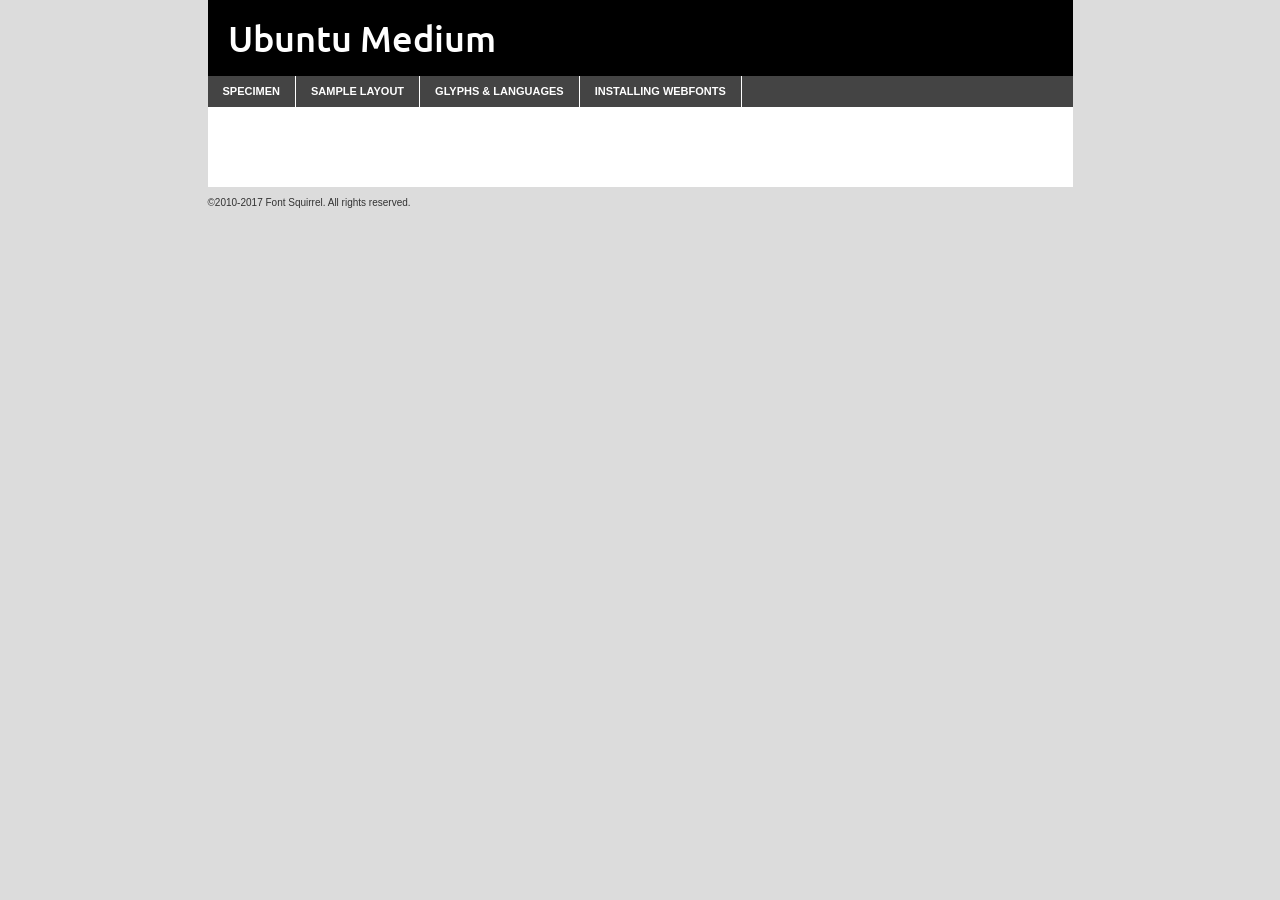
<file: fonts/ubuntu-medium-demo.html>
<!DOCTYPE html PUBLIC "-//W3C//DTD XHTML 1.0 Transitional//EN"
	"http://www.w3.org/TR/xhtml1/DTD/xhtml1-transitional.dtd">

<html xmlns="http://www.w3.org/1999/xhtml" xml:lang="en" lang="en">
<head>
	<meta http-equiv="Content-Type" content="text/html; charset=utf-8" />
	<script src="http://ajax.googleapis.com/ajax/libs/jquery/1.7.2/jquery.min.js" type="text/javascript" charset="utf-8"></script>
	<script type="text/javascript">
	(function($){$.fn.easyTabs=function(option){var param=jQuery.extend({fadeSpeed:"fast",defaultContent:1,activeClass:'active'},option);$(this).each(function(){var thisId="#"+this.id;if(param.defaultContent==''){param.defaultContent=1;}
	if(typeof param.defaultContent=="number")
	{var defaultTab=$(thisId+" .tabs li:eq("+(param.defaultContent-1)+") a").attr('href').substr(1);}else{var defaultTab=param.defaultContent;}
	$(thisId+" .tabs li a").each(function(){var tabToHide=$(this).attr('href').substr(1);$("#"+tabToHide).addClass('easytabs-tab-content');});hideAll();changeContent(defaultTab);function hideAll(){$(thisId+" .easytabs-tab-content").hide();}
	function changeContent(tabId){hideAll();$(thisId+" .tabs li").removeClass(param.activeClass);$(thisId+" .tabs li a[href=#"+tabId+"]").closest('li').addClass(param.activeClass);if(param.fadeSpeed!="none")
	{$(thisId+" #"+tabId).fadeIn(param.fadeSpeed);}else{$(thisId+" #"+tabId).show();}}
	$(thisId+" .tabs li").click(function(){var tabId=$(this).find('a').attr('href').substr(1);changeContent(tabId);return false;});});}})(jQuery);
	</script>
	<link rel="stylesheet" href="specimen_files/specimen_stylesheet.css" type="text/css" charset="utf-8" />
	<link rel="stylesheet" href="stylesheet.css" type="text/css" charset="utf-8" />

	<style type="text/css">
					body{
				font-family: 'ubuntumedium';
							}
		</style>

	<title>Ubuntu Medium Specimen</title>
	
	
	<script type="text/javascript" charset="utf-8">
		$(document).ready(function() {
			$('#container').easyTabs({defaultContent:1});
		});
	</script>
</head>

<body>
<div id="container">
	<div id="header">
		Ubuntu Medium	</div>
	<ul class="tabs">
		<li><a href="#specimen">Specimen</a></li>
		<li><a href="#layout">Sample Layout</a></li>
				<li><a href="#glyphs">Glyphs &amp; Languages</a></li>
		<li><a href="#installing">Installing Webfonts</a></li>
		
	</ul>
	
	<div id="main_content">

		
			<div id="specimen">
		
				<div class="section">
					<div class="grid12 firstcol">
						<div class="huge">AaBb</div>
					</div>
				</div>
		
				<div class="section">
					<div class="glyph_range">A&#x200B;B&#x200b;C&#x200b;D&#x200b;E&#x200b;F&#x200b;G&#x200b;H&#x200b;I&#x200b;J&#x200b;K&#x200b;L&#x200b;M&#x200b;N&#x200b;O&#x200b;P&#x200b;Q&#x200b;R&#x200b;S&#x200b;T&#x200b;U&#x200b;V&#x200b;W&#x200b;X&#x200b;Y&#x200b;Z&#x200b;a&#x200b;b&#x200b;c&#x200b;d&#x200b;e&#x200b;f&#x200b;g&#x200b;h&#x200b;i&#x200b;j&#x200b;k&#x200b;l&#x200b;m&#x200b;n&#x200b;o&#x200b;p&#x200b;q&#x200b;r&#x200b;s&#x200b;t&#x200b;u&#x200b;v&#x200b;w&#x200b;x&#x200b;y&#x200b;z&#x200b;1&#x200b;2&#x200b;3&#x200b;4&#x200b;5&#x200b;6&#x200b;7&#x200b;8&#x200b;9&#x200b;0&#x200b;&amp;&#x200b;.&#x200b;,&#x200b;?&#x200b;!&#x200b;&#64;&#x200b;(&#x200b;)&#x200b;#&#x200b;$&#x200b;%&#x200b;*&#x200b;+&#x200b;-&#x200b;=&#x200b;:&#x200b;;</div>
				</div>
				<div class="section">
					<div class="grid12 firstcol">
						<table class="sample_table">
							<tr><td>10</td><td class="size10">abcdefghijklmnopqrstuvwxyzABCDEFGHIJKLMNOPQRSTUVWXYZ0123456789abcdefghijklmnopqrstuvwxyzABCDEFGHIJKLMNOPQRSTUVWXYZ0123456789abcdefghijklmnopqrstuvwxyzABCDEFGHIJKLMNOPQRSTUVWXYZ</td></tr>
							<tr><td>11</td><td class="size11">abcdefghijklmnopqrstuvwxyzABCDEFGHIJKLMNOPQRSTUVWXYZ0123456789abcdefghijklmnopqrstuvwxyzABCDEFGHIJKLMNOPQRSTUVWXYZ0123456789abcdefghijklmnopqrstuvwxyzABCDEFGHIJKLMNOPQRSTUVWXYZ</td></tr>
							<tr><td>12</td><td class="size12">abcdefghijklmnopqrstuvwxyzABCDEFGHIJKLMNOPQRSTUVWXYZ0123456789abcdefghijklmnopqrstuvwxyzABCDEFGHIJKLMNOPQRSTUVWXYZ0123456789abcdefghijklmnopqrstuvwxyzABCDEFGHIJKLMNOPQRSTUVWXYZ</td></tr>
							<tr><td>13</td><td class="size13">abcdefghijklmnopqrstuvwxyzABCDEFGHIJKLMNOPQRSTUVWXYZ0123456789abcdefghijklmnopqrstuvwxyzABCDEFGHIJKLMNOPQRSTUVWXYZ0123456789abcdefghijklmnopqrstuvwxyzABCDEFGHIJKLMNOPQRSTUVWXYZ</td></tr>
							<tr><td>14</td><td class="size14">abcdefghijklmnopqrstuvwxyzABCDEFGHIJKLMNOPQRSTUVWXYZ0123456789abcdefghijklmnopqrstuvwxyzABCDEFGHIJKLMNOPQRSTUVWXYZ0123456789abcdefghijklmnopqrstuvwxyzABCDEFGHIJKLMNOPQRSTUVWXYZ</td></tr>
							<tr><td>16</td><td class="size16">abcdefghijklmnopqrstuvwxyzABCDEFGHIJKLMNOPQRSTUVWXYZ0123456789abcdefghijklmnopqrstuvwxyzABCDEFGHIJKLMNOPQRSTUVWXYZ</td></tr>
							<tr><td>18</td><td class="size18">abcdefghijklmnopqrstuvwxyzABCDEFGHIJKLMNOPQRSTUVWXYZ0123456789abcdefghijklmnopqrstuvwxyzABCDEFGHIJKLMNOPQRSTUVWXYZ</td></tr>
							<tr><td>20</td><td class="size20">abcdefghijklmnopqrstuvwxyzABCDEFGHIJKLMNOPQRSTUVWXYZ0123456789abcdefghijklmnopqrstuvwxyzABCDEFGHIJKLMNOPQRSTUVWXYZ</td></tr>
							<tr><td>24</td><td class="size24">abcdefghijklmnopqrstuvwxyzABCDEFGHIJKLMNOPQRSTUVWXYZ0123456789abcdefghijklmnopqrstuvwxyzABCDEFGHIJKLMNOPQRSTUVWXYZ</td></tr>
							<tr><td>30</td><td class="size30">abcdefghijklmnopqrstuvwxyzABCDEFGHIJKLMNOPQRSTUVWXYZ0123456789abcdefghijklmnopqrstuvwxyzABCDEFGHIJKLMNOPQRSTUVWXYZ</td></tr>
							<tr><td>36</td><td class="size36">abcdefghijklmnopqrstuvwxyzABCDEFGHIJKLMNOPQRSTUVWXYZ0123456789abcdefghijklmnopqrstuvwxyzABCDEFGHIJKLMNOPQRSTUVWXYZ</td></tr>
							<tr><td>48</td><td class="size48">abcdefghijklmnopqrstuvwxyzABCDEFGHIJKLMNOPQRSTUVWXYZ0123456789abcdefghijklmnopqrstuvwxyzABCDEFGHIJKLMNOPQRSTUVWXYZ</td></tr>
							<tr><td>60</td><td class="size60">abcdefghijklmnopqrstuvwxyzABCDEFGHIJKLMNOPQRSTUVWXYZ0123456789abcdefghijklmnopqrstuvwxyzABCDEFGHIJKLMNOPQRSTUVWXYZ</td></tr>
							<tr><td>72</td><td class="size72">abcdefghijklmnopqrstuvwxyzABCDEFGHIJKLMNOPQRSTUVWXYZ0123456789abcdefghijklmnopqrstuvwxyzABCDEFGHIJKLMNOPQRSTUVWXYZ</td></tr>
							<tr><td>90</td><td class="size90">abcdefghijklmnopqrstuvwxyzABCDEFGHIJKLMNOPQRSTUVWXYZ0123456789abcdefghijklmnopqrstuvwxyzABCDEFGHIJKLMNOPQRSTUVWXYZ</td></tr>
						</table>
				
					</div>
			
				</div>
		
		
		
								<div class="section" id="bodycomparison">


										<div id="xheight">
				<div class="fontbody">&#x25FC;&#x25FC;&#x25FC;&#x25FC;&#x25FC;&#x25FC;&#x25FC;&#x25FC;&#x25FC;&#x25FC;&#x25FC;&#x25FC;&#x25FC;&#x25FC;&#x25FC;&#x25FC;&#x25FC;&#x25FC;&#x25FC;&#x25FC;&#x25FC;&#x25FC;&#x25FC;&#x25FC;&#x25FC;&#x25FC;&#x25FC;&#x25FC;&#x25FC;&#x25FC;&#x25FC;&#x25FC;&#x25FC;&#x25FC;&#x25FC;&#x25FC;&#x25FC;&#x25FC;&#x25FC;&#x25FC;&#x25FC;&#x25FC;&#x25FC;&#x25FC;&#x25FC;&#x25FC;&#x25FC;&#x25FC;&#x25FC;&#x25FC;&#x25FC;&#x25FC;&#x25FC;&#x25FC;&#x25FC;&#x25FC;&#x25FC;&#x25FC;&#x25FC;&#x25FC;&#x25FC;&#x25FC;&#x25FC;&#x25FC;&#x25FC;&#x25FC;&#x25FC;&#x25FC;&#x25FC;&#x25FC;&#x25FC;&#x25FC;&#x25FC;&#x25FC;&#x25FC;&#x25FC;&#x25FC;&#x25FC;&#x25FC;&#x25FC;&#x25FC;&#x25FC;&#x25FC;&#x25FC;&#x25FC;&#x25FC;&#x25FC;&#x25FC;&#x25FC;&#x25FC;&#x25FC;&#x25FC;&#x25FC;&#x25FC;&#x25FC;&#x25FC;&#x25FC;&#x25FC;&#x25FC;body</div><div class="arialbody">body</div><div class="verdanabody">body</div><div class="georgiabody">body</div></div>
										<div class="fontbody" style="z-index:1">
											body<span>Ubuntu Medium</span>
										</div>
										<div class="arialbody" style="z-index:1">
											body<span>Arial</span>
										</div>
										<div class="verdanabody" style="z-index:1">
											body<span>Verdana</span>
										</div>
										<div class="georgiabody" style="z-index:1">
											body<span>Georgia</span>
										</div>



								</div>
		
		
				<div class="section psample psample_row1" id="">
					
					<div class="grid2 firstcol">
						<p class="size10"><span>10.</span>Aenean lacinia bibendum nulla sed consectetur. Fusce dapibus, tellus ac cursus commodo, tortor mauris condimentum nibh, ut fermentum massa justo sit amet risus. Nullam id dolor id nibh ultricies vehicula ut id elit. Cum sociis natoque penatibus et magnis dis parturient montes, nascetur ridiculus mus. Nulla vitae elit libero, a pharetra augue.</p>
			
					</div>
					<div class="grid3">
						<p class="size11"><span>11.</span>Aenean lacinia bibendum nulla sed consectetur. Fusce dapibus, tellus ac cursus commodo, tortor mauris condimentum nibh, ut fermentum massa justo sit amet risus. Nullam id dolor id nibh ultricies vehicula ut id elit. Cum sociis natoque penatibus et magnis dis parturient montes, nascetur ridiculus mus. Nulla vitae elit libero, a pharetra augue.</p>
			
					</div>
					<div class="grid3">
						<p class="size12"><span>12.</span>Aenean lacinia bibendum nulla sed consectetur. Fusce dapibus, tellus ac cursus commodo, tortor mauris condimentum nibh, ut fermentum massa justo sit amet risus. Nullam id dolor id nibh ultricies vehicula ut id elit. Cum sociis natoque penatibus et magnis dis parturient montes, nascetur ridiculus mus. Nulla vitae elit libero, a pharetra augue.</p>
			
					</div>
					<div class="grid4">
						<p class="size13"><span>13.</span>Aenean lacinia bibendum nulla sed consectetur. Fusce dapibus, tellus ac cursus commodo, tortor mauris condimentum nibh, ut fermentum massa justo sit amet risus. Nullam id dolor id nibh ultricies vehicula ut id elit. Cum sociis natoque penatibus et magnis dis parturient montes, nascetur ridiculus mus. Nulla vitae elit libero, a pharetra augue.</p>
			
					</div>
					<div class="white_blend"></div>
					
				</div>
				<div class="section psample psample_row2" id="">
					<div class="grid3 firstcol">
						<p class="size14"><span>14.</span>Aenean lacinia bibendum nulla sed consectetur. Fusce dapibus, tellus ac cursus commodo, tortor mauris condimentum nibh, ut fermentum massa justo sit amet risus. Nullam id dolor id nibh ultricies vehicula ut id elit. Cum sociis natoque penatibus et magnis dis parturient montes, nascetur ridiculus mus. Nulla vitae elit libero, a pharetra augue.</p>
			
					</div>
					<div class="grid4">
						<p class="size16"><span>16.</span>Aenean lacinia bibendum nulla sed consectetur. Fusce dapibus, tellus ac cursus commodo, tortor mauris condimentum nibh, ut fermentum massa justo sit amet risus. Nullam id dolor id nibh ultricies vehicula ut id elit. Cum sociis natoque penatibus et magnis dis parturient montes, nascetur ridiculus mus. Nulla vitae elit libero, a pharetra augue.</p>
			
					</div>
					<div class="grid5">
						<p class="size18"><span>18.</span>Aenean lacinia bibendum nulla sed consectetur. Fusce dapibus, tellus ac cursus commodo, tortor mauris condimentum nibh, ut fermentum massa justo sit amet risus. Nullam id dolor id nibh ultricies vehicula ut id elit. Cum sociis natoque penatibus et magnis dis parturient montes, nascetur ridiculus mus. Nulla vitae elit libero, a pharetra augue.</p>
			
					</div>

					<div class="white_blend"></div>

				</div>
				
				<div class="section psample psample_row3" id="">
					<div class="grid5 firstcol">
						<p class="size20"><span>20.</span>Aenean lacinia bibendum nulla sed consectetur. Fusce dapibus, tellus ac cursus commodo, tortor mauris condimentum nibh, ut fermentum massa justo sit amet risus. Nullam id dolor id nibh ultricies vehicula ut id elit. Cum sociis natoque penatibus et magnis dis parturient montes, nascetur ridiculus mus. Nulla vitae elit libero, a pharetra augue.</p>
					</div>
					<div class="grid7">
						<p class="size24"><span>24.</span>Aenean lacinia bibendum nulla sed consectetur. Fusce dapibus, tellus ac cursus commodo, tortor mauris condimentum nibh, ut fermentum massa justo sit amet risus. Nullam id dolor id nibh ultricies vehicula ut id elit. Cum sociis natoque penatibus et magnis dis parturient montes, nascetur ridiculus mus. Nulla vitae elit libero, a pharetra augue.</p>
					</div>
					
					<div class="white_blend"></div>
					
				</div>
				
				<div class="section psample psample_row4" id="">
					<div class="grid12 firstcol">
						<p class="size30"><span>30.</span>Aenean lacinia bibendum nulla sed consectetur. Fusce dapibus, tellus ac cursus commodo, tortor mauris condimentum nibh, ut fermentum massa justo sit amet risus. Nullam id dolor id nibh ultricies vehicula ut id elit. Cum sociis natoque penatibus et magnis dis parturient montes, nascetur ridiculus mus. Nulla vitae elit libero, a pharetra augue.</p>
					</div>
					<div class="white_blend"></div>
					
				</div>
				
				
				
				<div class="section psample psample_row1 fullreverse">
					<div class="grid2 firstcol">
						<p class="size10"><span>10.</span>Aenean lacinia bibendum nulla sed consectetur. Fusce dapibus, tellus ac cursus commodo, tortor mauris condimentum nibh, ut fermentum massa justo sit amet risus. Nullam id dolor id nibh ultricies vehicula ut id elit. Cum sociis natoque penatibus et magnis dis parturient montes, nascetur ridiculus mus. Nulla vitae elit libero, a pharetra augue.</p>
			
					</div>
					<div class="grid3">
						<p class="size11"><span>11.</span>Aenean lacinia bibendum nulla sed consectetur. Fusce dapibus, tellus ac cursus commodo, tortor mauris condimentum nibh, ut fermentum massa justo sit amet risus. Nullam id dolor id nibh ultricies vehicula ut id elit. Cum sociis natoque penatibus et magnis dis parturient montes, nascetur ridiculus mus. Nulla vitae elit libero, a pharetra augue.</p>
			
					</div>
					<div class="grid3">
						<p class="size12"><span>12.</span>Aenean lacinia bibendum nulla sed consectetur. Fusce dapibus, tellus ac cursus commodo, tortor mauris condimentum nibh, ut fermentum massa justo sit amet risus. Nullam id dolor id nibh ultricies vehicula ut id elit. Cum sociis natoque penatibus et magnis dis parturient montes, nascetur ridiculus mus. Nulla vitae elit libero, a pharetra augue.</p>
			
					</div>
					<div class="grid4">
						<p class="size13"><span>13.</span>Aenean lacinia bibendum nulla sed consectetur. Fusce dapibus, tellus ac cursus commodo, tortor mauris condimentum nibh, ut fermentum massa justo sit amet risus. Nullam id dolor id nibh ultricies vehicula ut id elit. Cum sociis natoque penatibus et magnis dis parturient montes, nascetur ridiculus mus. Nulla vitae elit libero, a pharetra augue.</p>
			
					</div>
					<div class="black_blend"></div>
					
				</div>
				
				<div class="section psample psample_row2 fullreverse">
					<div class="grid3 firstcol">
						<p class="size14"><span>14.</span>Aenean lacinia bibendum nulla sed consectetur. Fusce dapibus, tellus ac cursus commodo, tortor mauris condimentum nibh, ut fermentum massa justo sit amet risus. Nullam id dolor id nibh ultricies vehicula ut id elit. Cum sociis natoque penatibus et magnis dis parturient montes, nascetur ridiculus mus. Nulla vitae elit libero, a pharetra augue.</p>
			
					</div>
					<div class="grid4">
						<p class="size16"><span>16.</span>Aenean lacinia bibendum nulla sed consectetur. Fusce dapibus, tellus ac cursus commodo, tortor mauris condimentum nibh, ut fermentum massa justo sit amet risus. Nullam id dolor id nibh ultricies vehicula ut id elit. Cum sociis natoque penatibus et magnis dis parturient montes, nascetur ridiculus mus. Nulla vitae elit libero, a pharetra augue.</p>
			
					</div>
					<div class="grid5">
						<p class="size18"><span>18.</span>Aenean lacinia bibendum nulla sed consectetur. Fusce dapibus, tellus ac cursus commodo, tortor mauris condimentum nibh, ut fermentum massa justo sit amet risus. Nullam id dolor id nibh ultricies vehicula ut id elit. Cum sociis natoque penatibus et magnis dis parturient montes, nascetur ridiculus mus. Nulla vitae elit libero, a pharetra augue.</p>
			
					</div>
					<div class="black_blend"></div>

				</div>
				
				<div class="section psample fullreverse psample_row3" id="">
					<div class="grid5 firstcol">
						<p class="size20"><span>20.</span>Aenean lacinia bibendum nulla sed consectetur. Fusce dapibus, tellus ac cursus commodo, tortor mauris condimentum nibh, ut fermentum massa justo sit amet risus. Nullam id dolor id nibh ultricies vehicula ut id elit. Cum sociis natoque penatibus et magnis dis parturient montes, nascetur ridiculus mus. Nulla vitae elit libero, a pharetra augue.</p>
					</div>
					<div class="grid7">
						<p class="size24"><span>24.</span>Aenean lacinia bibendum nulla sed consectetur. Fusce dapibus, tellus ac cursus commodo, tortor mauris condimentum nibh, ut fermentum massa justo sit amet risus. Nullam id dolor id nibh ultricies vehicula ut id elit. Cum sociis natoque penatibus et magnis dis parturient montes, nascetur ridiculus mus. Nulla vitae elit libero, a pharetra augue.</p>
					</div>
					
					<div class="black_blend"></div>
					
				</div>
				
				<div class="section psample fullreverse psample_row4" id="" style="border-bottom: 20px #000 solid;">
					<div class="grid12 firstcol">
						<p class="size30"><span>30.</span>Aenean lacinia bibendum nulla sed consectetur. Fusce dapibus, tellus ac cursus commodo, tortor mauris condimentum nibh, ut fermentum massa justo sit amet risus. Nullam id dolor id nibh ultricies vehicula ut id elit. Cum sociis natoque penatibus et magnis dis parturient montes, nascetur ridiculus mus. Nulla vitae elit libero, a pharetra augue.</p>
					</div>
					<div class="black_blend"></div>
					
				</div>
				
				
				
				
			</div>
			
			<div id="layout">
				
				<div class="section">
					
					<div class="grid12 firstcol">
						<h1>Lorem Ipsum Dolor</h1>
						<h2>Etiam porta sem malesuada magna mollis euismod</h2>
						
						<p class="byline">By <a href="#link">Aenean Lacinia</a></p>
					</div>
				</div>
				<div class="section">
					<div class="grid8 firstcol">
						<p class="large">Donec sed odio dui. Morbi leo risus, porta ac consectetur ac, vestibulum at eros. Fusce dapibus, tellus ac cursus commodo, tortor mauris condimentum nibh, ut fermentum massa justo sit amet risus. </p>

						
						<h3>Pellentesque ornare sem</h3>

						<p>Maecenas sed diam eget risus varius blandit sit amet non magna. Maecenas faucibus mollis interdum. Donec ullamcorper nulla non metus auctor fringilla. Nullam id dolor id nibh ultricies vehicula ut id elit. Nullam id dolor id nibh ultricies vehicula ut id elit. </p>

						<p>Aenean eu leo quam. Pellentesque ornare sem lacinia quam venenatis vestibulum. Lorem ipsum dolor sit amet, consectetur adipiscing elit. Cum sociis natoque penatibus et magnis dis parturient montes, nascetur ridiculus mus. </p>

						<p>Nulla vitae elit libero, a pharetra augue. Praesent commodo cursus magna, vel scelerisque nisl consectetur et. Aenean lacinia bibendum nulla sed consectetur. </p>

						<p>Nullam quis risus eget urna mollis ornare vel eu leo. Nullam quis risus eget urna mollis ornare vel eu leo. Maecenas sed diam eget risus varius blandit sit amet non magna. Donec ullamcorper nulla non metus auctor fringilla. </p>

						<h3>Cras mattis consectetur</h3>

						<p>Aenean eu leo quam. Pellentesque ornare sem lacinia quam venenatis vestibulum. Aenean lacinia bibendum nulla sed consectetur. Integer posuere erat a ante venenatis dapibus posuere velit aliquet. Cras mattis consectetur purus sit amet fermentum. </p>

						<p>Nullam id dolor id nibh ultricies vehicula ut id elit. Nullam quis risus eget urna mollis ornare vel eu leo. Cras mattis consectetur purus sit amet fermentum.</p>
					</div>
					
					<div class="grid4 sidebar">
						
						<div class="box reverse">
							<p class="last">Nullam quis risus eget urna mollis ornare vel eu leo. Donec ullamcorper nulla non metus auctor fringilla. Cras mattis consectetur purus sit amet fermentum. Sed posuere consectetur est at lobortis. Lorem ipsum dolor sit amet, consectetur adipiscing elit. </p>
						</div>
						
						<p class="caption">Maecenas sed diam eget risus varius.</p>

						<p>Vestibulum id ligula porta felis euismod semper. Integer posuere erat a ante venenatis dapibus posuere velit aliquet. Vestibulum id ligula porta felis euismod semper. Sed posuere consectetur est at lobortis. Maecenas sed diam eget risus varius blandit sit amet non magna. Fusce dapibus, tellus ac cursus commodo, tortor mauris condimentum nibh, ut fermentum massa justo sit amet risus. </p>

					

						<p>Duis mollis, est non commodo luctus, nisi erat porttitor ligula, eget lacinia odio sem nec elit. Aenean lacinia bibendum nulla sed consectetur. Vivamus sagittis lacus vel augue laoreet rutrum faucibus dolor auctor. Aenean lacinia bibendum nulla sed consectetur. Nullam quis risus eget urna mollis ornare vel eu leo. </p>

						<p>Praesent commodo cursus magna, vel scelerisque nisl consectetur et. Donec ullamcorper nulla non metus auctor fringilla. Maecenas faucibus mollis interdum. Fusce dapibus, tellus ac cursus commodo, tortor mauris condimentum nibh, ut fermentum massa justo sit amet risus. </p>

					</div>
				</div>
				
			</div>


			



		<div id="glyphs">
			<div class="section">
				<div class="grid12 firstcol">
			
				<h1>Language Support</h1>
				<p>The subset of Ubuntu Medium in this kit supports the following languages:<br />
			
					Albanian, Basque, Breton, Chamorro, Cyrillic, Danish, Dutch, English, Faroese, Finnish, French, Frisian, Galician, German, Icelandic, Italian, Malagasy, Norwegian, Portuguese, Spanish, Swedish, Alsatian, Aragonese, Arapaho, Arrernte, Asturian, Aymara, Bislama, Cebuano, Corsican, Fijian, French_creole, Genoese, Gilbertese, Greenlandic, Haitian_creole, Hiligaynon, Hmong, Hopi, Ibanag, Iloko_ilokano, Indonesian, Interglossa_glosa, Interlingua, Irish_gaelic, Jerriais, Lojban, Lombard, Luxembourgeois, Manx, Mohawk, Norfolk_pitcairnese, Occitan, Oromo, Pangasinan, Papiamento, Piedmontese, Potawatomi, Rhaeto-romance, Romansh, Rotokas, Sami_lule, Samoan, Sardinian, Scots_gaelic, Seychelles_creole, Shona, Sicilian, Somali, Southern_ndebele, Swahili, Swati_swazi, Tagalog_filipino_pilipino, Tetum, Tok_pisin, Turkmen_cyrillic, Uyghur_cyrillic, Uyghur_latinized, Volapuk, Votic_cyrillic, Walloon, Warlpiri, Xhosa, Yapese, Zulu, Latinbasic, Ubasic, Demo, Moldovan				</p>
				<h1>Glyph Chart</h1>
				<p>The subset of Ubuntu Medium in this kit includes all the glyphs listed below. Unicode entities are included above each glyph to help you insert individual characters into your layout.</p>
				<div id="glyph_chart">
			
																				 <div><p>&amp;#29;</p>&#29;</div>
																				 <div><p>&amp;#13;</p>&#13;</div>
																				 <div><p>&amp;#29;</p>&#29;</div>
																				 <div><p>&amp;#32;</p>&#32;</div>
																				 <div><p>&amp;#33;</p>&#33;</div>
																				 <div><p>&amp;#34;</p>&#34;</div>
																				 <div><p>&amp;#35;</p>&#35;</div>
																				 <div><p>&amp;#36;</p>&#36;</div>
																				 <div><p>&amp;#37;</p>&#37;</div>
																				 <div><p>&amp;#38;</p>&#38;</div>
																				 <div><p>&amp;#39;</p>&#39;</div>
																				 <div><p>&amp;#40;</p>&#40;</div>
																				 <div><p>&amp;#41;</p>&#41;</div>
																				 <div><p>&amp;#42;</p>&#42;</div>
																				 <div><p>&amp;#43;</p>&#43;</div>
																				 <div><p>&amp;#44;</p>&#44;</div>
																				 <div><p>&amp;#45;</p>&#45;</div>
																				 <div><p>&amp;#46;</p>&#46;</div>
																				 <div><p>&amp;#47;</p>&#47;</div>
																				 <div><p>&amp;#48;</p>&#48;</div>
																				 <div><p>&amp;#49;</p>&#49;</div>
																				 <div><p>&amp;#50;</p>&#50;</div>
																				 <div><p>&amp;#51;</p>&#51;</div>
																				 <div><p>&amp;#52;</p>&#52;</div>
																				 <div><p>&amp;#53;</p>&#53;</div>
																				 <div><p>&amp;#54;</p>&#54;</div>
																				 <div><p>&amp;#55;</p>&#55;</div>
																				 <div><p>&amp;#56;</p>&#56;</div>
																				 <div><p>&amp;#57;</p>&#57;</div>
																				 <div><p>&amp;#58;</p>&#58;</div>
																				 <div><p>&amp;#59;</p>&#59;</div>
																				 <div><p>&amp;#60;</p>&#60;</div>
																				 <div><p>&amp;#61;</p>&#61;</div>
																				 <div><p>&amp;#62;</p>&#62;</div>
																				 <div><p>&amp;#63;</p>&#63;</div>
																				 <div><p>&amp;#64;</p>&#64;</div>
																				 <div><p>&amp;#65;</p>&#65;</div>
																				 <div><p>&amp;#66;</p>&#66;</div>
																				 <div><p>&amp;#67;</p>&#67;</div>
																				 <div><p>&amp;#68;</p>&#68;</div>
																				 <div><p>&amp;#69;</p>&#69;</div>
																				 <div><p>&amp;#70;</p>&#70;</div>
																				 <div><p>&amp;#71;</p>&#71;</div>
																				 <div><p>&amp;#72;</p>&#72;</div>
																				 <div><p>&amp;#73;</p>&#73;</div>
																				 <div><p>&amp;#74;</p>&#74;</div>
																				 <div><p>&amp;#75;</p>&#75;</div>
																				 <div><p>&amp;#76;</p>&#76;</div>
																				 <div><p>&amp;#77;</p>&#77;</div>
																				 <div><p>&amp;#78;</p>&#78;</div>
																				 <div><p>&amp;#79;</p>&#79;</div>
																				 <div><p>&amp;#80;</p>&#80;</div>
																				 <div><p>&amp;#81;</p>&#81;</div>
																				 <div><p>&amp;#82;</p>&#82;</div>
																				 <div><p>&amp;#83;</p>&#83;</div>
																				 <div><p>&amp;#84;</p>&#84;</div>
																				 <div><p>&amp;#85;</p>&#85;</div>
																				 <div><p>&amp;#86;</p>&#86;</div>
																				 <div><p>&amp;#87;</p>&#87;</div>
																				 <div><p>&amp;#88;</p>&#88;</div>
																				 <div><p>&amp;#89;</p>&#89;</div>
																				 <div><p>&amp;#90;</p>&#90;</div>
																				 <div><p>&amp;#91;</p>&#91;</div>
																				 <div><p>&amp;#92;</p>&#92;</div>
																				 <div><p>&amp;#93;</p>&#93;</div>
																				 <div><p>&amp;#94;</p>&#94;</div>
																				 <div><p>&amp;#95;</p>&#95;</div>
																				 <div><p>&amp;#96;</p>&#96;</div>
																				 <div><p>&amp;#97;</p>&#97;</div>
																				 <div><p>&amp;#98;</p>&#98;</div>
																				 <div><p>&amp;#99;</p>&#99;</div>
																				 <div><p>&amp;#100;</p>&#100;</div>
																				 <div><p>&amp;#101;</p>&#101;</div>
																				 <div><p>&amp;#102;</p>&#102;</div>
																				 <div><p>&amp;#103;</p>&#103;</div>
																				 <div><p>&amp;#104;</p>&#104;</div>
																				 <div><p>&amp;#105;</p>&#105;</div>
																				 <div><p>&amp;#106;</p>&#106;</div>
																				 <div><p>&amp;#107;</p>&#107;</div>
																				 <div><p>&amp;#108;</p>&#108;</div>
																				 <div><p>&amp;#109;</p>&#109;</div>
																				 <div><p>&amp;#110;</p>&#110;</div>
																				 <div><p>&amp;#111;</p>&#111;</div>
																				 <div><p>&amp;#112;</p>&#112;</div>
																				 <div><p>&amp;#113;</p>&#113;</div>
																				 <div><p>&amp;#114;</p>&#114;</div>
																				 <div><p>&amp;#115;</p>&#115;</div>
																				 <div><p>&amp;#116;</p>&#116;</div>
																				 <div><p>&amp;#117;</p>&#117;</div>
																				 <div><p>&amp;#118;</p>&#118;</div>
																				 <div><p>&amp;#119;</p>&#119;</div>
																				 <div><p>&amp;#120;</p>&#120;</div>
																				 <div><p>&amp;#121;</p>&#121;</div>
																				 <div><p>&amp;#122;</p>&#122;</div>
																				 <div><p>&amp;#123;</p>&#123;</div>
																				 <div><p>&amp;#124;</p>&#124;</div>
																				 <div><p>&amp;#125;</p>&#125;</div>
																				 <div><p>&amp;#126;</p>&#126;</div>
																				 <div><p>&amp;#160;</p>&#160;</div>
																				 <div><p>&amp;#161;</p>&#161;</div>
																				 <div><p>&amp;#162;</p>&#162;</div>
																				 <div><p>&amp;#163;</p>&#163;</div>
																				 <div><p>&amp;#164;</p>&#164;</div>
																				 <div><p>&amp;#165;</p>&#165;</div>
																				 <div><p>&amp;#166;</p>&#166;</div>
																				 <div><p>&amp;#167;</p>&#167;</div>
																				 <div><p>&amp;#168;</p>&#168;</div>
																				 <div><p>&amp;#169;</p>&#169;</div>
																				 <div><p>&amp;#170;</p>&#170;</div>
																				 <div><p>&amp;#171;</p>&#171;</div>
																				 <div><p>&amp;#172;</p>&#172;</div>
																				 <div><p>&amp;#173;</p>&#173;</div>
																				 <div><p>&amp;#174;</p>&#174;</div>
																				 <div><p>&amp;#175;</p>&#175;</div>
																				 <div><p>&amp;#176;</p>&#176;</div>
																				 <div><p>&amp;#177;</p>&#177;</div>
																				 <div><p>&amp;#178;</p>&#178;</div>
																				 <div><p>&amp;#179;</p>&#179;</div>
																				 <div><p>&amp;#180;</p>&#180;</div>
																				 <div><p>&amp;#181;</p>&#181;</div>
																				 <div><p>&amp;#182;</p>&#182;</div>
																				 <div><p>&amp;#183;</p>&#183;</div>
																				 <div><p>&amp;#184;</p>&#184;</div>
																				 <div><p>&amp;#185;</p>&#185;</div>
																				 <div><p>&amp;#186;</p>&#186;</div>
																				 <div><p>&amp;#187;</p>&#187;</div>
																				 <div><p>&amp;#188;</p>&#188;</div>
																				 <div><p>&amp;#189;</p>&#189;</div>
																				 <div><p>&amp;#190;</p>&#190;</div>
																				 <div><p>&amp;#191;</p>&#191;</div>
																				 <div><p>&amp;#192;</p>&#192;</div>
																				 <div><p>&amp;#193;</p>&#193;</div>
																				 <div><p>&amp;#194;</p>&#194;</div>
																				 <div><p>&amp;#195;</p>&#195;</div>
																				 <div><p>&amp;#196;</p>&#196;</div>
																				 <div><p>&amp;#197;</p>&#197;</div>
																				 <div><p>&amp;#198;</p>&#198;</div>
																				 <div><p>&amp;#199;</p>&#199;</div>
																				 <div><p>&amp;#200;</p>&#200;</div>
																				 <div><p>&amp;#201;</p>&#201;</div>
																				 <div><p>&amp;#202;</p>&#202;</div>
																				 <div><p>&amp;#203;</p>&#203;</div>
																				 <div><p>&amp;#204;</p>&#204;</div>
																				 <div><p>&amp;#205;</p>&#205;</div>
																				 <div><p>&amp;#206;</p>&#206;</div>
																				 <div><p>&amp;#207;</p>&#207;</div>
																				 <div><p>&amp;#208;</p>&#208;</div>
																				 <div><p>&amp;#209;</p>&#209;</div>
																				 <div><p>&amp;#210;</p>&#210;</div>
																				 <div><p>&amp;#211;</p>&#211;</div>
																				 <div><p>&amp;#212;</p>&#212;</div>
																				 <div><p>&amp;#213;</p>&#213;</div>
																				 <div><p>&amp;#214;</p>&#214;</div>
																				 <div><p>&amp;#215;</p>&#215;</div>
																				 <div><p>&amp;#216;</p>&#216;</div>
																				 <div><p>&amp;#217;</p>&#217;</div>
																				 <div><p>&amp;#218;</p>&#218;</div>
																				 <div><p>&amp;#219;</p>&#219;</div>
																				 <div><p>&amp;#220;</p>&#220;</div>
																				 <div><p>&amp;#221;</p>&#221;</div>
																				 <div><p>&amp;#222;</p>&#222;</div>
																				 <div><p>&amp;#223;</p>&#223;</div>
																				 <div><p>&amp;#224;</p>&#224;</div>
																				 <div><p>&amp;#225;</p>&#225;</div>
																				 <div><p>&amp;#226;</p>&#226;</div>
																				 <div><p>&amp;#227;</p>&#227;</div>
																				 <div><p>&amp;#228;</p>&#228;</div>
																				 <div><p>&amp;#229;</p>&#229;</div>
																				 <div><p>&amp;#230;</p>&#230;</div>
																				 <div><p>&amp;#231;</p>&#231;</div>
																				 <div><p>&amp;#232;</p>&#232;</div>
																				 <div><p>&amp;#233;</p>&#233;</div>
																				 <div><p>&amp;#234;</p>&#234;</div>
																				 <div><p>&amp;#235;</p>&#235;</div>
																				 <div><p>&amp;#236;</p>&#236;</div>
																				 <div><p>&amp;#237;</p>&#237;</div>
																				 <div><p>&amp;#238;</p>&#238;</div>
																				 <div><p>&amp;#239;</p>&#239;</div>
																				 <div><p>&amp;#240;</p>&#240;</div>
																				 <div><p>&amp;#241;</p>&#241;</div>
																				 <div><p>&amp;#242;</p>&#242;</div>
																				 <div><p>&amp;#243;</p>&#243;</div>
																				 <div><p>&amp;#244;</p>&#244;</div>
																				 <div><p>&amp;#245;</p>&#245;</div>
																				 <div><p>&amp;#246;</p>&#246;</div>
																				 <div><p>&amp;#247;</p>&#247;</div>
																				 <div><p>&amp;#248;</p>&#248;</div>
																				 <div><p>&amp;#249;</p>&#249;</div>
																				 <div><p>&amp;#250;</p>&#250;</div>
																				 <div><p>&amp;#251;</p>&#251;</div>
																				 <div><p>&amp;#252;</p>&#252;</div>
																				 <div><p>&amp;#253;</p>&#253;</div>
																				 <div><p>&amp;#254;</p>&#254;</div>
																				 <div><p>&amp;#255;</p>&#255;</div>
																				 <div><p>&amp;#305;</p>&#305;</div>
																				 <div><p>&amp;#338;</p>&#338;</div>
																				 <div><p>&amp;#339;</p>&#339;</div>
																				 <div><p>&amp;#376;</p>&#376;</div>
																				 <div><p>&amp;#402;</p>&#402;</div>
																				 <div><p>&amp;#710;</p>&#710;</div>
																				 <div><p>&amp;#711;</p>&#711;</div>
																				 <div><p>&amp;#728;</p>&#728;</div>
																				 <div><p>&amp;#729;</p>&#729;</div>
																				 <div><p>&amp;#730;</p>&#730;</div>
																				 <div><p>&amp;#731;</p>&#731;</div>
																				 <div><p>&amp;#732;</p>&#732;</div>
																				 <div><p>&amp;#733;</p>&#733;</div>
																				 <div><p>&amp;#937;</p>&#937;</div>
																				 <div><p>&amp;#960;</p>&#960;</div>
																				 <div><p>&amp;#1024;</p>&#1024;</div>
																				 <div><p>&amp;#1025;</p>&#1025;</div>
																				 <div><p>&amp;#1026;</p>&#1026;</div>
																				 <div><p>&amp;#1027;</p>&#1027;</div>
																				 <div><p>&amp;#1028;</p>&#1028;</div>
																				 <div><p>&amp;#1029;</p>&#1029;</div>
																				 <div><p>&amp;#1030;</p>&#1030;</div>
																				 <div><p>&amp;#1031;</p>&#1031;</div>
																				 <div><p>&amp;#1032;</p>&#1032;</div>
																				 <div><p>&amp;#1033;</p>&#1033;</div>
																				 <div><p>&amp;#1034;</p>&#1034;</div>
																				 <div><p>&amp;#1035;</p>&#1035;</div>
																				 <div><p>&amp;#1036;</p>&#1036;</div>
																				 <div><p>&amp;#1037;</p>&#1037;</div>
																				 <div><p>&amp;#1038;</p>&#1038;</div>
																				 <div><p>&amp;#1039;</p>&#1039;</div>
																				 <div><p>&amp;#1040;</p>&#1040;</div>
																				 <div><p>&amp;#1041;</p>&#1041;</div>
																				 <div><p>&amp;#1042;</p>&#1042;</div>
																				 <div><p>&amp;#1043;</p>&#1043;</div>
																				 <div><p>&amp;#1044;</p>&#1044;</div>
																				 <div><p>&amp;#1045;</p>&#1045;</div>
																				 <div><p>&amp;#1046;</p>&#1046;</div>
																				 <div><p>&amp;#1047;</p>&#1047;</div>
																				 <div><p>&amp;#1048;</p>&#1048;</div>
																				 <div><p>&amp;#1049;</p>&#1049;</div>
																				 <div><p>&amp;#1050;</p>&#1050;</div>
																				 <div><p>&amp;#1051;</p>&#1051;</div>
																				 <div><p>&amp;#1052;</p>&#1052;</div>
																				 <div><p>&amp;#1053;</p>&#1053;</div>
																				 <div><p>&amp;#1054;</p>&#1054;</div>
																				 <div><p>&amp;#1055;</p>&#1055;</div>
																				 <div><p>&amp;#1056;</p>&#1056;</div>
																				 <div><p>&amp;#1057;</p>&#1057;</div>
																				 <div><p>&amp;#1058;</p>&#1058;</div>
																				 <div><p>&amp;#1059;</p>&#1059;</div>
																				 <div><p>&amp;#1060;</p>&#1060;</div>
																				 <div><p>&amp;#1061;</p>&#1061;</div>
																				 <div><p>&amp;#1062;</p>&#1062;</div>
																				 <div><p>&amp;#1063;</p>&#1063;</div>
																				 <div><p>&amp;#1064;</p>&#1064;</div>
																				 <div><p>&amp;#1065;</p>&#1065;</div>
																				 <div><p>&amp;#1066;</p>&#1066;</div>
																				 <div><p>&amp;#1067;</p>&#1067;</div>
																				 <div><p>&amp;#1068;</p>&#1068;</div>
																				 <div><p>&amp;#1069;</p>&#1069;</div>
																				 <div><p>&amp;#1070;</p>&#1070;</div>
																				 <div><p>&amp;#1071;</p>&#1071;</div>
																				 <div><p>&amp;#1072;</p>&#1072;</div>
																				 <div><p>&amp;#1073;</p>&#1073;</div>
																				 <div><p>&amp;#1074;</p>&#1074;</div>
																				 <div><p>&amp;#1075;</p>&#1075;</div>
																				 <div><p>&amp;#1076;</p>&#1076;</div>
																				 <div><p>&amp;#1077;</p>&#1077;</div>
																				 <div><p>&amp;#1078;</p>&#1078;</div>
																				 <div><p>&amp;#1079;</p>&#1079;</div>
																				 <div><p>&amp;#1080;</p>&#1080;</div>
																				 <div><p>&amp;#1081;</p>&#1081;</div>
																				 <div><p>&amp;#1082;</p>&#1082;</div>
																				 <div><p>&amp;#1083;</p>&#1083;</div>
																				 <div><p>&amp;#1084;</p>&#1084;</div>
																				 <div><p>&amp;#1085;</p>&#1085;</div>
																				 <div><p>&amp;#1086;</p>&#1086;</div>
																				 <div><p>&amp;#1087;</p>&#1087;</div>
																				 <div><p>&amp;#1088;</p>&#1088;</div>
																				 <div><p>&amp;#1089;</p>&#1089;</div>
																				 <div><p>&amp;#1090;</p>&#1090;</div>
																				 <div><p>&amp;#1091;</p>&#1091;</div>
																				 <div><p>&amp;#1092;</p>&#1092;</div>
																				 <div><p>&amp;#1093;</p>&#1093;</div>
																				 <div><p>&amp;#1094;</p>&#1094;</div>
																				 <div><p>&amp;#1095;</p>&#1095;</div>
																				 <div><p>&amp;#1096;</p>&#1096;</div>
																				 <div><p>&amp;#1097;</p>&#1097;</div>
																				 <div><p>&amp;#1098;</p>&#1098;</div>
																				 <div><p>&amp;#1099;</p>&#1099;</div>
																				 <div><p>&amp;#1100;</p>&#1100;</div>
																				 <div><p>&amp;#1101;</p>&#1101;</div>
																				 <div><p>&amp;#1102;</p>&#1102;</div>
																				 <div><p>&amp;#1103;</p>&#1103;</div>
																				 <div><p>&amp;#1104;</p>&#1104;</div>
																				 <div><p>&amp;#1105;</p>&#1105;</div>
																				 <div><p>&amp;#1106;</p>&#1106;</div>
																				 <div><p>&amp;#1107;</p>&#1107;</div>
																				 <div><p>&amp;#1108;</p>&#1108;</div>
																				 <div><p>&amp;#1109;</p>&#1109;</div>
																				 <div><p>&amp;#1110;</p>&#1110;</div>
																				 <div><p>&amp;#1111;</p>&#1111;</div>
																				 <div><p>&amp;#1112;</p>&#1112;</div>
																				 <div><p>&amp;#1113;</p>&#1113;</div>
																				 <div><p>&amp;#1114;</p>&#1114;</div>
																				 <div><p>&amp;#1115;</p>&#1115;</div>
																				 <div><p>&amp;#1116;</p>&#1116;</div>
																				 <div><p>&amp;#1117;</p>&#1117;</div>
																				 <div><p>&amp;#1118;</p>&#1118;</div>
																				 <div><p>&amp;#1119;</p>&#1119;</div>
																				 <div><p>&amp;#1122;</p>&#1122;</div>
																				 <div><p>&amp;#1123;</p>&#1123;</div>
																				 <div><p>&amp;#1138;</p>&#1138;</div>
																				 <div><p>&amp;#1139;</p>&#1139;</div>
																				 <div><p>&amp;#1140;</p>&#1140;</div>
																				 <div><p>&amp;#1141;</p>&#1141;</div>
																				 <div><p>&amp;#1162;</p>&#1162;</div>
																				 <div><p>&amp;#1163;</p>&#1163;</div>
																				 <div><p>&amp;#1164;</p>&#1164;</div>
																				 <div><p>&amp;#1165;</p>&#1165;</div>
																				 <div><p>&amp;#1166;</p>&#1166;</div>
																				 <div><p>&amp;#1167;</p>&#1167;</div>
																				 <div><p>&amp;#1168;</p>&#1168;</div>
																				 <div><p>&amp;#1169;</p>&#1169;</div>
																				 <div><p>&amp;#1170;</p>&#1170;</div>
																				 <div><p>&amp;#1171;</p>&#1171;</div>
																				 <div><p>&amp;#1172;</p>&#1172;</div>
																				 <div><p>&amp;#1173;</p>&#1173;</div>
																				 <div><p>&amp;#1174;</p>&#1174;</div>
																				 <div><p>&amp;#1175;</p>&#1175;</div>
																				 <div><p>&amp;#1176;</p>&#1176;</div>
																				 <div><p>&amp;#1177;</p>&#1177;</div>
																				 <div><p>&amp;#1178;</p>&#1178;</div>
																				 <div><p>&amp;#1179;</p>&#1179;</div>
																				 <div><p>&amp;#1180;</p>&#1180;</div>
																				 <div><p>&amp;#1181;</p>&#1181;</div>
																				 <div><p>&amp;#1182;</p>&#1182;</div>
																				 <div><p>&amp;#1183;</p>&#1183;</div>
																				 <div><p>&amp;#1184;</p>&#1184;</div>
																				 <div><p>&amp;#1185;</p>&#1185;</div>
																				 <div><p>&amp;#1186;</p>&#1186;</div>
																				 <div><p>&amp;#1187;</p>&#1187;</div>
																				 <div><p>&amp;#1188;</p>&#1188;</div>
																				 <div><p>&amp;#1189;</p>&#1189;</div>
																				 <div><p>&amp;#1190;</p>&#1190;</div>
																				 <div><p>&amp;#1191;</p>&#1191;</div>
																				 <div><p>&amp;#1192;</p>&#1192;</div>
																				 <div><p>&amp;#1193;</p>&#1193;</div>
																				 <div><p>&amp;#1194;</p>&#1194;</div>
																				 <div><p>&amp;#1195;</p>&#1195;</div>
																				 <div><p>&amp;#1196;</p>&#1196;</div>
																				 <div><p>&amp;#1197;</p>&#1197;</div>
																				 <div><p>&amp;#1198;</p>&#1198;</div>
																				 <div><p>&amp;#1199;</p>&#1199;</div>
																				 <div><p>&amp;#1200;</p>&#1200;</div>
																				 <div><p>&amp;#1201;</p>&#1201;</div>
																				 <div><p>&amp;#1202;</p>&#1202;</div>
																				 <div><p>&amp;#1203;</p>&#1203;</div>
																				 <div><p>&amp;#1204;</p>&#1204;</div>
																				 <div><p>&amp;#1205;</p>&#1205;</div>
																				 <div><p>&amp;#1206;</p>&#1206;</div>
																				 <div><p>&amp;#1207;</p>&#1207;</div>
																				 <div><p>&amp;#1208;</p>&#1208;</div>
																				 <div><p>&amp;#1209;</p>&#1209;</div>
																				 <div><p>&amp;#1210;</p>&#1210;</div>
																				 <div><p>&amp;#1211;</p>&#1211;</div>
																				 <div><p>&amp;#1212;</p>&#1212;</div>
																				 <div><p>&amp;#1213;</p>&#1213;</div>
																				 <div><p>&amp;#1214;</p>&#1214;</div>
																				 <div><p>&amp;#1215;</p>&#1215;</div>
																				 <div><p>&amp;#1216;</p>&#1216;</div>
																				 <div><p>&amp;#1217;</p>&#1217;</div>
																				 <div><p>&amp;#1218;</p>&#1218;</div>
																				 <div><p>&amp;#1219;</p>&#1219;</div>
																				 <div><p>&amp;#1220;</p>&#1220;</div>
																				 <div><p>&amp;#1221;</p>&#1221;</div>
																				 <div><p>&amp;#1222;</p>&#1222;</div>
																				 <div><p>&amp;#1223;</p>&#1223;</div>
																				 <div><p>&amp;#1224;</p>&#1224;</div>
																				 <div><p>&amp;#1225;</p>&#1225;</div>
																				 <div><p>&amp;#1226;</p>&#1226;</div>
																				 <div><p>&amp;#1227;</p>&#1227;</div>
																				 <div><p>&amp;#1228;</p>&#1228;</div>
																				 <div><p>&amp;#1229;</p>&#1229;</div>
																				 <div><p>&amp;#1230;</p>&#1230;</div>
																				 <div><p>&amp;#1231;</p>&#1231;</div>
																				 <div><p>&amp;#1232;</p>&#1232;</div>
																				 <div><p>&amp;#1233;</p>&#1233;</div>
																				 <div><p>&amp;#1234;</p>&#1234;</div>
																				 <div><p>&amp;#1235;</p>&#1235;</div>
																				 <div><p>&amp;#1236;</p>&#1236;</div>
																				 <div><p>&amp;#1237;</p>&#1237;</div>
																				 <div><p>&amp;#1238;</p>&#1238;</div>
																				 <div><p>&amp;#1239;</p>&#1239;</div>
																				 <div><p>&amp;#1240;</p>&#1240;</div>
																				 <div><p>&amp;#1241;</p>&#1241;</div>
																				 <div><p>&amp;#1242;</p>&#1242;</div>
																				 <div><p>&amp;#1243;</p>&#1243;</div>
																				 <div><p>&amp;#1244;</p>&#1244;</div>
																				 <div><p>&amp;#1245;</p>&#1245;</div>
																				 <div><p>&amp;#1246;</p>&#1246;</div>
																				 <div><p>&amp;#1247;</p>&#1247;</div>
																				 <div><p>&amp;#1248;</p>&#1248;</div>
																				 <div><p>&amp;#1249;</p>&#1249;</div>
																				 <div><p>&amp;#1250;</p>&#1250;</div>
																				 <div><p>&amp;#1251;</p>&#1251;</div>
																				 <div><p>&amp;#1252;</p>&#1252;</div>
																				 <div><p>&amp;#1253;</p>&#1253;</div>
																				 <div><p>&amp;#1254;</p>&#1254;</div>
																				 <div><p>&amp;#1255;</p>&#1255;</div>
																				 <div><p>&amp;#1256;</p>&#1256;</div>
																				 <div><p>&amp;#1257;</p>&#1257;</div>
																				 <div><p>&amp;#1258;</p>&#1258;</div>
																				 <div><p>&amp;#1259;</p>&#1259;</div>
																				 <div><p>&amp;#1260;</p>&#1260;</div>
																				 <div><p>&amp;#1261;</p>&#1261;</div>
																				 <div><p>&amp;#1262;</p>&#1262;</div>
																				 <div><p>&amp;#1263;</p>&#1263;</div>
																				 <div><p>&amp;#1264;</p>&#1264;</div>
																				 <div><p>&amp;#1265;</p>&#1265;</div>
																				 <div><p>&amp;#1266;</p>&#1266;</div>
																				 <div><p>&amp;#1267;</p>&#1267;</div>
																				 <div><p>&amp;#1268;</p>&#1268;</div>
																				 <div><p>&amp;#1269;</p>&#1269;</div>
																				 <div><p>&amp;#1270;</p>&#1270;</div>
																				 <div><p>&amp;#1271;</p>&#1271;</div>
																				 <div><p>&amp;#1272;</p>&#1272;</div>
																				 <div><p>&amp;#1273;</p>&#1273;</div>
																				 <div><p>&amp;#8192;</p>&#8192;</div>
																				 <div><p>&amp;#8193;</p>&#8193;</div>
																				 <div><p>&amp;#8194;</p>&#8194;</div>
																				 <div><p>&amp;#8195;</p>&#8195;</div>
																				 <div><p>&amp;#8196;</p>&#8196;</div>
																				 <div><p>&amp;#8197;</p>&#8197;</div>
																				 <div><p>&amp;#8198;</p>&#8198;</div>
																				 <div><p>&amp;#8199;</p>&#8199;</div>
																				 <div><p>&amp;#8200;</p>&#8200;</div>
																				 <div><p>&amp;#8201;</p>&#8201;</div>
																				 <div><p>&amp;#8202;</p>&#8202;</div>
																				 <div><p>&amp;#8208;</p>&#8208;</div>
																				 <div><p>&amp;#8209;</p>&#8209;</div>
																				 <div><p>&amp;#8210;</p>&#8210;</div>
																				 <div><p>&amp;#8211;</p>&#8211;</div>
																				 <div><p>&amp;#8212;</p>&#8212;</div>
																				 <div><p>&amp;#8216;</p>&#8216;</div>
																				 <div><p>&amp;#8217;</p>&#8217;</div>
																				 <div><p>&amp;#8218;</p>&#8218;</div>
																				 <div><p>&amp;#8220;</p>&#8220;</div>
																				 <div><p>&amp;#8221;</p>&#8221;</div>
																				 <div><p>&amp;#8222;</p>&#8222;</div>
																				 <div><p>&amp;#8224;</p>&#8224;</div>
																				 <div><p>&amp;#8225;</p>&#8225;</div>
																				 <div><p>&amp;#8226;</p>&#8226;</div>
																				 <div><p>&amp;#8230;</p>&#8230;</div>
																				 <div><p>&amp;#8239;</p>&#8239;</div>
																				 <div><p>&amp;#8240;</p>&#8240;</div>
																				 <div><p>&amp;#8249;</p>&#8249;</div>
																				 <div><p>&amp;#8250;</p>&#8250;</div>
																				 <div><p>&amp;#8260;</p>&#8260;</div>
																				 <div><p>&amp;#8287;</p>&#8287;</div>
																				 <div><p>&amp;#8364;</p>&#8364;</div>
																				 <div><p>&amp;#8482;</p>&#8482;</div>
																				 <div><p>&amp;#8706;</p>&#8706;</div>
																				 <div><p>&amp;#8710;</p>&#8710;</div>
																				 <div><p>&amp;#8719;</p>&#8719;</div>
																				 <div><p>&amp;#8721;</p>&#8721;</div>
																				 <div><p>&amp;#8730;</p>&#8730;</div>
																				 <div><p>&amp;#8734;</p>&#8734;</div>
																				 <div><p>&amp;#8747;</p>&#8747;</div>
																				 <div><p>&amp;#8776;</p>&#8776;</div>
																				 <div><p>&amp;#8800;</p>&#8800;</div>
																				 <div><p>&amp;#8804;</p>&#8804;</div>
																				 <div><p>&amp;#8805;</p>&#8805;</div>
																				 <div><p>&amp;#9674;</p>&#9674;</div>
																				 <div><p>&amp;#9724;</p>&#9724;</div>
																				 <div><p>&amp;#64257;</p>&#64257;</div>
																				 <div><p>&amp;#64258;</p>&#64258;</div>
																				 <div><p>&amp;#64259;</p>&#64259;</div>
																				 <div><p>&amp;#64260;</p>&#64260;</div>
																																						</div>	
				</div>
		
		
			</div>
		</div>
		
		
		<div id="specs">
			
		</div>
	
		<div id="installing">
			<div class="section">
				<div class="grid7 firstcol">
					<h1>Installing Webfonts</h1>
					
					<p>Webfonts are supported by all major browser platforms but not all in the same way. There are currently four different font formats that must be included in order to target all browsers. This includes TTF, WOFF, EOT and SVG.</p>
					
					<h2>1. Upload your webfonts</h2>
					<p>You must upload your webfont kit to your website. They should be in or near the same directory as your CSS files.</p>
					
					<h2>2. Include the webfont stylesheet</h2>
					<p>A special CSS @font-face declaration helps the various browsers select the appropriate font it needs without causing you a bunch of headaches. Learn more about this syntax by reading the <a href="https://www.fontspring.com/blog/further-hardening-of-the-bulletproof-syntax">Fontspring blog post</a> about it. The code for it is as follows:</p>


<code>
@font-face{ 
	font-family: 'MyWebFont';
	src: url('WebFont.eot');
	src: url('WebFont.eot?#iefix') format('embedded-opentype'),
	     url('WebFont.woff') format('woff'),
	     url('WebFont.ttf') format('truetype'),
	     url('WebFont.svg#webfont') format('svg');
}
</code>

	<p>We've already gone ahead and generated the code for you. All you have to do is link to the stylesheet in your HTML, like this:</p>
	<code>&lt;link rel=&quot;stylesheet&quot; href=&quot;stylesheet.css&quot; type=&quot;text/css&quot; charset=&quot;utf-8&quot; /&gt;</code>

					<h2>3. Modify your own stylesheet</h2>
					<p>To take advantage of your new fonts, you must tell your stylesheet to use them. Look at the original @font-face declaration above and find the property called "font-family." The name linked there will be what you use to reference the font. Prepend that webfont name to the font stack in the "font-family" property, inside the selector you want to change. For example:</p>
<code>p { font-family: 'WebFont', Arial, sans-serif; }</code>

<h2>4. Test</h2>
<p>Getting webfonts to work cross-browser <em>can</em> be tricky. Use the information in the sidebar to help you if you find that fonts aren't loading in a particular browser.</p>
				</div>
				
				<div class="grid5 sidebar">
					<div class="box">
						<h2>Troubleshooting<br />Font-Face Problems</h2>
						<p>Having trouble getting your webfonts to load in your new website? Here are some tips to sort out what might be the problem.</p>

						<h3>Fonts not showing in any browser</h3>

						<p>This sounds like you need to work on the plumbing. You either did not upload the fonts to the correct directory, or you did not link the fonts properly in the CSS. If you've confirmed that all this is correct and you still have a problem, take a look at your .htaccess file and see if requests are getting intercepted.</p>

						<h3>Fonts not loading in iPhone or iPad</h3>

						<p>The most common problem here is that you are serving the fonts from an IIS server. IIS refuses to serve files that have unknown MIME types. If that is the case, you must set the MIME type for SVG to "image/svg+xml" in the server settings. Follow these instructions from Microsoft if you need help.</p>

						<h3>Fonts not loading in Firefox</h3>

						<p>The primary reason for this failure? You are still using a version Firefox older than 3.5. So upgrade already! If that isn't it, then you are very likely serving fonts from a different domain. Firefox requires that all font assets be served from the same domain. Lastly it is possible that you need to add WOFF to your list of MIME types (if you are serving via IIS.)</p>

						<h3>Fonts not loading in IE</h3>

						<p>Are you looking at Internet Explorer on an actual Windows machine or are you cheating by using a service like Adobe BrowserLab? Many of these screenshot services do not render @font-face for IE. Best to test it on a real machine.</p>

						<h3>Fonts not loading in IE9</h3>

						<p>IE9, like Firefox, requires that fonts be served from the same domain as the website. Make sure that is the case.</p>
					</div>
				</div>
			</div>
			
		</div>
	
	</div>
	<div id="footer">
		<p>&copy;2010-2017 Font Squirrel. All rights reserved.</p>
	</div>
</div>
</body>
</html>
</file>
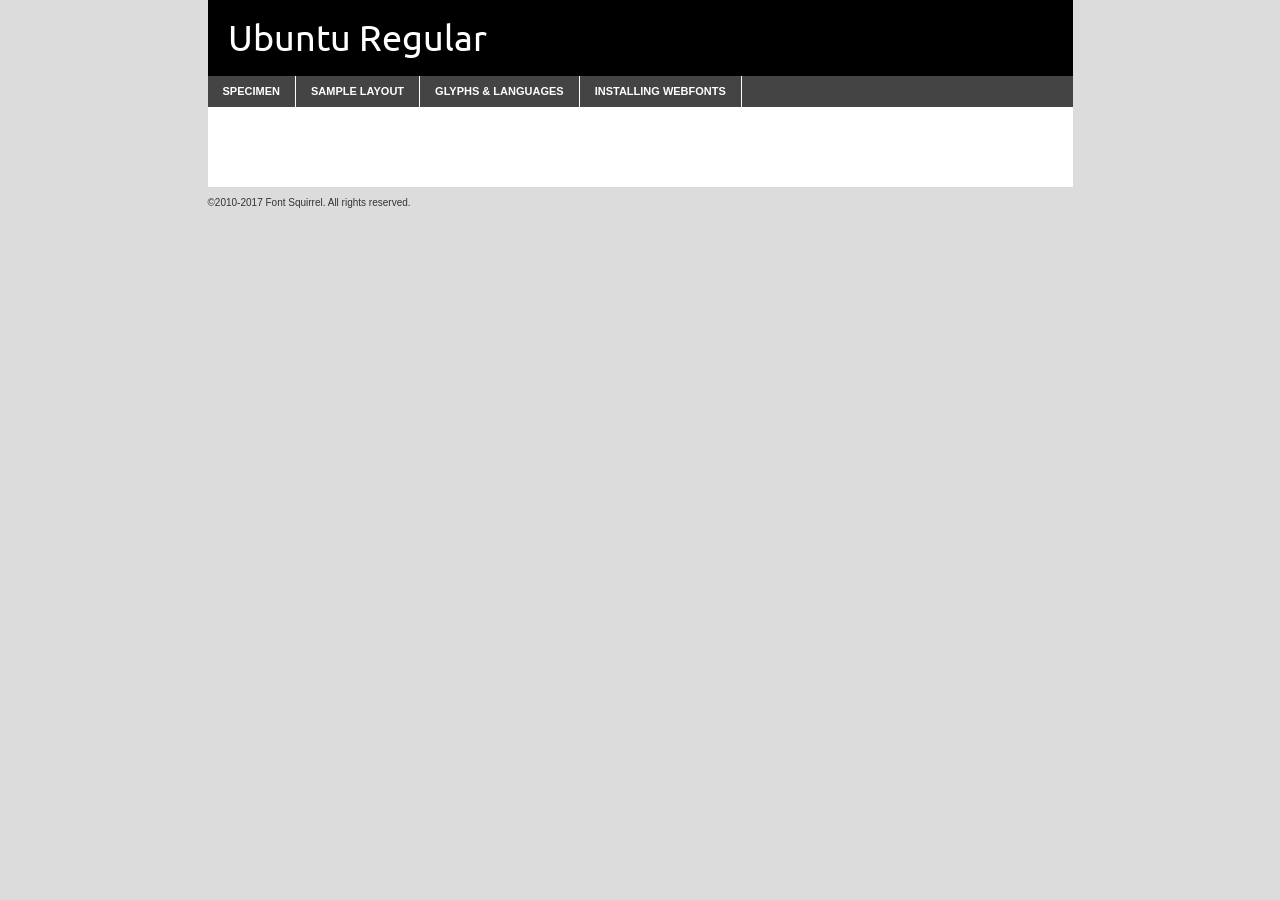
<file: fonts/ubuntu-regular-demo.html>
<!DOCTYPE html PUBLIC "-//W3C//DTD XHTML 1.0 Transitional//EN"
	"http://www.w3.org/TR/xhtml1/DTD/xhtml1-transitional.dtd">

<html xmlns="http://www.w3.org/1999/xhtml" xml:lang="en" lang="en">
<head>
	<meta http-equiv="Content-Type" content="text/html; charset=utf-8" />
	<script src="http://ajax.googleapis.com/ajax/libs/jquery/1.7.2/jquery.min.js" type="text/javascript" charset="utf-8"></script>
	<script type="text/javascript">
	(function($){$.fn.easyTabs=function(option){var param=jQuery.extend({fadeSpeed:"fast",defaultContent:1,activeClass:'active'},option);$(this).each(function(){var thisId="#"+this.id;if(param.defaultContent==''){param.defaultContent=1;}
	if(typeof param.defaultContent=="number")
	{var defaultTab=$(thisId+" .tabs li:eq("+(param.defaultContent-1)+") a").attr('href').substr(1);}else{var defaultTab=param.defaultContent;}
	$(thisId+" .tabs li a").each(function(){var tabToHide=$(this).attr('href').substr(1);$("#"+tabToHide).addClass('easytabs-tab-content');});hideAll();changeContent(defaultTab);function hideAll(){$(thisId+" .easytabs-tab-content").hide();}
	function changeContent(tabId){hideAll();$(thisId+" .tabs li").removeClass(param.activeClass);$(thisId+" .tabs li a[href=#"+tabId+"]").closest('li').addClass(param.activeClass);if(param.fadeSpeed!="none")
	{$(thisId+" #"+tabId).fadeIn(param.fadeSpeed);}else{$(thisId+" #"+tabId).show();}}
	$(thisId+" .tabs li").click(function(){var tabId=$(this).find('a').attr('href').substr(1);changeContent(tabId);return false;});});}})(jQuery);
	</script>
	<link rel="stylesheet" href="specimen_files/specimen_stylesheet.css" type="text/css" charset="utf-8" />
	<link rel="stylesheet" href="stylesheet.css" type="text/css" charset="utf-8" />

	<style type="text/css">
					body{
				font-family: 'ubunturegular';
							}
		</style>

	<title>Ubuntu Regular Specimen</title>
	
	
	<script type="text/javascript" charset="utf-8">
		$(document).ready(function() {
			$('#container').easyTabs({defaultContent:1});
		});
	</script>
</head>

<body>
<div id="container">
	<div id="header">
		Ubuntu Regular	</div>
	<ul class="tabs">
		<li><a href="#specimen">Specimen</a></li>
		<li><a href="#layout">Sample Layout</a></li>
				<li><a href="#glyphs">Glyphs &amp; Languages</a></li>
		<li><a href="#installing">Installing Webfonts</a></li>
		
	</ul>
	
	<div id="main_content">

		
			<div id="specimen">
		
				<div class="section">
					<div class="grid12 firstcol">
						<div class="huge">AaBb</div>
					</div>
				</div>
		
				<div class="section">
					<div class="glyph_range">A&#x200B;B&#x200b;C&#x200b;D&#x200b;E&#x200b;F&#x200b;G&#x200b;H&#x200b;I&#x200b;J&#x200b;K&#x200b;L&#x200b;M&#x200b;N&#x200b;O&#x200b;P&#x200b;Q&#x200b;R&#x200b;S&#x200b;T&#x200b;U&#x200b;V&#x200b;W&#x200b;X&#x200b;Y&#x200b;Z&#x200b;a&#x200b;b&#x200b;c&#x200b;d&#x200b;e&#x200b;f&#x200b;g&#x200b;h&#x200b;i&#x200b;j&#x200b;k&#x200b;l&#x200b;m&#x200b;n&#x200b;o&#x200b;p&#x200b;q&#x200b;r&#x200b;s&#x200b;t&#x200b;u&#x200b;v&#x200b;w&#x200b;x&#x200b;y&#x200b;z&#x200b;1&#x200b;2&#x200b;3&#x200b;4&#x200b;5&#x200b;6&#x200b;7&#x200b;8&#x200b;9&#x200b;0&#x200b;&amp;&#x200b;.&#x200b;,&#x200b;?&#x200b;!&#x200b;&#64;&#x200b;(&#x200b;)&#x200b;#&#x200b;$&#x200b;%&#x200b;*&#x200b;+&#x200b;-&#x200b;=&#x200b;:&#x200b;;</div>
				</div>
				<div class="section">
					<div class="grid12 firstcol">
						<table class="sample_table">
							<tr><td>10</td><td class="size10">abcdefghijklmnopqrstuvwxyzABCDEFGHIJKLMNOPQRSTUVWXYZ0123456789abcdefghijklmnopqrstuvwxyzABCDEFGHIJKLMNOPQRSTUVWXYZ0123456789abcdefghijklmnopqrstuvwxyzABCDEFGHIJKLMNOPQRSTUVWXYZ</td></tr>
							<tr><td>11</td><td class="size11">abcdefghijklmnopqrstuvwxyzABCDEFGHIJKLMNOPQRSTUVWXYZ0123456789abcdefghijklmnopqrstuvwxyzABCDEFGHIJKLMNOPQRSTUVWXYZ0123456789abcdefghijklmnopqrstuvwxyzABCDEFGHIJKLMNOPQRSTUVWXYZ</td></tr>
							<tr><td>12</td><td class="size12">abcdefghijklmnopqrstuvwxyzABCDEFGHIJKLMNOPQRSTUVWXYZ0123456789abcdefghijklmnopqrstuvwxyzABCDEFGHIJKLMNOPQRSTUVWXYZ0123456789abcdefghijklmnopqrstuvwxyzABCDEFGHIJKLMNOPQRSTUVWXYZ</td></tr>
							<tr><td>13</td><td class="size13">abcdefghijklmnopqrstuvwxyzABCDEFGHIJKLMNOPQRSTUVWXYZ0123456789abcdefghijklmnopqrstuvwxyzABCDEFGHIJKLMNOPQRSTUVWXYZ0123456789abcdefghijklmnopqrstuvwxyzABCDEFGHIJKLMNOPQRSTUVWXYZ</td></tr>
							<tr><td>14</td><td class="size14">abcdefghijklmnopqrstuvwxyzABCDEFGHIJKLMNOPQRSTUVWXYZ0123456789abcdefghijklmnopqrstuvwxyzABCDEFGHIJKLMNOPQRSTUVWXYZ0123456789abcdefghijklmnopqrstuvwxyzABCDEFGHIJKLMNOPQRSTUVWXYZ</td></tr>
							<tr><td>16</td><td class="size16">abcdefghijklmnopqrstuvwxyzABCDEFGHIJKLMNOPQRSTUVWXYZ0123456789abcdefghijklmnopqrstuvwxyzABCDEFGHIJKLMNOPQRSTUVWXYZ</td></tr>
							<tr><td>18</td><td class="size18">abcdefghijklmnopqrstuvwxyzABCDEFGHIJKLMNOPQRSTUVWXYZ0123456789abcdefghijklmnopqrstuvwxyzABCDEFGHIJKLMNOPQRSTUVWXYZ</td></tr>
							<tr><td>20</td><td class="size20">abcdefghijklmnopqrstuvwxyzABCDEFGHIJKLMNOPQRSTUVWXYZ0123456789abcdefghijklmnopqrstuvwxyzABCDEFGHIJKLMNOPQRSTUVWXYZ</td></tr>
							<tr><td>24</td><td class="size24">abcdefghijklmnopqrstuvwxyzABCDEFGHIJKLMNOPQRSTUVWXYZ0123456789abcdefghijklmnopqrstuvwxyzABCDEFGHIJKLMNOPQRSTUVWXYZ</td></tr>
							<tr><td>30</td><td class="size30">abcdefghijklmnopqrstuvwxyzABCDEFGHIJKLMNOPQRSTUVWXYZ0123456789abcdefghijklmnopqrstuvwxyzABCDEFGHIJKLMNOPQRSTUVWXYZ</td></tr>
							<tr><td>36</td><td class="size36">abcdefghijklmnopqrstuvwxyzABCDEFGHIJKLMNOPQRSTUVWXYZ0123456789abcdefghijklmnopqrstuvwxyzABCDEFGHIJKLMNOPQRSTUVWXYZ</td></tr>
							<tr><td>48</td><td class="size48">abcdefghijklmnopqrstuvwxyzABCDEFGHIJKLMNOPQRSTUVWXYZ0123456789abcdefghijklmnopqrstuvwxyzABCDEFGHIJKLMNOPQRSTUVWXYZ</td></tr>
							<tr><td>60</td><td class="size60">abcdefghijklmnopqrstuvwxyzABCDEFGHIJKLMNOPQRSTUVWXYZ0123456789abcdefghijklmnopqrstuvwxyzABCDEFGHIJKLMNOPQRSTUVWXYZ</td></tr>
							<tr><td>72</td><td class="size72">abcdefghijklmnopqrstuvwxyzABCDEFGHIJKLMNOPQRSTUVWXYZ0123456789abcdefghijklmnopqrstuvwxyzABCDEFGHIJKLMNOPQRSTUVWXYZ</td></tr>
							<tr><td>90</td><td class="size90">abcdefghijklmnopqrstuvwxyzABCDEFGHIJKLMNOPQRSTUVWXYZ0123456789abcdefghijklmnopqrstuvwxyzABCDEFGHIJKLMNOPQRSTUVWXYZ</td></tr>
						</table>
				
					</div>
			
				</div>
		
		
		
								<div class="section" id="bodycomparison">


										<div id="xheight">
				<div class="fontbody">&#x25FC;&#x25FC;&#x25FC;&#x25FC;&#x25FC;&#x25FC;&#x25FC;&#x25FC;&#x25FC;&#x25FC;&#x25FC;&#x25FC;&#x25FC;&#x25FC;&#x25FC;&#x25FC;&#x25FC;&#x25FC;&#x25FC;&#x25FC;&#x25FC;&#x25FC;&#x25FC;&#x25FC;&#x25FC;&#x25FC;&#x25FC;&#x25FC;&#x25FC;&#x25FC;&#x25FC;&#x25FC;&#x25FC;&#x25FC;&#x25FC;&#x25FC;&#x25FC;&#x25FC;&#x25FC;&#x25FC;&#x25FC;&#x25FC;&#x25FC;&#x25FC;&#x25FC;&#x25FC;&#x25FC;&#x25FC;&#x25FC;&#x25FC;&#x25FC;&#x25FC;&#x25FC;&#x25FC;&#x25FC;&#x25FC;&#x25FC;&#x25FC;&#x25FC;&#x25FC;&#x25FC;&#x25FC;&#x25FC;&#x25FC;&#x25FC;&#x25FC;&#x25FC;&#x25FC;&#x25FC;&#x25FC;&#x25FC;&#x25FC;&#x25FC;&#x25FC;&#x25FC;&#x25FC;&#x25FC;&#x25FC;&#x25FC;&#x25FC;&#x25FC;&#x25FC;&#x25FC;&#x25FC;&#x25FC;&#x25FC;&#x25FC;&#x25FC;&#x25FC;&#x25FC;&#x25FC;&#x25FC;&#x25FC;&#x25FC;&#x25FC;&#x25FC;&#x25FC;&#x25FC;&#x25FC;body</div><div class="arialbody">body</div><div class="verdanabody">body</div><div class="georgiabody">body</div></div>
										<div class="fontbody" style="z-index:1">
											body<span>Ubuntu Regular</span>
										</div>
										<div class="arialbody" style="z-index:1">
											body<span>Arial</span>
										</div>
										<div class="verdanabody" style="z-index:1">
											body<span>Verdana</span>
										</div>
										<div class="georgiabody" style="z-index:1">
											body<span>Georgia</span>
										</div>



								</div>
		
		
				<div class="section psample psample_row1" id="">
					
					<div class="grid2 firstcol">
						<p class="size10"><span>10.</span>Aenean lacinia bibendum nulla sed consectetur. Fusce dapibus, tellus ac cursus commodo, tortor mauris condimentum nibh, ut fermentum massa justo sit amet risus. Nullam id dolor id nibh ultricies vehicula ut id elit. Cum sociis natoque penatibus et magnis dis parturient montes, nascetur ridiculus mus. Nulla vitae elit libero, a pharetra augue.</p>
			
					</div>
					<div class="grid3">
						<p class="size11"><span>11.</span>Aenean lacinia bibendum nulla sed consectetur. Fusce dapibus, tellus ac cursus commodo, tortor mauris condimentum nibh, ut fermentum massa justo sit amet risus. Nullam id dolor id nibh ultricies vehicula ut id elit. Cum sociis natoque penatibus et magnis dis parturient montes, nascetur ridiculus mus. Nulla vitae elit libero, a pharetra augue.</p>
			
					</div>
					<div class="grid3">
						<p class="size12"><span>12.</span>Aenean lacinia bibendum nulla sed consectetur. Fusce dapibus, tellus ac cursus commodo, tortor mauris condimentum nibh, ut fermentum massa justo sit amet risus. Nullam id dolor id nibh ultricies vehicula ut id elit. Cum sociis natoque penatibus et magnis dis parturient montes, nascetur ridiculus mus. Nulla vitae elit libero, a pharetra augue.</p>
			
					</div>
					<div class="grid4">
						<p class="size13"><span>13.</span>Aenean lacinia bibendum nulla sed consectetur. Fusce dapibus, tellus ac cursus commodo, tortor mauris condimentum nibh, ut fermentum massa justo sit amet risus. Nullam id dolor id nibh ultricies vehicula ut id elit. Cum sociis natoque penatibus et magnis dis parturient montes, nascetur ridiculus mus. Nulla vitae elit libero, a pharetra augue.</p>
			
					</div>
					<div class="white_blend"></div>
					
				</div>
				<div class="section psample psample_row2" id="">
					<div class="grid3 firstcol">
						<p class="size14"><span>14.</span>Aenean lacinia bibendum nulla sed consectetur. Fusce dapibus, tellus ac cursus commodo, tortor mauris condimentum nibh, ut fermentum massa justo sit amet risus. Nullam id dolor id nibh ultricies vehicula ut id elit. Cum sociis natoque penatibus et magnis dis parturient montes, nascetur ridiculus mus. Nulla vitae elit libero, a pharetra augue.</p>
			
					</div>
					<div class="grid4">
						<p class="size16"><span>16.</span>Aenean lacinia bibendum nulla sed consectetur. Fusce dapibus, tellus ac cursus commodo, tortor mauris condimentum nibh, ut fermentum massa justo sit amet risus. Nullam id dolor id nibh ultricies vehicula ut id elit. Cum sociis natoque penatibus et magnis dis parturient montes, nascetur ridiculus mus. Nulla vitae elit libero, a pharetra augue.</p>
			
					</div>
					<div class="grid5">
						<p class="size18"><span>18.</span>Aenean lacinia bibendum nulla sed consectetur. Fusce dapibus, tellus ac cursus commodo, tortor mauris condimentum nibh, ut fermentum massa justo sit amet risus. Nullam id dolor id nibh ultricies vehicula ut id elit. Cum sociis natoque penatibus et magnis dis parturient montes, nascetur ridiculus mus. Nulla vitae elit libero, a pharetra augue.</p>
			
					</div>

					<div class="white_blend"></div>

				</div>
				
				<div class="section psample psample_row3" id="">
					<div class="grid5 firstcol">
						<p class="size20"><span>20.</span>Aenean lacinia bibendum nulla sed consectetur. Fusce dapibus, tellus ac cursus commodo, tortor mauris condimentum nibh, ut fermentum massa justo sit amet risus. Nullam id dolor id nibh ultricies vehicula ut id elit. Cum sociis natoque penatibus et magnis dis parturient montes, nascetur ridiculus mus. Nulla vitae elit libero, a pharetra augue.</p>
					</div>
					<div class="grid7">
						<p class="size24"><span>24.</span>Aenean lacinia bibendum nulla sed consectetur. Fusce dapibus, tellus ac cursus commodo, tortor mauris condimentum nibh, ut fermentum massa justo sit amet risus. Nullam id dolor id nibh ultricies vehicula ut id elit. Cum sociis natoque penatibus et magnis dis parturient montes, nascetur ridiculus mus. Nulla vitae elit libero, a pharetra augue.</p>
					</div>
					
					<div class="white_blend"></div>
					
				</div>
				
				<div class="section psample psample_row4" id="">
					<div class="grid12 firstcol">
						<p class="size30"><span>30.</span>Aenean lacinia bibendum nulla sed consectetur. Fusce dapibus, tellus ac cursus commodo, tortor mauris condimentum nibh, ut fermentum massa justo sit amet risus. Nullam id dolor id nibh ultricies vehicula ut id elit. Cum sociis natoque penatibus et magnis dis parturient montes, nascetur ridiculus mus. Nulla vitae elit libero, a pharetra augue.</p>
					</div>
					<div class="white_blend"></div>
					
				</div>
				
				
				
				<div class="section psample psample_row1 fullreverse">
					<div class="grid2 firstcol">
						<p class="size10"><span>10.</span>Aenean lacinia bibendum nulla sed consectetur. Fusce dapibus, tellus ac cursus commodo, tortor mauris condimentum nibh, ut fermentum massa justo sit amet risus. Nullam id dolor id nibh ultricies vehicula ut id elit. Cum sociis natoque penatibus et magnis dis parturient montes, nascetur ridiculus mus. Nulla vitae elit libero, a pharetra augue.</p>
			
					</div>
					<div class="grid3">
						<p class="size11"><span>11.</span>Aenean lacinia bibendum nulla sed consectetur. Fusce dapibus, tellus ac cursus commodo, tortor mauris condimentum nibh, ut fermentum massa justo sit amet risus. Nullam id dolor id nibh ultricies vehicula ut id elit. Cum sociis natoque penatibus et magnis dis parturient montes, nascetur ridiculus mus. Nulla vitae elit libero, a pharetra augue.</p>
			
					</div>
					<div class="grid3">
						<p class="size12"><span>12.</span>Aenean lacinia bibendum nulla sed consectetur. Fusce dapibus, tellus ac cursus commodo, tortor mauris condimentum nibh, ut fermentum massa justo sit amet risus. Nullam id dolor id nibh ultricies vehicula ut id elit. Cum sociis natoque penatibus et magnis dis parturient montes, nascetur ridiculus mus. Nulla vitae elit libero, a pharetra augue.</p>
			
					</div>
					<div class="grid4">
						<p class="size13"><span>13.</span>Aenean lacinia bibendum nulla sed consectetur. Fusce dapibus, tellus ac cursus commodo, tortor mauris condimentum nibh, ut fermentum massa justo sit amet risus. Nullam id dolor id nibh ultricies vehicula ut id elit. Cum sociis natoque penatibus et magnis dis parturient montes, nascetur ridiculus mus. Nulla vitae elit libero, a pharetra augue.</p>
			
					</div>
					<div class="black_blend"></div>
					
				</div>
				
				<div class="section psample psample_row2 fullreverse">
					<div class="grid3 firstcol">
						<p class="size14"><span>14.</span>Aenean lacinia bibendum nulla sed consectetur. Fusce dapibus, tellus ac cursus commodo, tortor mauris condimentum nibh, ut fermentum massa justo sit amet risus. Nullam id dolor id nibh ultricies vehicula ut id elit. Cum sociis natoque penatibus et magnis dis parturient montes, nascetur ridiculus mus. Nulla vitae elit libero, a pharetra augue.</p>
			
					</div>
					<div class="grid4">
						<p class="size16"><span>16.</span>Aenean lacinia bibendum nulla sed consectetur. Fusce dapibus, tellus ac cursus commodo, tortor mauris condimentum nibh, ut fermentum massa justo sit amet risus. Nullam id dolor id nibh ultricies vehicula ut id elit. Cum sociis natoque penatibus et magnis dis parturient montes, nascetur ridiculus mus. Nulla vitae elit libero, a pharetra augue.</p>
			
					</div>
					<div class="grid5">
						<p class="size18"><span>18.</span>Aenean lacinia bibendum nulla sed consectetur. Fusce dapibus, tellus ac cursus commodo, tortor mauris condimentum nibh, ut fermentum massa justo sit amet risus. Nullam id dolor id nibh ultricies vehicula ut id elit. Cum sociis natoque penatibus et magnis dis parturient montes, nascetur ridiculus mus. Nulla vitae elit libero, a pharetra augue.</p>
			
					</div>
					<div class="black_blend"></div>

				</div>
				
				<div class="section psample fullreverse psample_row3" id="">
					<div class="grid5 firstcol">
						<p class="size20"><span>20.</span>Aenean lacinia bibendum nulla sed consectetur. Fusce dapibus, tellus ac cursus commodo, tortor mauris condimentum nibh, ut fermentum massa justo sit amet risus. Nullam id dolor id nibh ultricies vehicula ut id elit. Cum sociis natoque penatibus et magnis dis parturient montes, nascetur ridiculus mus. Nulla vitae elit libero, a pharetra augue.</p>
					</div>
					<div class="grid7">
						<p class="size24"><span>24.</span>Aenean lacinia bibendum nulla sed consectetur. Fusce dapibus, tellus ac cursus commodo, tortor mauris condimentum nibh, ut fermentum massa justo sit amet risus. Nullam id dolor id nibh ultricies vehicula ut id elit. Cum sociis natoque penatibus et magnis dis parturient montes, nascetur ridiculus mus. Nulla vitae elit libero, a pharetra augue.</p>
					</div>
					
					<div class="black_blend"></div>
					
				</div>
				
				<div class="section psample fullreverse psample_row4" id="" style="border-bottom: 20px #000 solid;">
					<div class="grid12 firstcol">
						<p class="size30"><span>30.</span>Aenean lacinia bibendum nulla sed consectetur. Fusce dapibus, tellus ac cursus commodo, tortor mauris condimentum nibh, ut fermentum massa justo sit amet risus. Nullam id dolor id nibh ultricies vehicula ut id elit. Cum sociis natoque penatibus et magnis dis parturient montes, nascetur ridiculus mus. Nulla vitae elit libero, a pharetra augue.</p>
					</div>
					<div class="black_blend"></div>
					
				</div>
				
				
				
				
			</div>
			
			<div id="layout">
				
				<div class="section">
					
					<div class="grid12 firstcol">
						<h1>Lorem Ipsum Dolor</h1>
						<h2>Etiam porta sem malesuada magna mollis euismod</h2>
						
						<p class="byline">By <a href="#link">Aenean Lacinia</a></p>
					</div>
				</div>
				<div class="section">
					<div class="grid8 firstcol">
						<p class="large">Donec sed odio dui. Morbi leo risus, porta ac consectetur ac, vestibulum at eros. Fusce dapibus, tellus ac cursus commodo, tortor mauris condimentum nibh, ut fermentum massa justo sit amet risus. </p>

						
						<h3>Pellentesque ornare sem</h3>

						<p>Maecenas sed diam eget risus varius blandit sit amet non magna. Maecenas faucibus mollis interdum. Donec ullamcorper nulla non metus auctor fringilla. Nullam id dolor id nibh ultricies vehicula ut id elit. Nullam id dolor id nibh ultricies vehicula ut id elit. </p>

						<p>Aenean eu leo quam. Pellentesque ornare sem lacinia quam venenatis vestibulum. Lorem ipsum dolor sit amet, consectetur adipiscing elit. Cum sociis natoque penatibus et magnis dis parturient montes, nascetur ridiculus mus. </p>

						<p>Nulla vitae elit libero, a pharetra augue. Praesent commodo cursus magna, vel scelerisque nisl consectetur et. Aenean lacinia bibendum nulla sed consectetur. </p>

						<p>Nullam quis risus eget urna mollis ornare vel eu leo. Nullam quis risus eget urna mollis ornare vel eu leo. Maecenas sed diam eget risus varius blandit sit amet non magna. Donec ullamcorper nulla non metus auctor fringilla. </p>

						<h3>Cras mattis consectetur</h3>

						<p>Aenean eu leo quam. Pellentesque ornare sem lacinia quam venenatis vestibulum. Aenean lacinia bibendum nulla sed consectetur. Integer posuere erat a ante venenatis dapibus posuere velit aliquet. Cras mattis consectetur purus sit amet fermentum. </p>

						<p>Nullam id dolor id nibh ultricies vehicula ut id elit. Nullam quis risus eget urna mollis ornare vel eu leo. Cras mattis consectetur purus sit amet fermentum.</p>
					</div>
					
					<div class="grid4 sidebar">
						
						<div class="box reverse">
							<p class="last">Nullam quis risus eget urna mollis ornare vel eu leo. Donec ullamcorper nulla non metus auctor fringilla. Cras mattis consectetur purus sit amet fermentum. Sed posuere consectetur est at lobortis. Lorem ipsum dolor sit amet, consectetur adipiscing elit. </p>
						</div>
						
						<p class="caption">Maecenas sed diam eget risus varius.</p>

						<p>Vestibulum id ligula porta felis euismod semper. Integer posuere erat a ante venenatis dapibus posuere velit aliquet. Vestibulum id ligula porta felis euismod semper. Sed posuere consectetur est at lobortis. Maecenas sed diam eget risus varius blandit sit amet non magna. Fusce dapibus, tellus ac cursus commodo, tortor mauris condimentum nibh, ut fermentum massa justo sit amet risus. </p>

					

						<p>Duis mollis, est non commodo luctus, nisi erat porttitor ligula, eget lacinia odio sem nec elit. Aenean lacinia bibendum nulla sed consectetur. Vivamus sagittis lacus vel augue laoreet rutrum faucibus dolor auctor. Aenean lacinia bibendum nulla sed consectetur. Nullam quis risus eget urna mollis ornare vel eu leo. </p>

						<p>Praesent commodo cursus magna, vel scelerisque nisl consectetur et. Donec ullamcorper nulla non metus auctor fringilla. Maecenas faucibus mollis interdum. Fusce dapibus, tellus ac cursus commodo, tortor mauris condimentum nibh, ut fermentum massa justo sit amet risus. </p>

					</div>
				</div>
				
			</div>


			



		<div id="glyphs">
			<div class="section">
				<div class="grid12 firstcol">
			
				<h1>Language Support</h1>
				<p>The subset of Ubuntu Regular in this kit supports the following languages:<br />
			
					Albanian, Basque, Breton, Chamorro, Cyrillic, Danish, Dutch, English, Faroese, Finnish, French, Frisian, Galician, German, Icelandic, Italian, Malagasy, Norwegian, Portuguese, Spanish, Swedish, Alsatian, Aragonese, Arapaho, Arrernte, Asturian, Aymara, Bislama, Cebuano, Corsican, Fijian, French_creole, Genoese, Gilbertese, Greenlandic, Haitian_creole, Hiligaynon, Hmong, Hopi, Ibanag, Iloko_ilokano, Indonesian, Interglossa_glosa, Interlingua, Irish_gaelic, Jerriais, Lojban, Lombard, Luxembourgeois, Manx, Mohawk, Norfolk_pitcairnese, Occitan, Oromo, Pangasinan, Papiamento, Piedmontese, Potawatomi, Rhaeto-romance, Romansh, Rotokas, Sami_lule, Samoan, Sardinian, Scots_gaelic, Seychelles_creole, Shona, Sicilian, Somali, Southern_ndebele, Swahili, Swati_swazi, Tagalog_filipino_pilipino, Tetum, Tok_pisin, Turkmen_cyrillic, Uyghur_cyrillic, Uyghur_latinized, Volapuk, Votic_cyrillic, Walloon, Warlpiri, Xhosa, Yapese, Zulu, Latinbasic, Ubasic, Demo, Moldovan				</p>
				<h1>Glyph Chart</h1>
				<p>The subset of Ubuntu Regular in this kit includes all the glyphs listed below. Unicode entities are included above each glyph to help you insert individual characters into your layout.</p>
				<div id="glyph_chart">
			
																				 <div><p>&amp;#29;</p>&#29;</div>
																				 <div><p>&amp;#13;</p>&#13;</div>
																				 <div><p>&amp;#29;</p>&#29;</div>
																				 <div><p>&amp;#32;</p>&#32;</div>
																				 <div><p>&amp;#33;</p>&#33;</div>
																				 <div><p>&amp;#34;</p>&#34;</div>
																				 <div><p>&amp;#35;</p>&#35;</div>
																				 <div><p>&amp;#36;</p>&#36;</div>
																				 <div><p>&amp;#37;</p>&#37;</div>
																				 <div><p>&amp;#38;</p>&#38;</div>
																				 <div><p>&amp;#39;</p>&#39;</div>
																				 <div><p>&amp;#40;</p>&#40;</div>
																				 <div><p>&amp;#41;</p>&#41;</div>
																				 <div><p>&amp;#42;</p>&#42;</div>
																				 <div><p>&amp;#43;</p>&#43;</div>
																				 <div><p>&amp;#44;</p>&#44;</div>
																				 <div><p>&amp;#45;</p>&#45;</div>
																				 <div><p>&amp;#46;</p>&#46;</div>
																				 <div><p>&amp;#47;</p>&#47;</div>
																				 <div><p>&amp;#48;</p>&#48;</div>
																				 <div><p>&amp;#49;</p>&#49;</div>
																				 <div><p>&amp;#50;</p>&#50;</div>
																				 <div><p>&amp;#51;</p>&#51;</div>
																				 <div><p>&amp;#52;</p>&#52;</div>
																				 <div><p>&amp;#53;</p>&#53;</div>
																				 <div><p>&amp;#54;</p>&#54;</div>
																				 <div><p>&amp;#55;</p>&#55;</div>
																				 <div><p>&amp;#56;</p>&#56;</div>
																				 <div><p>&amp;#57;</p>&#57;</div>
																				 <div><p>&amp;#58;</p>&#58;</div>
																				 <div><p>&amp;#59;</p>&#59;</div>
																				 <div><p>&amp;#60;</p>&#60;</div>
																				 <div><p>&amp;#61;</p>&#61;</div>
																				 <div><p>&amp;#62;</p>&#62;</div>
																				 <div><p>&amp;#63;</p>&#63;</div>
																				 <div><p>&amp;#64;</p>&#64;</div>
																				 <div><p>&amp;#65;</p>&#65;</div>
																				 <div><p>&amp;#66;</p>&#66;</div>
																				 <div><p>&amp;#67;</p>&#67;</div>
																				 <div><p>&amp;#68;</p>&#68;</div>
																				 <div><p>&amp;#69;</p>&#69;</div>
																				 <div><p>&amp;#70;</p>&#70;</div>
																				 <div><p>&amp;#71;</p>&#71;</div>
																				 <div><p>&amp;#72;</p>&#72;</div>
																				 <div><p>&amp;#73;</p>&#73;</div>
																				 <div><p>&amp;#74;</p>&#74;</div>
																				 <div><p>&amp;#75;</p>&#75;</div>
																				 <div><p>&amp;#76;</p>&#76;</div>
																				 <div><p>&amp;#77;</p>&#77;</div>
																				 <div><p>&amp;#78;</p>&#78;</div>
																				 <div><p>&amp;#79;</p>&#79;</div>
																				 <div><p>&amp;#80;</p>&#80;</div>
																				 <div><p>&amp;#81;</p>&#81;</div>
																				 <div><p>&amp;#82;</p>&#82;</div>
																				 <div><p>&amp;#83;</p>&#83;</div>
																				 <div><p>&amp;#84;</p>&#84;</div>
																				 <div><p>&amp;#85;</p>&#85;</div>
																				 <div><p>&amp;#86;</p>&#86;</div>
																				 <div><p>&amp;#87;</p>&#87;</div>
																				 <div><p>&amp;#88;</p>&#88;</div>
																				 <div><p>&amp;#89;</p>&#89;</div>
																				 <div><p>&amp;#90;</p>&#90;</div>
																				 <div><p>&amp;#91;</p>&#91;</div>
																				 <div><p>&amp;#92;</p>&#92;</div>
																				 <div><p>&amp;#93;</p>&#93;</div>
																				 <div><p>&amp;#94;</p>&#94;</div>
																				 <div><p>&amp;#95;</p>&#95;</div>
																				 <div><p>&amp;#96;</p>&#96;</div>
																				 <div><p>&amp;#97;</p>&#97;</div>
																				 <div><p>&amp;#98;</p>&#98;</div>
																				 <div><p>&amp;#99;</p>&#99;</div>
																				 <div><p>&amp;#100;</p>&#100;</div>
																				 <div><p>&amp;#101;</p>&#101;</div>
																				 <div><p>&amp;#102;</p>&#102;</div>
																				 <div><p>&amp;#103;</p>&#103;</div>
																				 <div><p>&amp;#104;</p>&#104;</div>
																				 <div><p>&amp;#105;</p>&#105;</div>
																				 <div><p>&amp;#106;</p>&#106;</div>
																				 <div><p>&amp;#107;</p>&#107;</div>
																				 <div><p>&amp;#108;</p>&#108;</div>
																				 <div><p>&amp;#109;</p>&#109;</div>
																				 <div><p>&amp;#110;</p>&#110;</div>
																				 <div><p>&amp;#111;</p>&#111;</div>
																				 <div><p>&amp;#112;</p>&#112;</div>
																				 <div><p>&amp;#113;</p>&#113;</div>
																				 <div><p>&amp;#114;</p>&#114;</div>
																				 <div><p>&amp;#115;</p>&#115;</div>
																				 <div><p>&amp;#116;</p>&#116;</div>
																				 <div><p>&amp;#117;</p>&#117;</div>
																				 <div><p>&amp;#118;</p>&#118;</div>
																				 <div><p>&amp;#119;</p>&#119;</div>
																				 <div><p>&amp;#120;</p>&#120;</div>
																				 <div><p>&amp;#121;</p>&#121;</div>
																				 <div><p>&amp;#122;</p>&#122;</div>
																				 <div><p>&amp;#123;</p>&#123;</div>
																				 <div><p>&amp;#124;</p>&#124;</div>
																				 <div><p>&amp;#125;</p>&#125;</div>
																				 <div><p>&amp;#126;</p>&#126;</div>
																				 <div><p>&amp;#160;</p>&#160;</div>
																				 <div><p>&amp;#161;</p>&#161;</div>
																				 <div><p>&amp;#162;</p>&#162;</div>
																				 <div><p>&amp;#163;</p>&#163;</div>
																				 <div><p>&amp;#164;</p>&#164;</div>
																				 <div><p>&amp;#165;</p>&#165;</div>
																				 <div><p>&amp;#166;</p>&#166;</div>
																				 <div><p>&amp;#167;</p>&#167;</div>
																				 <div><p>&amp;#168;</p>&#168;</div>
																				 <div><p>&amp;#169;</p>&#169;</div>
																				 <div><p>&amp;#170;</p>&#170;</div>
																				 <div><p>&amp;#171;</p>&#171;</div>
																				 <div><p>&amp;#172;</p>&#172;</div>
																				 <div><p>&amp;#173;</p>&#173;</div>
																				 <div><p>&amp;#174;</p>&#174;</div>
																				 <div><p>&amp;#175;</p>&#175;</div>
																				 <div><p>&amp;#176;</p>&#176;</div>
																				 <div><p>&amp;#177;</p>&#177;</div>
																				 <div><p>&amp;#178;</p>&#178;</div>
																				 <div><p>&amp;#179;</p>&#179;</div>
																				 <div><p>&amp;#180;</p>&#180;</div>
																				 <div><p>&amp;#181;</p>&#181;</div>
																				 <div><p>&amp;#182;</p>&#182;</div>
																				 <div><p>&amp;#183;</p>&#183;</div>
																				 <div><p>&amp;#184;</p>&#184;</div>
																				 <div><p>&amp;#185;</p>&#185;</div>
																				 <div><p>&amp;#186;</p>&#186;</div>
																				 <div><p>&amp;#187;</p>&#187;</div>
																				 <div><p>&amp;#188;</p>&#188;</div>
																				 <div><p>&amp;#189;</p>&#189;</div>
																				 <div><p>&amp;#190;</p>&#190;</div>
																				 <div><p>&amp;#191;</p>&#191;</div>
																				 <div><p>&amp;#192;</p>&#192;</div>
																				 <div><p>&amp;#193;</p>&#193;</div>
																				 <div><p>&amp;#194;</p>&#194;</div>
																				 <div><p>&amp;#195;</p>&#195;</div>
																				 <div><p>&amp;#196;</p>&#196;</div>
																				 <div><p>&amp;#197;</p>&#197;</div>
																				 <div><p>&amp;#198;</p>&#198;</div>
																				 <div><p>&amp;#199;</p>&#199;</div>
																				 <div><p>&amp;#200;</p>&#200;</div>
																				 <div><p>&amp;#201;</p>&#201;</div>
																				 <div><p>&amp;#202;</p>&#202;</div>
																				 <div><p>&amp;#203;</p>&#203;</div>
																				 <div><p>&amp;#204;</p>&#204;</div>
																				 <div><p>&amp;#205;</p>&#205;</div>
																				 <div><p>&amp;#206;</p>&#206;</div>
																				 <div><p>&amp;#207;</p>&#207;</div>
																				 <div><p>&amp;#208;</p>&#208;</div>
																				 <div><p>&amp;#209;</p>&#209;</div>
																				 <div><p>&amp;#210;</p>&#210;</div>
																				 <div><p>&amp;#211;</p>&#211;</div>
																				 <div><p>&amp;#212;</p>&#212;</div>
																				 <div><p>&amp;#213;</p>&#213;</div>
																				 <div><p>&amp;#214;</p>&#214;</div>
																				 <div><p>&amp;#215;</p>&#215;</div>
																				 <div><p>&amp;#216;</p>&#216;</div>
																				 <div><p>&amp;#217;</p>&#217;</div>
																				 <div><p>&amp;#218;</p>&#218;</div>
																				 <div><p>&amp;#219;</p>&#219;</div>
																				 <div><p>&amp;#220;</p>&#220;</div>
																				 <div><p>&amp;#221;</p>&#221;</div>
																				 <div><p>&amp;#222;</p>&#222;</div>
																				 <div><p>&amp;#223;</p>&#223;</div>
																				 <div><p>&amp;#224;</p>&#224;</div>
																				 <div><p>&amp;#225;</p>&#225;</div>
																				 <div><p>&amp;#226;</p>&#226;</div>
																				 <div><p>&amp;#227;</p>&#227;</div>
																				 <div><p>&amp;#228;</p>&#228;</div>
																				 <div><p>&amp;#229;</p>&#229;</div>
																				 <div><p>&amp;#230;</p>&#230;</div>
																				 <div><p>&amp;#231;</p>&#231;</div>
																				 <div><p>&amp;#232;</p>&#232;</div>
																				 <div><p>&amp;#233;</p>&#233;</div>
																				 <div><p>&amp;#234;</p>&#234;</div>
																				 <div><p>&amp;#235;</p>&#235;</div>
																				 <div><p>&amp;#236;</p>&#236;</div>
																				 <div><p>&amp;#237;</p>&#237;</div>
																				 <div><p>&amp;#238;</p>&#238;</div>
																				 <div><p>&amp;#239;</p>&#239;</div>
																				 <div><p>&amp;#240;</p>&#240;</div>
																				 <div><p>&amp;#241;</p>&#241;</div>
																				 <div><p>&amp;#242;</p>&#242;</div>
																				 <div><p>&amp;#243;</p>&#243;</div>
																				 <div><p>&amp;#244;</p>&#244;</div>
																				 <div><p>&amp;#245;</p>&#245;</div>
																				 <div><p>&amp;#246;</p>&#246;</div>
																				 <div><p>&amp;#247;</p>&#247;</div>
																				 <div><p>&amp;#248;</p>&#248;</div>
																				 <div><p>&amp;#249;</p>&#249;</div>
																				 <div><p>&amp;#250;</p>&#250;</div>
																				 <div><p>&amp;#251;</p>&#251;</div>
																				 <div><p>&amp;#252;</p>&#252;</div>
																				 <div><p>&amp;#253;</p>&#253;</div>
																				 <div><p>&amp;#254;</p>&#254;</div>
																				 <div><p>&amp;#255;</p>&#255;</div>
																				 <div><p>&amp;#305;</p>&#305;</div>
																				 <div><p>&amp;#338;</p>&#338;</div>
																				 <div><p>&amp;#339;</p>&#339;</div>
																				 <div><p>&amp;#376;</p>&#376;</div>
																				 <div><p>&amp;#402;</p>&#402;</div>
																				 <div><p>&amp;#710;</p>&#710;</div>
																				 <div><p>&amp;#711;</p>&#711;</div>
																				 <div><p>&amp;#728;</p>&#728;</div>
																				 <div><p>&amp;#729;</p>&#729;</div>
																				 <div><p>&amp;#730;</p>&#730;</div>
																				 <div><p>&amp;#731;</p>&#731;</div>
																				 <div><p>&amp;#732;</p>&#732;</div>
																				 <div><p>&amp;#733;</p>&#733;</div>
																				 <div><p>&amp;#937;</p>&#937;</div>
																				 <div><p>&amp;#960;</p>&#960;</div>
																				 <div><p>&amp;#1024;</p>&#1024;</div>
																				 <div><p>&amp;#1025;</p>&#1025;</div>
																				 <div><p>&amp;#1026;</p>&#1026;</div>
																				 <div><p>&amp;#1027;</p>&#1027;</div>
																				 <div><p>&amp;#1028;</p>&#1028;</div>
																				 <div><p>&amp;#1029;</p>&#1029;</div>
																				 <div><p>&amp;#1030;</p>&#1030;</div>
																				 <div><p>&amp;#1031;</p>&#1031;</div>
																				 <div><p>&amp;#1032;</p>&#1032;</div>
																				 <div><p>&amp;#1033;</p>&#1033;</div>
																				 <div><p>&amp;#1034;</p>&#1034;</div>
																				 <div><p>&amp;#1035;</p>&#1035;</div>
																				 <div><p>&amp;#1036;</p>&#1036;</div>
																				 <div><p>&amp;#1037;</p>&#1037;</div>
																				 <div><p>&amp;#1038;</p>&#1038;</div>
																				 <div><p>&amp;#1039;</p>&#1039;</div>
																				 <div><p>&amp;#1040;</p>&#1040;</div>
																				 <div><p>&amp;#1041;</p>&#1041;</div>
																				 <div><p>&amp;#1042;</p>&#1042;</div>
																				 <div><p>&amp;#1043;</p>&#1043;</div>
																				 <div><p>&amp;#1044;</p>&#1044;</div>
																				 <div><p>&amp;#1045;</p>&#1045;</div>
																				 <div><p>&amp;#1046;</p>&#1046;</div>
																				 <div><p>&amp;#1047;</p>&#1047;</div>
																				 <div><p>&amp;#1048;</p>&#1048;</div>
																				 <div><p>&amp;#1049;</p>&#1049;</div>
																				 <div><p>&amp;#1050;</p>&#1050;</div>
																				 <div><p>&amp;#1051;</p>&#1051;</div>
																				 <div><p>&amp;#1052;</p>&#1052;</div>
																				 <div><p>&amp;#1053;</p>&#1053;</div>
																				 <div><p>&amp;#1054;</p>&#1054;</div>
																				 <div><p>&amp;#1055;</p>&#1055;</div>
																				 <div><p>&amp;#1056;</p>&#1056;</div>
																				 <div><p>&amp;#1057;</p>&#1057;</div>
																				 <div><p>&amp;#1058;</p>&#1058;</div>
																				 <div><p>&amp;#1059;</p>&#1059;</div>
																				 <div><p>&amp;#1060;</p>&#1060;</div>
																				 <div><p>&amp;#1061;</p>&#1061;</div>
																				 <div><p>&amp;#1062;</p>&#1062;</div>
																				 <div><p>&amp;#1063;</p>&#1063;</div>
																				 <div><p>&amp;#1064;</p>&#1064;</div>
																				 <div><p>&amp;#1065;</p>&#1065;</div>
																				 <div><p>&amp;#1066;</p>&#1066;</div>
																				 <div><p>&amp;#1067;</p>&#1067;</div>
																				 <div><p>&amp;#1068;</p>&#1068;</div>
																				 <div><p>&amp;#1069;</p>&#1069;</div>
																				 <div><p>&amp;#1070;</p>&#1070;</div>
																				 <div><p>&amp;#1071;</p>&#1071;</div>
																				 <div><p>&amp;#1072;</p>&#1072;</div>
																				 <div><p>&amp;#1073;</p>&#1073;</div>
																				 <div><p>&amp;#1074;</p>&#1074;</div>
																				 <div><p>&amp;#1075;</p>&#1075;</div>
																				 <div><p>&amp;#1076;</p>&#1076;</div>
																				 <div><p>&amp;#1077;</p>&#1077;</div>
																				 <div><p>&amp;#1078;</p>&#1078;</div>
																				 <div><p>&amp;#1079;</p>&#1079;</div>
																				 <div><p>&amp;#1080;</p>&#1080;</div>
																				 <div><p>&amp;#1081;</p>&#1081;</div>
																				 <div><p>&amp;#1082;</p>&#1082;</div>
																				 <div><p>&amp;#1083;</p>&#1083;</div>
																				 <div><p>&amp;#1084;</p>&#1084;</div>
																				 <div><p>&amp;#1085;</p>&#1085;</div>
																				 <div><p>&amp;#1086;</p>&#1086;</div>
																				 <div><p>&amp;#1087;</p>&#1087;</div>
																				 <div><p>&amp;#1088;</p>&#1088;</div>
																				 <div><p>&amp;#1089;</p>&#1089;</div>
																				 <div><p>&amp;#1090;</p>&#1090;</div>
																				 <div><p>&amp;#1091;</p>&#1091;</div>
																				 <div><p>&amp;#1092;</p>&#1092;</div>
																				 <div><p>&amp;#1093;</p>&#1093;</div>
																				 <div><p>&amp;#1094;</p>&#1094;</div>
																				 <div><p>&amp;#1095;</p>&#1095;</div>
																				 <div><p>&amp;#1096;</p>&#1096;</div>
																				 <div><p>&amp;#1097;</p>&#1097;</div>
																				 <div><p>&amp;#1098;</p>&#1098;</div>
																				 <div><p>&amp;#1099;</p>&#1099;</div>
																				 <div><p>&amp;#1100;</p>&#1100;</div>
																				 <div><p>&amp;#1101;</p>&#1101;</div>
																				 <div><p>&amp;#1102;</p>&#1102;</div>
																				 <div><p>&amp;#1103;</p>&#1103;</div>
																				 <div><p>&amp;#1104;</p>&#1104;</div>
																				 <div><p>&amp;#1105;</p>&#1105;</div>
																				 <div><p>&amp;#1106;</p>&#1106;</div>
																				 <div><p>&amp;#1107;</p>&#1107;</div>
																				 <div><p>&amp;#1108;</p>&#1108;</div>
																				 <div><p>&amp;#1109;</p>&#1109;</div>
																				 <div><p>&amp;#1110;</p>&#1110;</div>
																				 <div><p>&amp;#1111;</p>&#1111;</div>
																				 <div><p>&amp;#1112;</p>&#1112;</div>
																				 <div><p>&amp;#1113;</p>&#1113;</div>
																				 <div><p>&amp;#1114;</p>&#1114;</div>
																				 <div><p>&amp;#1115;</p>&#1115;</div>
																				 <div><p>&amp;#1116;</p>&#1116;</div>
																				 <div><p>&amp;#1117;</p>&#1117;</div>
																				 <div><p>&amp;#1118;</p>&#1118;</div>
																				 <div><p>&amp;#1119;</p>&#1119;</div>
																				 <div><p>&amp;#1122;</p>&#1122;</div>
																				 <div><p>&amp;#1123;</p>&#1123;</div>
																				 <div><p>&amp;#1138;</p>&#1138;</div>
																				 <div><p>&amp;#1139;</p>&#1139;</div>
																				 <div><p>&amp;#1140;</p>&#1140;</div>
																				 <div><p>&amp;#1141;</p>&#1141;</div>
																				 <div><p>&amp;#1162;</p>&#1162;</div>
																				 <div><p>&amp;#1163;</p>&#1163;</div>
																				 <div><p>&amp;#1164;</p>&#1164;</div>
																				 <div><p>&amp;#1165;</p>&#1165;</div>
																				 <div><p>&amp;#1166;</p>&#1166;</div>
																				 <div><p>&amp;#1167;</p>&#1167;</div>
																				 <div><p>&amp;#1168;</p>&#1168;</div>
																				 <div><p>&amp;#1169;</p>&#1169;</div>
																				 <div><p>&amp;#1170;</p>&#1170;</div>
																				 <div><p>&amp;#1171;</p>&#1171;</div>
																				 <div><p>&amp;#1172;</p>&#1172;</div>
																				 <div><p>&amp;#1173;</p>&#1173;</div>
																				 <div><p>&amp;#1174;</p>&#1174;</div>
																				 <div><p>&amp;#1175;</p>&#1175;</div>
																				 <div><p>&amp;#1176;</p>&#1176;</div>
																				 <div><p>&amp;#1177;</p>&#1177;</div>
																				 <div><p>&amp;#1178;</p>&#1178;</div>
																				 <div><p>&amp;#1179;</p>&#1179;</div>
																				 <div><p>&amp;#1180;</p>&#1180;</div>
																				 <div><p>&amp;#1181;</p>&#1181;</div>
																				 <div><p>&amp;#1182;</p>&#1182;</div>
																				 <div><p>&amp;#1183;</p>&#1183;</div>
																				 <div><p>&amp;#1184;</p>&#1184;</div>
																				 <div><p>&amp;#1185;</p>&#1185;</div>
																				 <div><p>&amp;#1186;</p>&#1186;</div>
																				 <div><p>&amp;#1187;</p>&#1187;</div>
																				 <div><p>&amp;#1188;</p>&#1188;</div>
																				 <div><p>&amp;#1189;</p>&#1189;</div>
																				 <div><p>&amp;#1190;</p>&#1190;</div>
																				 <div><p>&amp;#1191;</p>&#1191;</div>
																				 <div><p>&amp;#1192;</p>&#1192;</div>
																				 <div><p>&amp;#1193;</p>&#1193;</div>
																				 <div><p>&amp;#1194;</p>&#1194;</div>
																				 <div><p>&amp;#1195;</p>&#1195;</div>
																				 <div><p>&amp;#1196;</p>&#1196;</div>
																				 <div><p>&amp;#1197;</p>&#1197;</div>
																				 <div><p>&amp;#1198;</p>&#1198;</div>
																				 <div><p>&amp;#1199;</p>&#1199;</div>
																				 <div><p>&amp;#1200;</p>&#1200;</div>
																				 <div><p>&amp;#1201;</p>&#1201;</div>
																				 <div><p>&amp;#1202;</p>&#1202;</div>
																				 <div><p>&amp;#1203;</p>&#1203;</div>
																				 <div><p>&amp;#1204;</p>&#1204;</div>
																				 <div><p>&amp;#1205;</p>&#1205;</div>
																				 <div><p>&amp;#1206;</p>&#1206;</div>
																				 <div><p>&amp;#1207;</p>&#1207;</div>
																				 <div><p>&amp;#1208;</p>&#1208;</div>
																				 <div><p>&amp;#1209;</p>&#1209;</div>
																				 <div><p>&amp;#1210;</p>&#1210;</div>
																				 <div><p>&amp;#1211;</p>&#1211;</div>
																				 <div><p>&amp;#1212;</p>&#1212;</div>
																				 <div><p>&amp;#1213;</p>&#1213;</div>
																				 <div><p>&amp;#1214;</p>&#1214;</div>
																				 <div><p>&amp;#1215;</p>&#1215;</div>
																				 <div><p>&amp;#1216;</p>&#1216;</div>
																				 <div><p>&amp;#1217;</p>&#1217;</div>
																				 <div><p>&amp;#1218;</p>&#1218;</div>
																				 <div><p>&amp;#1219;</p>&#1219;</div>
																				 <div><p>&amp;#1220;</p>&#1220;</div>
																				 <div><p>&amp;#1221;</p>&#1221;</div>
																				 <div><p>&amp;#1222;</p>&#1222;</div>
																				 <div><p>&amp;#1223;</p>&#1223;</div>
																				 <div><p>&amp;#1224;</p>&#1224;</div>
																				 <div><p>&amp;#1225;</p>&#1225;</div>
																				 <div><p>&amp;#1226;</p>&#1226;</div>
																				 <div><p>&amp;#1227;</p>&#1227;</div>
																				 <div><p>&amp;#1228;</p>&#1228;</div>
																				 <div><p>&amp;#1229;</p>&#1229;</div>
																				 <div><p>&amp;#1230;</p>&#1230;</div>
																				 <div><p>&amp;#1231;</p>&#1231;</div>
																				 <div><p>&amp;#1232;</p>&#1232;</div>
																				 <div><p>&amp;#1233;</p>&#1233;</div>
																				 <div><p>&amp;#1234;</p>&#1234;</div>
																				 <div><p>&amp;#1235;</p>&#1235;</div>
																				 <div><p>&amp;#1236;</p>&#1236;</div>
																				 <div><p>&amp;#1237;</p>&#1237;</div>
																				 <div><p>&amp;#1238;</p>&#1238;</div>
																				 <div><p>&amp;#1239;</p>&#1239;</div>
																				 <div><p>&amp;#1240;</p>&#1240;</div>
																				 <div><p>&amp;#1241;</p>&#1241;</div>
																				 <div><p>&amp;#1242;</p>&#1242;</div>
																				 <div><p>&amp;#1243;</p>&#1243;</div>
																				 <div><p>&amp;#1244;</p>&#1244;</div>
																				 <div><p>&amp;#1245;</p>&#1245;</div>
																				 <div><p>&amp;#1246;</p>&#1246;</div>
																				 <div><p>&amp;#1247;</p>&#1247;</div>
																				 <div><p>&amp;#1248;</p>&#1248;</div>
																				 <div><p>&amp;#1249;</p>&#1249;</div>
																				 <div><p>&amp;#1250;</p>&#1250;</div>
																				 <div><p>&amp;#1251;</p>&#1251;</div>
																				 <div><p>&amp;#1252;</p>&#1252;</div>
																				 <div><p>&amp;#1253;</p>&#1253;</div>
																				 <div><p>&amp;#1254;</p>&#1254;</div>
																				 <div><p>&amp;#1255;</p>&#1255;</div>
																				 <div><p>&amp;#1256;</p>&#1256;</div>
																				 <div><p>&amp;#1257;</p>&#1257;</div>
																				 <div><p>&amp;#1258;</p>&#1258;</div>
																				 <div><p>&amp;#1259;</p>&#1259;</div>
																				 <div><p>&amp;#1260;</p>&#1260;</div>
																				 <div><p>&amp;#1261;</p>&#1261;</div>
																				 <div><p>&amp;#1262;</p>&#1262;</div>
																				 <div><p>&amp;#1263;</p>&#1263;</div>
																				 <div><p>&amp;#1264;</p>&#1264;</div>
																				 <div><p>&amp;#1265;</p>&#1265;</div>
																				 <div><p>&amp;#1266;</p>&#1266;</div>
																				 <div><p>&amp;#1267;</p>&#1267;</div>
																				 <div><p>&amp;#1268;</p>&#1268;</div>
																				 <div><p>&amp;#1269;</p>&#1269;</div>
																				 <div><p>&amp;#1270;</p>&#1270;</div>
																				 <div><p>&amp;#1271;</p>&#1271;</div>
																				 <div><p>&amp;#1272;</p>&#1272;</div>
																				 <div><p>&amp;#1273;</p>&#1273;</div>
																				 <div><p>&amp;#8192;</p>&#8192;</div>
																				 <div><p>&amp;#8193;</p>&#8193;</div>
																				 <div><p>&amp;#8194;</p>&#8194;</div>
																				 <div><p>&amp;#8195;</p>&#8195;</div>
																				 <div><p>&amp;#8196;</p>&#8196;</div>
																				 <div><p>&amp;#8197;</p>&#8197;</div>
																				 <div><p>&amp;#8198;</p>&#8198;</div>
																				 <div><p>&amp;#8199;</p>&#8199;</div>
																				 <div><p>&amp;#8200;</p>&#8200;</div>
																				 <div><p>&amp;#8201;</p>&#8201;</div>
																				 <div><p>&amp;#8202;</p>&#8202;</div>
																				 <div><p>&amp;#8208;</p>&#8208;</div>
																				 <div><p>&amp;#8209;</p>&#8209;</div>
																				 <div><p>&amp;#8210;</p>&#8210;</div>
																				 <div><p>&amp;#8211;</p>&#8211;</div>
																				 <div><p>&amp;#8212;</p>&#8212;</div>
																				 <div><p>&amp;#8216;</p>&#8216;</div>
																				 <div><p>&amp;#8217;</p>&#8217;</div>
																				 <div><p>&amp;#8218;</p>&#8218;</div>
																				 <div><p>&amp;#8220;</p>&#8220;</div>
																				 <div><p>&amp;#8221;</p>&#8221;</div>
																				 <div><p>&amp;#8222;</p>&#8222;</div>
																				 <div><p>&amp;#8224;</p>&#8224;</div>
																				 <div><p>&amp;#8225;</p>&#8225;</div>
																				 <div><p>&amp;#8226;</p>&#8226;</div>
																				 <div><p>&amp;#8230;</p>&#8230;</div>
																				 <div><p>&amp;#8239;</p>&#8239;</div>
																				 <div><p>&amp;#8240;</p>&#8240;</div>
																				 <div><p>&amp;#8249;</p>&#8249;</div>
																				 <div><p>&amp;#8250;</p>&#8250;</div>
																				 <div><p>&amp;#8260;</p>&#8260;</div>
																				 <div><p>&amp;#8287;</p>&#8287;</div>
																				 <div><p>&amp;#8364;</p>&#8364;</div>
																				 <div><p>&amp;#8482;</p>&#8482;</div>
																				 <div><p>&amp;#8706;</p>&#8706;</div>
																				 <div><p>&amp;#8710;</p>&#8710;</div>
																				 <div><p>&amp;#8719;</p>&#8719;</div>
																				 <div><p>&amp;#8721;</p>&#8721;</div>
																				 <div><p>&amp;#8730;</p>&#8730;</div>
																				 <div><p>&amp;#8734;</p>&#8734;</div>
																				 <div><p>&amp;#8747;</p>&#8747;</div>
																				 <div><p>&amp;#8776;</p>&#8776;</div>
																				 <div><p>&amp;#8800;</p>&#8800;</div>
																				 <div><p>&amp;#8804;</p>&#8804;</div>
																				 <div><p>&amp;#8805;</p>&#8805;</div>
																				 <div><p>&amp;#9674;</p>&#9674;</div>
																				 <div><p>&amp;#9724;</p>&#9724;</div>
																				 <div><p>&amp;#64257;</p>&#64257;</div>
																				 <div><p>&amp;#64258;</p>&#64258;</div>
																				 <div><p>&amp;#64259;</p>&#64259;</div>
																				 <div><p>&amp;#64260;</p>&#64260;</div>
																																						</div>	
				</div>
		
		
			</div>
		</div>
		
		
		<div id="specs">
			
		</div>
	
		<div id="installing">
			<div class="section">
				<div class="grid7 firstcol">
					<h1>Installing Webfonts</h1>
					
					<p>Webfonts are supported by all major browser platforms but not all in the same way. There are currently four different font formats that must be included in order to target all browsers. This includes TTF, WOFF, EOT and SVG.</p>
					
					<h2>1. Upload your webfonts</h2>
					<p>You must upload your webfont kit to your website. They should be in or near the same directory as your CSS files.</p>
					
					<h2>2. Include the webfont stylesheet</h2>
					<p>A special CSS @font-face declaration helps the various browsers select the appropriate font it needs without causing you a bunch of headaches. Learn more about this syntax by reading the <a href="https://www.fontspring.com/blog/further-hardening-of-the-bulletproof-syntax">Fontspring blog post</a> about it. The code for it is as follows:</p>


<code>
@font-face{ 
	font-family: 'MyWebFont';
	src: url('WebFont.eot');
	src: url('WebFont.eot?#iefix') format('embedded-opentype'),
	     url('WebFont.woff') format('woff'),
	     url('WebFont.ttf') format('truetype'),
	     url('WebFont.svg#webfont') format('svg');
}
</code>

	<p>We've already gone ahead and generated the code for you. All you have to do is link to the stylesheet in your HTML, like this:</p>
	<code>&lt;link rel=&quot;stylesheet&quot; href=&quot;stylesheet.css&quot; type=&quot;text/css&quot; charset=&quot;utf-8&quot; /&gt;</code>

					<h2>3. Modify your own stylesheet</h2>
					<p>To take advantage of your new fonts, you must tell your stylesheet to use them. Look at the original @font-face declaration above and find the property called "font-family." The name linked there will be what you use to reference the font. Prepend that webfont name to the font stack in the "font-family" property, inside the selector you want to change. For example:</p>
<code>p { font-family: 'WebFont', Arial, sans-serif; }</code>

<h2>4. Test</h2>
<p>Getting webfonts to work cross-browser <em>can</em> be tricky. Use the information in the sidebar to help you if you find that fonts aren't loading in a particular browser.</p>
				</div>
				
				<div class="grid5 sidebar">
					<div class="box">
						<h2>Troubleshooting<br />Font-Face Problems</h2>
						<p>Having trouble getting your webfonts to load in your new website? Here are some tips to sort out what might be the problem.</p>

						<h3>Fonts not showing in any browser</h3>

						<p>This sounds like you need to work on the plumbing. You either did not upload the fonts to the correct directory, or you did not link the fonts properly in the CSS. If you've confirmed that all this is correct and you still have a problem, take a look at your .htaccess file and see if requests are getting intercepted.</p>

						<h3>Fonts not loading in iPhone or iPad</h3>

						<p>The most common problem here is that you are serving the fonts from an IIS server. IIS refuses to serve files that have unknown MIME types. If that is the case, you must set the MIME type for SVG to "image/svg+xml" in the server settings. Follow these instructions from Microsoft if you need help.</p>

						<h3>Fonts not loading in Firefox</h3>

						<p>The primary reason for this failure? You are still using a version Firefox older than 3.5. So upgrade already! If that isn't it, then you are very likely serving fonts from a different domain. Firefox requires that all font assets be served from the same domain. Lastly it is possible that you need to add WOFF to your list of MIME types (if you are serving via IIS.)</p>

						<h3>Fonts not loading in IE</h3>

						<p>Are you looking at Internet Explorer on an actual Windows machine or are you cheating by using a service like Adobe BrowserLab? Many of these screenshot services do not render @font-face for IE. Best to test it on a real machine.</p>

						<h3>Fonts not loading in IE9</h3>

						<p>IE9, like Firefox, requires that fonts be served from the same domain as the website. Make sure that is the case.</p>
					</div>
				</div>
			</div>
			
		</div>
	
	</div>
	<div id="footer">
		<p>&copy;2010-2017 Font Squirrel. All rights reserved.</p>
	</div>
</div>
</body>
</html>
</file>
<file: fonts/specimen_files/specimen_stylesheet.css>
@import url('grid_12-825-55-15.css');

/*  
	CSS Reset by Eric Meyer - Released under Public Domain
    http://meyerweb.com/eric/tools/css/reset/
*/
html, body, div, span, applet, object, iframe,
h1, h2, h3, h4, h5, h6, p, blockquote, pre,
a, abbr, acronym, address, big, cite, code,
del, dfn, em, font, img, ins, kbd, q, s, samp,
small, strike, strong, sub, sup, tt, var,
b, u, i, center, dl, dt, dd, ol, ul, li,
fieldset, form, label, legend, table, 
caption, tbody, tfoot, thead, tr, th, td 
                  {margin: 0;padding: 0;border: 0;outline: 0;
                  font-size: 100%;vertical-align: baseline;
                  background: transparent;}
body              {line-height: 1;}
ol, ul            {list-style: none;}
blockquote, q     {quotes: none;}
blockquote:before, blockquote:after,
q:before, q:after {content: '';	content: none;}
:focus            {outline: 0;}
ins               {text-decoration: none;}
del               {text-decoration: line-through;}
table             {border-collapse: collapse;border-spacing: 0;}




body {
	color: #000;
	background-color: #dcdcdc;
}

a {
	text-decoration: none;
	color: #1883ba;
}

h1{
	font-size: 32px;
	font-weight: normal;
	font-style: normal;
	margin-bottom: 18px;
}

h2{
	font-size: 18px;
}

#container {
	width: 865px;
	margin: 0px auto;
}


#header {
	padding: 20px;
	font-size: 36px;
	background-color: #000;
	color: #fff;
}

#header span {
	color: #666;
}
#main_content {
	background-color: #fff;
	padding: 60px 20px 20px;
}


#footer p {
	margin: 0;
	padding-top: 10px;
	padding-bottom: 50px;
	color: #333;
	font: 10px Arial, sans-serif;
}

.tabs {
	width: 100%;
	height: 31px;
	background-color: #444;
}
.tabs li {
	float:  left;
	margin: 0;
	overflow: hidden;
	background-color: #444;
}
.tabs li a {
	display: block;
	color: #fff;
	text-decoration: none;
	font: bold 11px/11px 'Arial';
	text-transform: uppercase;
	padding: 10px 15px;
	border-right: 1px solid #fff;
}

.tabs li a:hover {
		background-color: #00b3ff;

}

.tabs li.active a {
	color:  #000;
	background-color: #fff;
}



div.huge {
	
	font-size: 300px;
	line-height: 1em;
	padding: 0;
	letter-spacing: -.02em;
	overflow: hidden;
}
div.glyph_range {
	font-size: 72px;
	line-height: 1.1em;
}

.size10{ font-size: 10px; }
.size11{ font-size: 11px; }
.size12{ font-size: 12px; }
.size13{ font-size: 13px; }
.size14{ font-size: 14px; }
.size16{ font-size: 16px; }
.size18{ font-size: 18px; }
.size20{ font-size: 20px; }
.size24{ font-size: 24px; }
.size30{ font-size: 30px; }
.size36{ font-size: 36px; }
.size48{ font-size: 48px; }
.size60{ font-size: 60px; }
.size72{ font-size: 72px; }
.size90{ font-size: 90px; }


.psample_row1 {	height: 120px;}
.psample_row1 {	height: 120px;}
.psample_row2 {	height: 160px;}
.psample_row3 {	height: 160px;}
.psample_row4 {	height: 160px;}

.psample {
	overflow: hidden;
	position: relative;
}
.psample p {
	line-height: 1.3em;
	display: block;
	overflow: hidden;
	margin: 0;
}

.psample span {
	margin-right: .5em;
}

.white_blend {
	width: 100%;
	height: 61px;
	background-image: url([data-uri]);
	position: absolute;
	bottom: 0;
}
.black_blend {
	width: 100%;
	height: 61px;
	background-image: url([data-uri]);
	position: absolute;
	bottom: 0;
}
.fullreverse {
	background:  #000 !important;
	color:  #fff !important;
	margin-left: -20px;
	padding-left: 20px;
	margin-right: -20px;
	padding-right: 20px;
	padding: 20px;
	margin-bottom:0;
}


.sample_table td {
	padding-top: 3px;
	padding-bottom:5px;
	padding-left: 5px;
	vertical-align: middle;
	line-height: 1.2em;
}

.sample_table td:first-child {
	background-color: #eee;
	text-align: right;
	padding-right: 5px;
	padding-left: 0;
	padding: 5px;
	font: 11px/12px "Courier New", Courier, mono;
}

code {
	white-space: pre;
	background-color: #eee;
	display: block;
	padding: 10px;
	margin-bottom: 18px;
	overflow: auto;
}


.bottom,.last 	{margin-bottom:0 !important; padding-bottom:0 !important;}

.box  { 
  padding: 18px; 
  margin-bottom: 18px; 
  background: #eee; 
}

.reverse,.reversed { background:  #000 !important;color:  #fff !important; border: none !important;}

#bodycomparison {
	position: relative;
	overflow: hidden;
	font-size: 72px;
	height: 90px;
	white-space: nowrap;
}

#bodycomparison div{
	font-size: 72px;
	line-height: 90px;
	display: inline;
	margin: 0 15px 0 0;
	padding: 0;
}

#bodycomparison div span{
	font: 10px Arial;
	position: absolute;
	left: 0;
}
#xheight {
	float: none;
	position: absolute;
	color: #d9f3ff;
	font-size: 72px;
	line-height: 90px;
}

.fontbody {
 position: relative;
}
.arialbody{
	font-family: Arial;
	position: relative;
}
.verdanabody{
	font-family: Verdana;
	position: relative;
}
.georgiabody{
	font-family: Georgia;
	position: relative;
}

/* @group Layout page
 */

#layout h1 {
	font-size: 36px;
	line-height: 42px;
	font-weight: normal;
	font-style: normal;
}

#layout h2 {
	font-size: 24px;
	line-height: 23px;
	font-weight: normal;
	font-style: normal;
}

#layout h3 {
	font-size: 22px;
	line-height: 1.4em;
	margin-top: 1em;
	font-weight: normal;
	font-style: normal;
}


#layout p.byline {
	font-size: 12px;
	margin-top: 18px;
	line-height: 12px;
	margin-bottom: 0;
}
#layout p {
	font-size: 14px;
	line-height: 21px;
	margin-bottom: .5em;
}

#layout p.large{
	font-size: 18px;
	line-height: 26px;
}

#layout .sidebar p{
	font-size: 12px;
	line-height: 1.4em;
}

#layout p.caption {
	font-size: 10px;
	margin-top: -16px;
	margin-bottom: 18px;
}

/* @end */

/* @group Glyphs */

#glyph_chart div{
	background-color: #d9f3ff;
	color: black;
	float: left;
	font-size: 36px;
	height: 1.2em;
	line-height: 1.2em;
	margin-bottom: 1px;
	margin-right: 1px;
	text-align: center;
	width: 1.2em;
	position: relative;
	padding: .6em .2em .2em;
}

#glyph_chart div p {
	position: absolute;
	left: 0;
	top: 0;
	display: block;
	text-align: center;
	font: bold 9px Arial, sans-serif;
	background-color: #3a768f;
	width: 100%;
	color: #fff;
	padding: 2px 0;
}


#glyphs h1 {
	font-family: Arial, sans-serif;
}
/* @end */

/* @group Installing */

#installing {
	font: 13px Arial, sans-serif;
}

#installing p,
#glyphs p{
	line-height: 1.2em;
	margin-bottom: 18px;
	font: 13px Arial, sans-serif;
}



#installing h3{
	font-size: 15px;
	margin-top: 18px;
}

/* @end */

#rendering h1 {
	font-family: Arial, sans-serif;
}
.render_table td {
	font: 11px "Courier New", Courier, mono;
	vertical-align: middle;
}
</file>
<file: fonts/stylesheet.css>
/*! Generated by Font Squirrel (https://www.fontsquirrel.com) on October 24, 2017 */



@font-face {
    font-family: 'ubuntubold';
    src: url('ubuntu-b-webfont.woff2') format('woff2'),
         url('ubuntu-b-webfont.woff') format('woff');
    font-weight: normal;
    font-style: normal;

}




@font-face {
    font-family: 'ubuntulight';
    src: url('ubuntu-light-webfont.woff2') format('woff2'),
         url('ubuntu-light-webfont.woff') format('woff');
    font-weight: normal;
    font-style: normal;

}




@font-face {
    font-family: 'ubuntumedium';
    src: url('ubuntu-medium-webfont.woff2') format('woff2'),
         url('ubuntu-medium-webfont.woff') format('woff');
    font-weight: normal;
    font-style: normal;

}




@font-face {
    font-family: 'ubunturegular';
    src: url('ubuntu-regular-webfont.woff2') format('woff2'),
         url('ubuntu-regular-webfont.woff') format('woff');
    font-weight: normal;
    font-style: normal;

}
</file>
